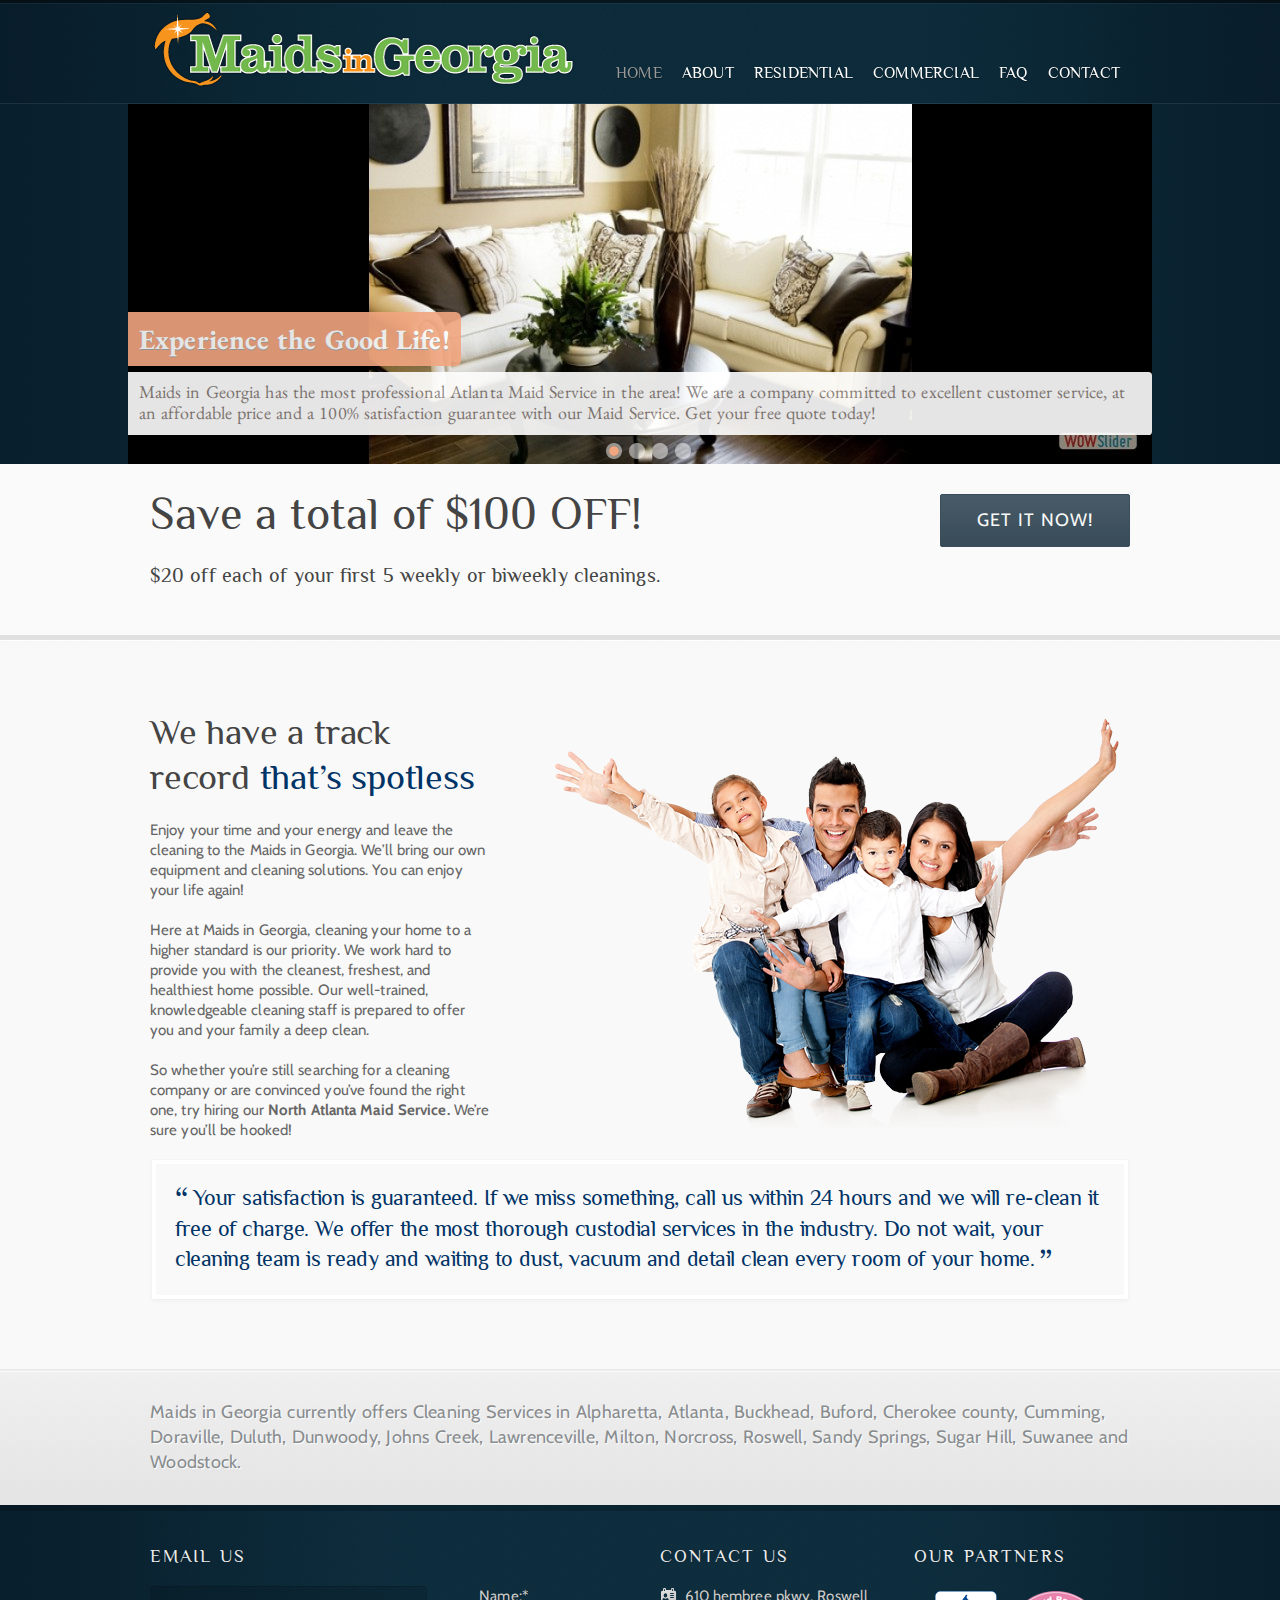
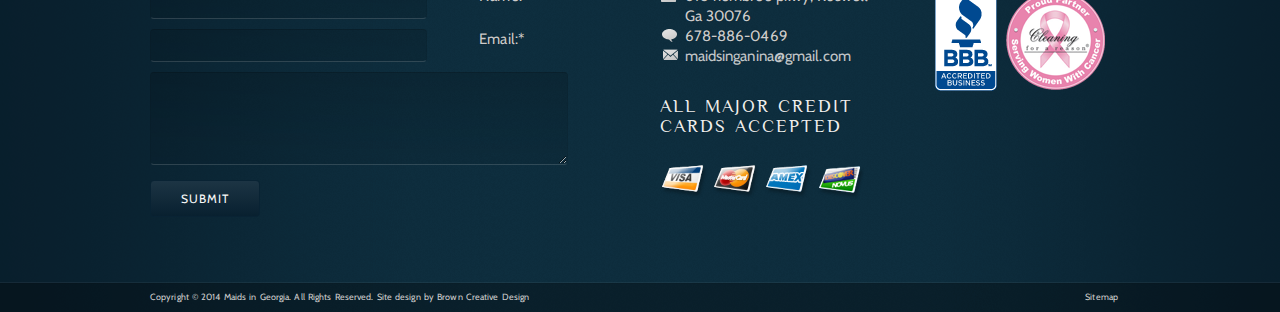
<file: index.html>
<?xml version="1.0" encoding="UTF-8" ?>
<!DOCTYPE html PUBLIC "-//W3C//DTD XHTML 1.0 Transitional//EN" "http://www.w3.org/TR/xhtml1/DTD/xhtml1-transitional.dtd">
<html xmlns="http://www.w3.org/1999/xhtml">

<head>
	<meta charset="UTF-8" />
	<title>Maids in Georgia</title>
	<link rel="stylesheet" href="themes/MaidsInGeorgia/shortcodes.css" type="text/css" media="screen" />
	<link rel="stylesheet" href="themes/MaidsInGeorgia/style.css" type="text/css" media="screen" />
	<link rel="stylesheet" href="themes/MaidsInGeorgia/styles/MaidsInGA2.css" type="text/css" media="screen" />
	<link rel="shortcut icon" href="images/MaidsInGA-Favicon.png" />
	<link rel="stylesheet" type="text/css" href="engine1/style.css" />
	<script type="text/javascript" src="engine1/jquery.js"></script>
	<script type="text/javascript" src="engine1/custom.js"></script>
	<script type="text/javascript" src="engine1/jquery.form.js"></script>
	

	
	<style type="text/css">
		.logo { position: absolute !important; top: 5px !important; left: 0px !important; }
		#header { height: 100px !important; }
		.jqueryslidemenu ul > li a { padding: 40px 0px !important; } 

		.jqueryslidemenu ul > li a { color: white; }
		.jqueryslidemenu ul > li a:hover { color: #999 !important; }
		.current-menu-item a span { color: #999 !important; }

		.pullquote, .pullquote2, .pullquote3 {
  			font-family: Philosopher, Helvetica, Arial, sans-serif;
		}
	</style>
<!--
<script type="text/javascript">
$(document).ready(function() {
   alert("jQuery esta funcionando !!");
 });
</script>
-->
	<link rel='stylesheet' id='mysite_prettyphoto-css'  href='themes/MaidsInGeorgia/lib/scripts/prettyphoto/css/prettyPhoto.css' type='text/css' media='screen' />
	<link rel='stylesheet' id='googlefonts-css'  href='http://fonts.googleapis.com/css?family=Philosopher:400|Cabin:400,400italic,500,500italic,600,600italic,700,700italic' type='text/css' media='all' />	
	
	<style type='text/css' media='screen'>
		h1{ font-family:"Philosopher", arial, sans-serif;}
		h2{ font-family:"Philosopher", arial, sans-serif;}
		h3{ font-family:"Philosopher", arial, sans-serif;}
		h4{ font-family:"Philosopher", arial, sans-serif;}
		h5{ font-family:"Philosopher", arial, sans-serif;}
		h6{ font-family:"Philosopher", arial, sans-serif;}
		body{ font-family:"Cabin", arial, sans-serif;}
		p{ font-family:"Cabin", arial, sans-serif;}
	</style>
	<meta name="description" content="Your trusted cleaning service in Cumming, Johns Creek, Alpharetta, Roswell, Duluth, Sugar Hill, and Suwanee" />
	<meta name="keywords" content="cleaning service, home cleaners, maid service, house cleaning, office cleaning, maids, maid, cleaning, clean home, home cleaning, alpharetta maids, cumming maids, roswell maids, duluth maids, sugar hill maids, johns creek maids, suwanee maids" />
	<link rel="canonical" href="index.html" />




</head>

<body class="has_slider fading_slider slider_nav_dots is_home full_width has_intro has_outro">
	<div class="multibg">	
		<div class="multibg"></div>
	</div>


<div id="body_inner">
	
<div id="header">
	<div id="header_inner">
		<div class="logo">
			<a rel="home" href="index.html" class="site_logo">
				<img src="images/MaidsInGA-Logo-425x80.png" alt="Maids in Georgia"  />
			</a>
		</div><!-- .logo -->
		<div id="primary_menu">
			<div class="jqueryslidemenu">
				<ul id="menu-main-menu" class="">
					<li id="menu-item-53" class="menu-item menu-item-type-custom menu-item-object-custom current-menu-item current_page_item menu-item-home">
						<a href="index.html"><span>Home</span></a>
					</li>
					<li id="menu-item-30" class="menu-item menu-item-type-post_type menu-item-object-page">
						<a href="/about-us/"><span>About</span></a>
					</li>
					<li id="menu-item-29" class="menu-item menu-item-type-post_type menu-item-object-page">
						<a href="/residential/"><span>Residential</span></a>
					</li>
					<li id="menu-item-28" class="menu-item menu-item-type-post_type menu-item-object-page">
						<a href="/commercial/"><span>Commercial</span></a>
					</li>
					<li id="menu-item-27" class="menu-item menu-item-type-post_type menu-item-object-page">
						<a href="/faq/"><span>FAQ</span></a>
					</li>
					<li id="menu-item-26" class="menu-item menu-item-type-post_type menu-item-object-page">
						<a href="/contact/"><span>Contact</span></a>
					</li>
				</ul>
			</div>
			<div class="clearboth"></div>
		</div><!-- #primary_menu -->
	</div><!-- #header_inner -->
</div><!-- #header -->
	
	<!-- Start WOWSlider.com BODY section --> <!-- add to the <body> of your page -->
	<div id="wowslider-container1">
	<div class="ws_images"><ul>
		<li><img src="data1/images/cleanliving567x334.jpg" alt="Experience the Good Life!" title="Experience the Good Life!" id="wows1_0"/>Maids in Georgia has the most professional Atlanta Maid Service in the area! We are a company committed to excellent customer service, at an affordable price and a 100% satisfaction guarantee with our Maid Service. ​Get your free quote today!</li>
		<li><img src="data1/images/satisfactionguaranteed498x400.png" alt="Why Us?" title="Why Us?" id="wows1_1"/>That's a great question. We know how much your home means to you and know how much trust is involved in allowing us in. We would love the opportunity to provide you with a reliable service and the peace of mind that comes along with a <strong>job well done.</strong></li>
		<li><a href="index.html"><img src="data1/images/mansleeping972x392.jpg" alt="joomla slideshow" title="" id="wows1_2"/></a></li>
		<li><img src="data1/images/cleanbedroom567x334.jpg" alt="Clean House is a Healthier House" title="Clean House is a Healthier House" id="wows1_3"/>A clean house is important for the health and well-being of your entire family. A dirty house is a germy house, and the best defense against the spread of illnesses is to keep the germs washed away. As an added benefit, the well being of your family is enhanced by an uncluttered atmosphere.</li>
	</ul></div>
	<div class="ws_bullets"><div>
		<a href="#" title="Experience the Good Life!"><span><img src="data1/tooltips/cleanliving567x334.jpg" alt="Experience the Good Life!"/>1</span></a>
		<a href="#" title="Why Us?"><span><img src="data1/tooltips/satisfactionguaranteed498x400.png" alt="Why Us?"/>2</span></a>
		<a href="#" title=""><span><img src="data1/tooltips/mansleeping972x392.jpg" alt=""/>3</span></a>
		<a href="#" title="Clean House is a Healthier House"><span><img src="data1/tooltips/cleanbedroom567x334.jpg" alt="Clean House is a Healthier House"/>4</span></a>
	</div></div>
	<div class="ws_script" style="position:absolute;left:-99%">
	<a href="http://wowslider.com">bootstrap slider</a> by WOWSlider.com v8.2</div>
	<div class="ws_shadow"></div>
	</div>	
	<script type="text/javascript" src="engine1/wowslider.js"></script>
	<script type="text/javascript" src="engine1/script.js"></script>
	<!-- End WOWSlider.com BODY section -->



<div id="intro">
	<div id="intro_inner">
		<a class="button_link call_to_action alignright" href="/contact/"><span>Get it Now!</span></a>
		<h2>Save a total of $100 OFF! </h2>
		<h4>$20 off each of your first 5 weekly or biweekly cleanings.</h4>
		<div class="clearboth"></div>
	</div><!-- #intro_inner -->
</div><!-- #intro -->

<div id="content">
	<div id="content_inner">
		<div id="main">
			<div id="main_inner">
				<div class="page">
					<p>
						<img class="alignright" title="" src="images/HappyFamily.png" alt="" />
					</p>
					<h3>We have a track record <span style="color: #003366;">that&#8217;s spotless</span></h3>
					<p>Enjoy your time and your energy and leave the cleaning to the Maids in Georgia. We&#8217;ll bring our own equipment and cleaning solutions. You can enjoy your life again!</p>
					<p>Here at Maids in Georgia, cleaning your home to a higher standard is our priority. We work hard to provide you with the cleanest, freshest, and healthiest home possible. Our well-trained, knowledgeable cleaning staff is prepared to offer you and your family a deep clean.</p>
					<p>So whether you’re still searching for a cleaning company or are convinced you’ve found the right one, try hiring our <strong>North Atlanta Maid Service.</strong> We’re sure you’ll be hooked!</p>
					<p><span class="pullquote quotes aligncenter" style="color:#003366;">Your satisfaction is guaranteed. If we miss something, call us within 24 hours and we will re-clean it free of charge. We offer the most thorough custodial services in the industry. Do not wait, your cleaning team is ready and waiting to dust, vacuum and detail clean every room of your home.</span></p>
				</div>
				<div class="clearboth"></div>
			</div><!-- #main_inner -->
		</div><!-- #main -->
		<div class="clearboth"></div>
	</div><!-- #content_inner -->
</div><!-- #content -->

<div id="outro">
	<div id="outro_inner">
		<p>Maids in Georgia currently offers Cleaning Services in Alpharetta, Atlanta, Buckhead, Buford, Cherokee county, Cumming, Doraville, Duluth, Dunwoody, Johns Creek, Lawrenceville, Milton, Norcross, Roswell, Sandy Springs, Sugar Hill, Suwanee and Woodstock.</p>
		<div class="clearboth"></div>
	</div><!-- #outro_inner -->
</div><!-- #outro -->

<div id="footer">
	<div class="multibg">
		<div class="multibg"></div>
	</div>
	<div id="footer_inner">
		<div class="one_half">
			<div id="contact_form-3" class="widget mysite_contact_form_widget">
				<h4 class="widgettitle">Email Us</h4>
				<div id="mysite_form1" class="mysite_form">
					<form action="index.html#mysite_form1" method="post">
						<div class="mysite_form_row name_row">
							<label for="mysite_field01">Name:<span class="star">*</span></label>
							<input type="text" name="mysite_field01" id="mysite_field01" class="textfield name required" value="" />
						</div>
						<div class="mysite_form_row email_row">
							<label for="mysite_field11">Email:<span class="star">*</span></label>
							<input type="text" name="mysite_field11" id="mysite_field11" class="textfield email required" value="" />
						</div>
						<div class="mysite_form_row textarea_row">
							<label for="mysite_field21">Message:<span class="star">*</span></label>
							<textarea name="mysite_field21" id="mysite_field21" class="textarea required" rows="5" cols="40"></textarea>
						</div>
						<div class="mysite_form_row">
							<input type="submit" value="Submit" class="contact_form_submit fancy_button" />
							<div class="mysite_contact_feedback">
								<img src="../themes/MaidsInGeorgia/images/assets/transparent.gif" style="background-image: url(../themes/MaidsInGeorgia/images/assets/preloader.png);">
							</div>
						</div>
						<div class="mysite_form_row mysite_required">
							<input type="text" name="mysite_required" id="mysite_required" />
						</div>
						<div class="mysite_form_row mysite_zip_required">
							<input type="text" name="mysite_zip_required" id="mysite_zip_required" />
						</div>
						<div class="mysite_form_row" style="display:none;">
							<input type="hidden" name="_mysite_form" value="1">
							<input type="hidden" name="_mysite_form_encode" value="[base64]">
						</div>
					</form>
				</div>
			</div>
		</div>
		<div class="one_fourth">	
      	<div id="contact-2" class="widget mysite_contact_widget">
				<h4 class="widgettitle">Contact Us</h4>		
				<span class="contact_widget_name">610 hembree pkwy, Roswell Ga 30076</span><br /> 										
				<span class="contact_widget_phone">678-886-0469</span><br /> 				
				<span class="contact_widget_email">
					<a href="mailto:maidsinganina@gmail.com" rel="maidsinganina@gmail.com" class="email_link_replace">maidsinganina@gmail.com</a>
				</span><br /> 
			</div>
			<div id="text-9" class="widget widget_text">
				<h4 class="widgettitle">All Major Credit Cards Accepted</h4>			
				<div class="textwidget">
					<p>
						<img class="alignnone size-full wp-image-47" title="" src="images/visa1.png" alt="" width="48" height="48" />
						<img class="alignnone size-full wp-image-45" title="" src="images/masterCard1.png" alt="" width="48" height="48" />
						<img class="alignnone size-full wp-image-42" title="" src="images/amex1.png" alt="" width="48" height="48" />
						<img class="alignnone size-full wp-image-43" title="" src="images/discover1.png" alt="" width="48" height="48" />
					</p>
				</div>
			</div>
		</div>
		<div class="one_fourth last">
			<div id="text-10" class="widget widget_text">
				<h4 class="widgettitle">Our Partners</h4>			
				<div class="textwidget">
					<p>
						<img src="images/Partners.png" alt="" title="Partners" width="220" height="100" class="alignright size-full wp-image-95" />
					</p>
				</div>
			</div>
		</div>
		<div class="clearboth"></div>
	</div><!-- #footer_inner -->
</div><!-- #footer -->

<div id="sub_footer">
	<div id="sub_footer_inner">
		<div class="copyright_text">Copyright © 2014 Maids in Georgia. All Rights Reserved. Site design by <a href="http://browncreativedesign.com" title="Brown Creative Design" target="_blank">Brown Creative Design</a>
		</div>
		<div class="footer_links">
			<ul id="menu-bottom-menu" class="">
				<li id="menu-item-212" class="menu-item menu-item-type-post_type menu-item-object-page menu-item-212">
					<a href="http://maidsinga.com/sitemap/">Sitemap</a>
				</li>
			</ul>
		</div>
	</div><!-- #sub_footer_inner -->
</div><!-- #sub_footer -->

</div><!-- #body_inner -->




</body>
</html>
</file>
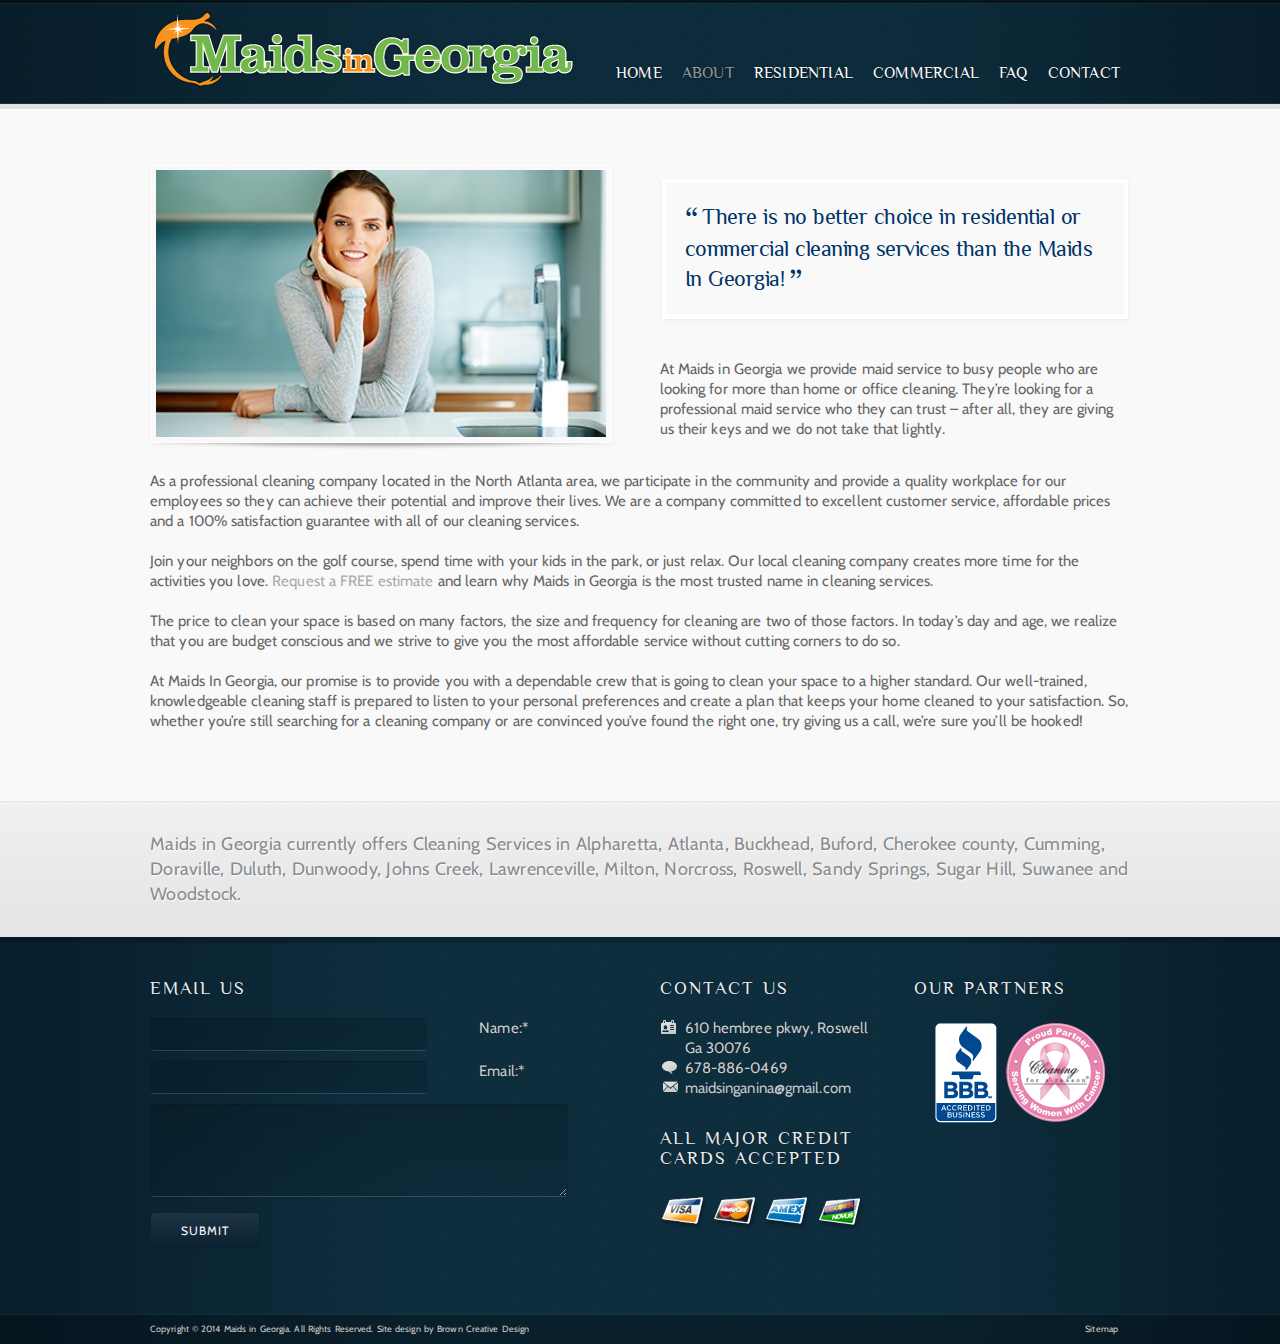
<file: about-us/index.html>
<?xml version="1.0" encoding="UTF-8" ?>
<!DOCTYPE html PUBLIC "-//W3C//DTD XHTML 1.0 Transitional//EN" "http://www.w3.org/TR/xhtml1/DTD/xhtml1-transitional.dtd">
<html xmlns="http://www.w3.org/1999/xhtml">

<head>
	<meta charset="UTF-8" />
	<title>Maids in Georgia</title>
	<link rel="stylesheet" href="../themes/MaidsInGeorgia/shortcodes.css" type="text/css" media="screen" />
	<link rel="stylesheet" href="../themes/MaidsInGeorgia/style.css" type="text/css" media="screen" />
	<link rel="stylesheet" href="../themes/MaidsInGeorgia/styles/MaidsInGA2.css" type="text/css" media="screen" />
	<link rel="shortcut icon" href="../images/MaidsInGA-Favicon.png" />
	<link rel="stylesheet" type="text/css" href="../engine1/style.css" />
	<script type="text/javascript" src="../engine1/jquery.js"></script>

	
	<style type="text/css">
		.logo { position: absolute !important; top: 5px !important; left: 0px !important; }
		#header { height: 100px !important; }
		.jqueryslidemenu ul > li a { padding: 40px 0px !important; } 

		.jqueryslidemenu ul > li a { color: white; }
		.jqueryslidemenu ul > li a:hover { color: #999 !important; }
		.current-menu-item a span { color: #999 !important; }

		.pullquote, .pullquote2, .pullquote3 {
  			font-family: Philosopher, Helvetica, Arial, sans-serif;
		}
	</style>

	<link rel='stylesheet' id='mysite_prettyphoto-css'  href='../themes/MaidsInGeorgia/lib/scripts/prettyphoto/css/prettyPhoto.css' type='text/css' media='screen' />
	<link rel='stylesheet' id='googlefonts-css'  href='http://fonts.googleapis.com/css?family=Philosopher:400|Cabin:400,400italic,500,500italic,600,600italic,700,700italic' type='text/css' media='all' />	
	
	<style type='text/css' media='screen'>
		h1{ font-family:"Philosopher", arial, sans-serif;}
		h2{ font-family:"Philosopher", arial, sans-serif;}
		h3{ font-family:"Philosopher", arial, sans-serif;}
		h4{ font-family:"Philosopher", arial, sans-serif;}
		h5{ font-family:"Philosopher", arial, sans-serif;}
		h6{ font-family:"Philosopher", arial, sans-serif;}
		body{ font-family:"Cabin", arial, sans-serif;}
		p{ font-family:"Cabin", arial, sans-serif;}
	</style>
	<meta name="description" content="Your trusted cleaning service in Cumming, Johns Creek, Alpharetta, Roswell, Duluth, Sugar Hill, and Suwanee" />
	<meta name="keywords" content="cleaning service, home cleaners, maid service, house cleaning, office cleaning, maids, maid, cleaning, clean home, home cleaning, alpharetta maids, cumming maids, roswell maids, duluth maids, sugar hill maids, johns creek maids, suwanee maids" />
	<link rel="canonical" href="index.html" />




</head>

<body class="has_slider fading_slider slider_nav_dots is_home full_width has_intro has_outro">
	<div class="multibg">	
		<div class="multibg"></div>
	</div>


<div id="body_inner">
	
<div id="header">
	<div id="header_inner">
		<div class="logo">
			<a rel="home" href="../index.html" class="site_logo">
				<img src="../images/MaidsInGA-Logo-425x80.png" alt="Maids in Georgia"  />
			</a>
		</div><!-- .logo -->
		<div id="primary_menu">
			<div class="jqueryslidemenu">
				<ul id="menu-main-menu" class="">
					<li id="menu-item-53" class="menu-item menu-item-type-custom menu-item-object-custom menu-item-home">
						<a href="../"><span>Home</span></a>
					</li>
					<li id="menu-item-30" class="menu-item menu-item-type-post_type menu-item-object-page current-menu-item page_item page-item-15 current_page_item">
						<a href="../about-us/"><span>About</span></a>
					</li>
					<li id="menu-item-29" class="menu-item menu-item-type-post_type menu-item-object-page">
						<a href="../residential/"><span>Residential</span></a>
					</li>
					<li id="menu-item-28" class="menu-item menu-item-type-post_type menu-item-object-page">
						<a href="../commercial/"><span>Commercial</span></a>
					</li>
					<li id="menu-item-27" class="menu-item menu-item-type-post_type menu-item-object-page">
						<a href="../faq/"><span>FAQ</span></a>
					</li>
					<li id="menu-item-26" class="menu-item menu-item-type-post_type menu-item-object-page">
						<a href="../contact/"><span>Contact</span></a>
					</li>
				</ul>
			</div>
			<div class="clearboth"></div>
		</div><!-- #primary_menu -->
	</div><!-- #header_inner -->
</div><!-- #header -->
	
<div id="content">
		<div id="content_inner">
			
			<div id="main">
				<div id="main_inner">
					
	
	
		<div id="post-15" class="post-15 page type-page status-publish hentry">
	
						
			<div class="entry">
				<div class="one_half">
<span class="shadow_frame alignleft"><img class="framed" src="../themes/MaidsInGeorgia/lib/scripts/timthumb/Testimonial1-400x267.jpg" title="" alt="" width="450" height="267" /><img alt="" src="../themes/MaidsInGeorgia/images/shortcodes/image_shadow.png" style="width:450px;" class="image_shadow"></span></div>
<div class="one_half last">
<span class="pullquote quotes aligncenter" style="color:#003366;">There is no better choice in residential or commercial cleaning services than the Maids In Georgia!</span><br />
At Maids in Georgia we provide maid service to busy people who are looking for more than home or office cleaning. They’re looking for a professional maid service who they can trust – after all, they are giving us their keys and we do not take that lightly.
</div>
<div class="clearboth"></div>
<p>As a professional cleaning company located in the North Atlanta area, we participate in the community and provide a quality workplace for our employees so they can achieve their potential and improve their lives. We are a company committed to excellent customer service, affordable prices and a 100% satisfaction guarantee with all of our cleaning services.</p>
<p>Join your neighbors on the golf course, spend time with your kids in the park, or just relax. Our local cleaning company creates more time for the activities you love. <a href="../contact/" title="Contact">Request a FREE estimate</a> and learn why Maids in Georgia is the most trusted name in cleaning services.</p>
<p>The price to clean your space is based on many factors, the size and frequency for cleaning are two of those factors. In today&#8217;s day and age, we realize that you are budget conscious and we strive to give you the most affordable service without cutting corners to do so.</p>
<p>At Maids In Georgia, our promise is to provide you with a dependable crew that is going to clean your space to a higher standard. Our well-trained, knowledgeable cleaning staff is prepared to listen to your personal preferences and create a plan that keeps your home cleaned to your satisfaction. So, whether you&#8217;re still searching for a cleaning company or are convinced you&#8217;ve found the right one, try giving us a call, we&#8217;re sure you&#8217;ll be hooked!</p>
				
				<div class="clearboth"></div>
				
												
				</div><!-- .entry -->
							
			
		</div><!-- #post-## -->
		
				
		

		
		<div class="clearboth"></div>
	</div><!-- #main_inner -->
</div><!-- #main -->


<div class="clearboth"></div>

	</div><!-- #content_inner -->
</div><!-- #content -->








<div id="outro">
	<div id="outro_inner">
		<p>Maids in Georgia currently offers Cleaning Services in Alpharetta, Atlanta, Buckhead, Buford, Cherokee county, Cumming, Doraville, Duluth, Dunwoody, Johns Creek, Lawrenceville, Milton, Norcross, Roswell, Sandy Springs, Sugar Hill, Suwanee and Woodstock.</p>
		<div class="clearboth"></div>
	</div><!-- #outro_inner -->
</div><!-- #outro -->

<div id="footer">
	<div class="multibg">
		<div class="multibg"></div>
	</div>
	<div id="footer_inner">
		<div class="one_half">
			<div id="contact_form-3" class="widget mysite_contact_form_widget">
				<h4 class="widgettitle">Email Us</h4>
				<div id="mysite_form1" class="mysite_form">
					<form action="../index.html#mysite_form1" method="post">
						<div class="mysite_form_row name_row">
							<label for="mysite_field01">Name:<span class="star">*</span></label>
							<input type="text" name="mysite_field01" id="mysite_field01" class="textfield name required" value="" />
						</div>
						<div class="mysite_form_row email_row">
							<label for="mysite_field11">Email:<span class="star">*</span></label>
							<input type="text" name="mysite_field11" id="mysite_field11" class="textfield email required" value="" />
						</div>
						<div class="mysite_form_row textarea_row">
							<label for="mysite_field21">Message:<span class="star">*</span></label>
							<textarea name="mysite_field21" id="mysite_field21" class="textarea required" rows="5" cols="40"></textarea>
						</div>
						<div class="mysite_form_row">
							<input type="submit" value="Submit" class="contact_form_submit fancy_button" />
							<div class="mysite_contact_feedback">
								<img src="../themes/MaidsInGeorgia/images/assets/transparent.gif" style="background-image: url(../themes/MaidsInGeorgia/images/assets/preloader.png);">
							</div>
						</div>
						<div class="mysite_form_row mysite_required">
							<input type="text" name="mysite_required" id="mysite_required" />
						</div>
						<div class="mysite_form_row mysite_zip_required">
							<input type="text" name="mysite_zip_required" id="mysite_zip_required" />
						</div>
						<div class="mysite_form_row" style="display:none;">
							<input type="hidden" name="_mysite_form" value="1">
							<input type="hidden" name="_mysite_form_encode" value="[base64]">
						</div>
					</form>
				</div>
			</div>
		</div>
		<div class="one_fourth">	
      	<div id="contact-2" class="widget mysite_contact_widget">
				<h4 class="widgettitle">Contact Us</h4>		
				<span class="contact_widget_name">610 hembree pkwy, Roswell Ga 30076</span><br /> 										
				<span class="contact_widget_phone">678-886-0469</span><br /> 				
				<span class="contact_widget_email">
					<a href="mailto:maidsinganina@gmail.com" rel="maidsinganina@gmail.com" class="email_link_replace">maidsinganina@gmail.com</a>
				</span><br /> 
			</div>
			<div id="text-9" class="widget widget_text">
				<h4 class="widgettitle">All Major Credit Cards Accepted</h4>			
				<div class="textwidget">
					<p>
						<img class="alignnone size-full wp-image-47" title="" src="../images/visa1.png" alt="" width="48" height="48" />
						<img class="alignnone size-full wp-image-45" title="" src="../images/masterCard1.png" alt="" width="48" height="48" />
						<img class="alignnone size-full wp-image-42" title="" src="../images/amex1.png" alt="" width="48" height="48" />
						<img class="alignnone size-full wp-image-43" title="" src="../images/discover1.png" alt="" width="48" height="48" />
					</p>
				</div>
			</div>
		</div>
		<div class="one_fourth last">
			<div id="text-10" class="widget widget_text">
				<h4 class="widgettitle">Our Partners</h4>			
				<div class="textwidget">
					<p>
						<img src="../images/Partners.png" alt="" title="Partners" width="220" height="100" class="alignright size-full wp-image-95" />
					</p>
				</div>
			</div>
		</div>
		<div class="clearboth"></div>
	</div><!-- #footer_inner -->
</div><!-- #footer -->

<div id="sub_footer">
	<div id="sub_footer_inner">
		<div class="copyright_text">Copyright © 2014 Maids in Georgia. All Rights Reserved. Site design by <a href="http://browncreativedesign.com" title="Brown Creative Design" target="_blank">Brown Creative Design</a>
		</div>
		<div class="footer_links">
			<ul id="menu-bottom-menu" class="">
				<li id="menu-item-212" class="menu-item menu-item-type-post_type menu-item-object-page menu-item-212">
					<a href="../sitemap/">Sitemap</a>
				</li>
			</ul>
		</div>
	</div><!-- #sub_footer_inner -->
</div><!-- #sub_footer -->

</div><!-- #body_inner -->




</body>
</html>
</file>
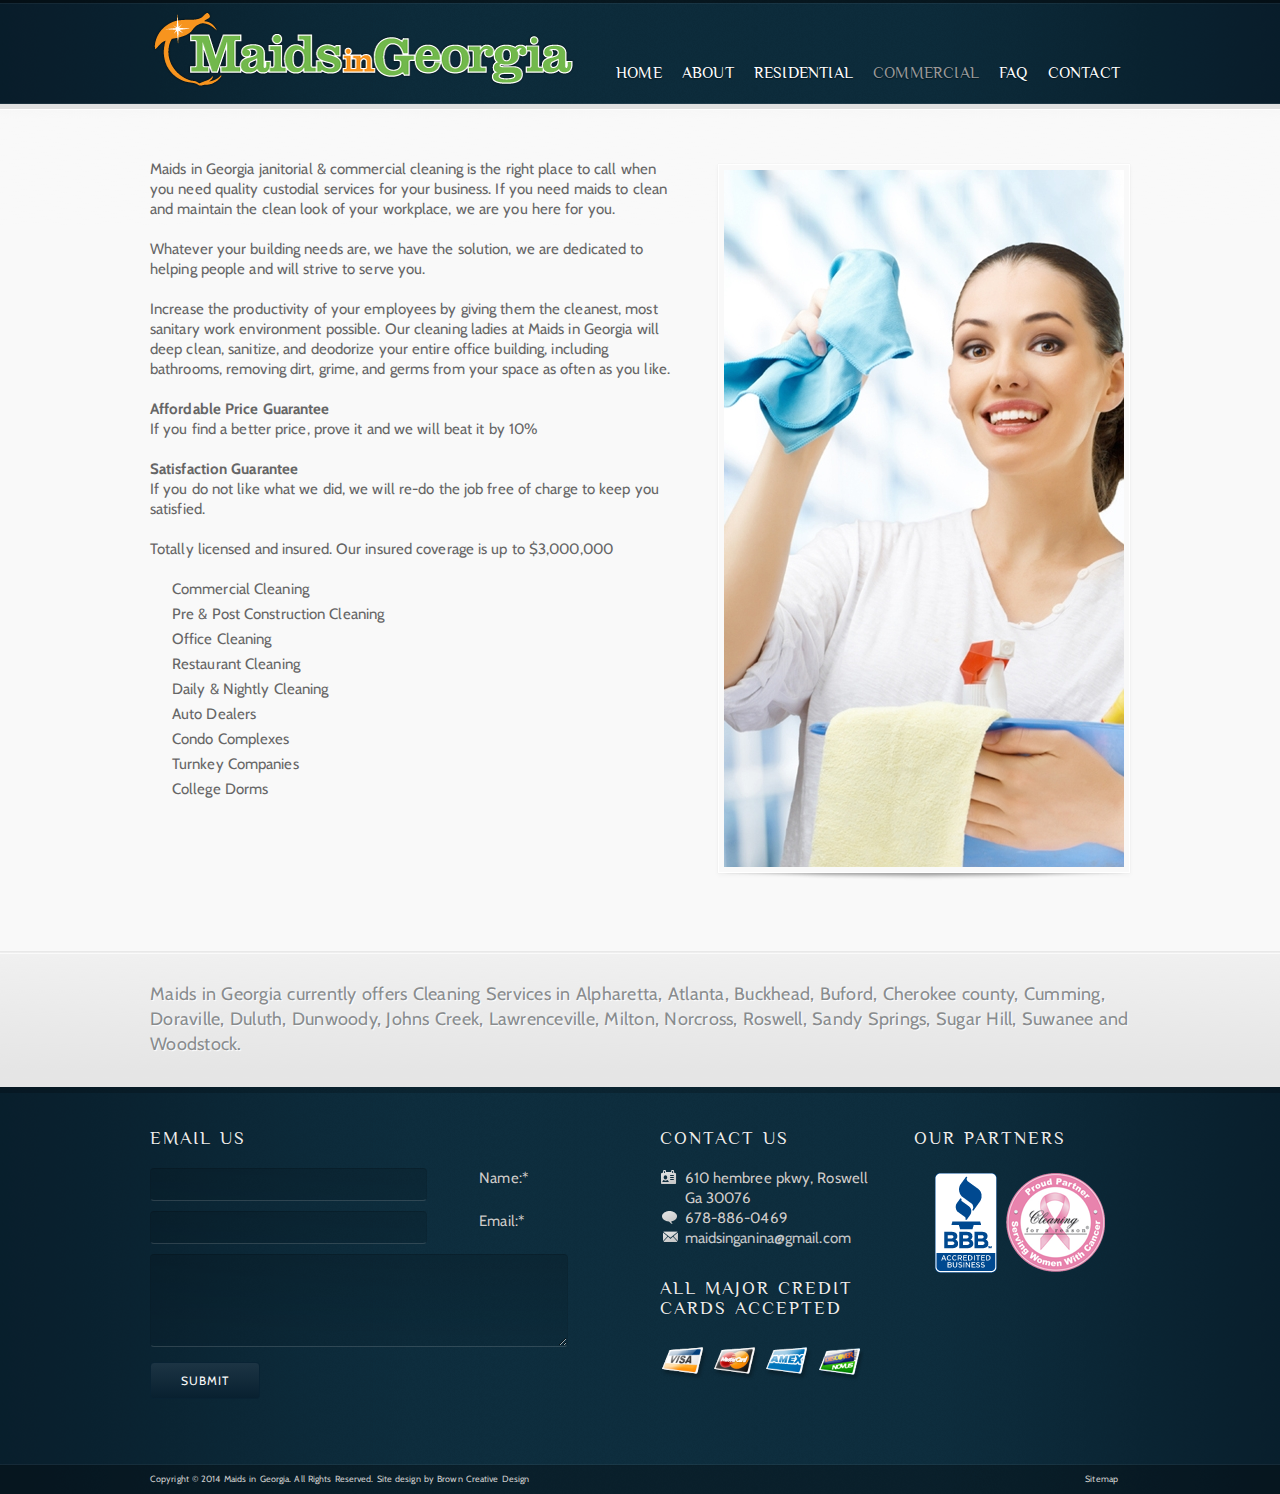
<file: commercial/index.html>
<?xml version="1.0" encoding="UTF-8" ?>
<!DOCTYPE html PUBLIC "-//W3C//DTD XHTML 1.0 Transitional//EN" "http://www.w3.org/TR/xhtml1/DTD/xhtml1-transitional.dtd">
<html xmlns="http://www.w3.org/1999/xhtml">

<head>
	<meta charset="UTF-8" />
	<title>Maids in Georgia</title>
	<link rel="stylesheet" href="../themes/MaidsInGeorgia/shortcodes.css" type="text/css" media="screen" />
	<link rel="stylesheet" href="../themes/MaidsInGeorgia/style.css" type="text/css" media="screen" />
	<link rel="stylesheet" href="../themes/MaidsInGeorgia/styles/MaidsInGA2.css" type="text/css" media="screen" />
	<link rel="shortcut icon" href="../images/MaidsInGA-Favicon.png" />
	<link rel="stylesheet" type="text/css" href="../engine1/style.css" />
	<script type="text/javascript" src="../engine1/jquery.js"></script>

	
	<style type="text/css">
		.logo { position: absolute !important; top: 5px !important; left: 0px !important; }
		#header { height: 100px !important; }
		.jqueryslidemenu ul > li a { padding: 40px 0px !important; } 

		.jqueryslidemenu ul > li a { color: white; }
		.jqueryslidemenu ul > li a:hover { color: #999 !important; }
		.current-menu-item a span { color: #999 !important; }

		.pullquote, .pullquote2, .pullquote3 {
  			font-family: Philosopher, Helvetica, Arial, sans-serif;
		}
	</style>

	<link rel='stylesheet' id='mysite_prettyphoto-css'  href='../themes/MaidsInGeorgia/lib/scripts/prettyphoto/css/prettyPhoto.css' type='text/css' media='screen' />
	<link rel='stylesheet' id='googlefonts-css'  href='http://fonts.googleapis.com/css?family=Philosopher:400|Cabin:400,400italic,500,500italic,600,600italic,700,700italic' type='text/css' media='all' />	
	
	<style type='text/css' media='screen'>
		h1{ font-family:"Philosopher", arial, sans-serif;}
		h2{ font-family:"Philosopher", arial, sans-serif;}
		h3{ font-family:"Philosopher", arial, sans-serif;}
		h4{ font-family:"Philosopher", arial, sans-serif;}
		h5{ font-family:"Philosopher", arial, sans-serif;}
		h6{ font-family:"Philosopher", arial, sans-serif;}
		body{ font-family:"Cabin", arial, sans-serif;}
		p{ font-family:"Cabin", arial, sans-serif;}
	</style>
	<meta name="description" content="Your trusted cleaning service in Cumming, Johns Creek, Alpharetta, Roswell, Duluth, Sugar Hill, and Suwanee" />
	<meta name="keywords" content="cleaning service, home cleaners, maid service, house cleaning, office cleaning, maids, maid, cleaning, clean home, home cleaning, alpharetta maids, cumming maids, roswell maids, duluth maids, sugar hill maids, johns creek maids, suwanee maids" />
	<link rel="canonical" href="index.html" />




</head>

<body class="has_slider fading_slider slider_nav_dots is_home full_width has_intro has_outro">
	<div class="multibg">	
		<div class="multibg"></div>
	</div>


<div id="body_inner">
	
<div id="header">
	<div id="header_inner">
		<div class="logo">
			<a rel="home" href="../index.html" class="site_logo">
				<img src="../images/MaidsInGA-Logo-425x80.png" alt="Maids in Georgia"  />
			</a>
		</div><!-- .logo -->
		<div id="primary_menu">
			<div class="jqueryslidemenu">
				<ul id="menu-main-menu" class="">
					<li id="menu-item-53" class="menu-item menu-item-type-custom menu-item-object-custom menu-item-home">
						<a href="../"><span>Home</span></a>
					</li>
					<li id="menu-item-30" class="menu-item menu-item-type-post_type menu-item-object-page">
						<a href="../about-us/"><span>About</span></a>
					</li>
					<li id="menu-item-29" class="menu-item menu-item-type-post_type menu-item-object-page">
						<a href="../residential/"><span>Residential</span></a>
					</li>
					<li id="menu-item-28" class="menu-item menu-item-type-post_type menu-item-object-page current-menu-item page_item page-item-19 current_page_item">
						<a href="../commercial/"><span>Commercial</span></a>
					</li>
					<li id="menu-item-27" class="menu-item menu-item-type-post_type menu-item-object-page">
						<a href="../faq/"><span>FAQ</span></a>
					</li>
					<li id="menu-item-26" class="menu-item menu-item-type-post_type menu-item-object-page">
						<a href="../contact/"><span>Contact</span></a>
					</li>
				</ul>
			</div>
			<div class="clearboth"></div>
		</div><!-- #primary_menu -->
	</div><!-- #header_inner -->
</div><!-- #header -->
	
<div id="content">
		<div id="content_inner">
			
			<div id="main">
				<div id="main_inner">
					
	
	
		<div id="post-19" class="post-19 page type-page status-publish hentry">
	
						
			<div class="entry">
				<span class="shadow_frame alignright"><img class="framed" src="../themes/MaidsInGeorgia/lib/scripts/timthumb/CleaningLady.jpg" title="" alt="" width="400" height="697" /><img alt="" src="../themes/MaidsInGeorgia/images/shortcodes/image_shadow.png" style="width:400px;" class="image_shadow"></span><p>Maids in Georgia janitorial &amp; commercial cleaning is the right place to call when you need quality custodial services for your business. If you need maids to clean and maintain the clean look of your workplace, we are you here for you.</p>
<p>Whatever your building needs are, we have the solution, we are dedicated to helping people and will strive to serve you.</p>
<p>Increase the productivity of your employees by giving them the cleanest, most sanitary work environment possible. Our cleaning ladies at Maids in Georgia will deep clean, sanitize, and deodorize your entire office building, including bathrooms, removing dirt, grime, and germs from your space as often as you like.</p>
<p><strong>Affordable Price Guarantee</strong><br />
If you find a better price, prove it and we will beat it by 10%</p>
<p><strong>Satisfaction Guarantee</strong><br />
If you do not like what we did, we will re-do the job free of charge to keep you satisfied.</p>
<p>Totally licensed and insured. Our insured coverage is up to $3,000,000</p>
<ul class="fancy_list">
<li class="check_list">Commercial Cleaning</li>
<li class="check_list">Pre &amp; Post Construction Cleaning</li>
<li class="check_list">Office Cleaning</li>
<li class="check_list">Restaurant Cleaning</li>
<li class="check_list">Daily &#038; Nightly Cleaning</li>
<li class="check_list">Auto Dealers</li>
<li class="check_list">Condo Complexes</li>
<li class="check_list">Turnkey Companies</li>
<li class="check_list">College Dorms</li>
</ul>
				
				<div class="clearboth"></div>
				
												
				</div><!-- .entry -->
							
			
		</div><!-- #post-## -->
		
				
		

		
		<div class="clearboth"></div>
	</div><!-- #main_inner -->
</div><!-- #main -->


<div class="clearboth"></div>

	</div><!-- #content_inner -->
</div><!-- #content -->


<div id="outro">
	<div id="outro_inner">
		<p>Maids in Georgia currently offers Cleaning Services in Alpharetta, Atlanta, Buckhead, Buford, Cherokee county, Cumming, Doraville, Duluth, Dunwoody, Johns Creek, Lawrenceville, Milton, Norcross, Roswell, Sandy Springs, Sugar Hill, Suwanee and Woodstock.</p>
		<div class="clearboth"></div>
	</div><!-- #outro_inner -->
</div><!-- #outro -->

<div id="footer">
	<div class="multibg">
		<div class="multibg"></div>
	</div>
	<div id="footer_inner">
		<div class="one_half">
			<div id="contact_form-3" class="widget mysite_contact_form_widget">
				<h4 class="widgettitle">Email Us</h4>
				<div id="mysite_form1" class="mysite_form">
					<form action="../index.html#mysite_form1" method="post">
						<div class="mysite_form_row name_row">
							<label for="mysite_field01">Name:<span class="star">*</span></label>
							<input type="text" name="mysite_field01" id="mysite_field01" class="textfield name required" value="" />
						</div>
						<div class="mysite_form_row email_row">
							<label for="mysite_field11">Email:<span class="star">*</span></label>
							<input type="text" name="mysite_field11" id="mysite_field11" class="textfield email required" value="" />
						</div>
						<div class="mysite_form_row textarea_row">
							<label for="mysite_field21">Message:<span class="star">*</span></label>
							<textarea name="mysite_field21" id="mysite_field21" class="textarea required" rows="5" cols="40"></textarea>
						</div>
						<div class="mysite_form_row">
							<input type="submit" value="Submit" class="contact_form_submit fancy_button" />
							<div class="mysite_contact_feedback">
								<img src="../themes/MaidsInGeorgia/images/assets/transparent.gif" style="background-image: url(../themes/MaidsInGeorgia/images/assets/preloader.png);">
							</div>
						</div>
						<div class="mysite_form_row mysite_required">
							<input type="text" name="mysite_required" id="mysite_required" />
						</div>
						<div class="mysite_form_row mysite_zip_required">
							<input type="text" name="mysite_zip_required" id="mysite_zip_required" />
						</div>
						<div class="mysite_form_row" style="display:none;">
							<input type="hidden" name="_mysite_form" value="1">
							<input type="hidden" name="_mysite_form_encode" value="[base64]">
						</div>
					</form>
				</div>
			</div>
		</div>
		<div class="one_fourth">	
      	<div id="contact-2" class="widget mysite_contact_widget">
				<h4 class="widgettitle">Contact Us</h4>		
				<span class="contact_widget_name">610 hembree pkwy, Roswell Ga 30076</span><br /> 										
				<span class="contact_widget_phone">678-886-0469</span><br /> 				
				<span class="contact_widget_email">
					<a href="mailto:maidsinganina@gmail.com" rel="maidsinganina@gmail.com" class="email_link_replace">maidsinganina@gmail.com</a>
				</span><br /> 
			</div>
			<div id="text-9" class="widget widget_text">
				<h4 class="widgettitle">All Major Credit Cards Accepted</h4>			
				<div class="textwidget">
					<p>
						<img class="alignnone size-full wp-image-47" title="" src="../images/visa1.png" alt="" width="48" height="48" />
						<img class="alignnone size-full wp-image-45" title="" src="../images/masterCard1.png" alt="" width="48" height="48" />
						<img class="alignnone size-full wp-image-42" title="" src="../images/amex1.png" alt="" width="48" height="48" />
						<img class="alignnone size-full wp-image-43" title="" src="../images/discover1.png" alt="" width="48" height="48" />
					</p>
				</div>
			</div>
		</div>
		<div class="one_fourth last">
			<div id="text-10" class="widget widget_text">
				<h4 class="widgettitle">Our Partners</h4>			
				<div class="textwidget">
					<p>
						<img src="../images/Partners.png" alt="" title="Partners" width="220" height="100" class="alignright size-full wp-image-95" />
					</p>
				</div>
			</div>
		</div>
		<div class="clearboth"></div>
	</div><!-- #footer_inner -->
</div><!-- #footer -->

<div id="sub_footer">
	<div id="sub_footer_inner">
		<div class="copyright_text">Copyright © 2014 Maids in Georgia. All Rights Reserved. Site design by <a href="http://browncreativedesign.com" title="Brown Creative Design" target="_blank">Brown Creative Design</a>
		</div>
		<div class="footer_links">
			<ul id="menu-bottom-menu" class="">
				<li id="menu-item-212" class="menu-item menu-item-type-post_type menu-item-object-page menu-item-212">
					<a href="../sitemap/">Sitemap</a>
				</li>
			</ul>
		</div>
	</div><!-- #sub_footer_inner -->
</div><!-- #sub_footer -->

</div><!-- #body_inner -->




</body>
</html>
</file>
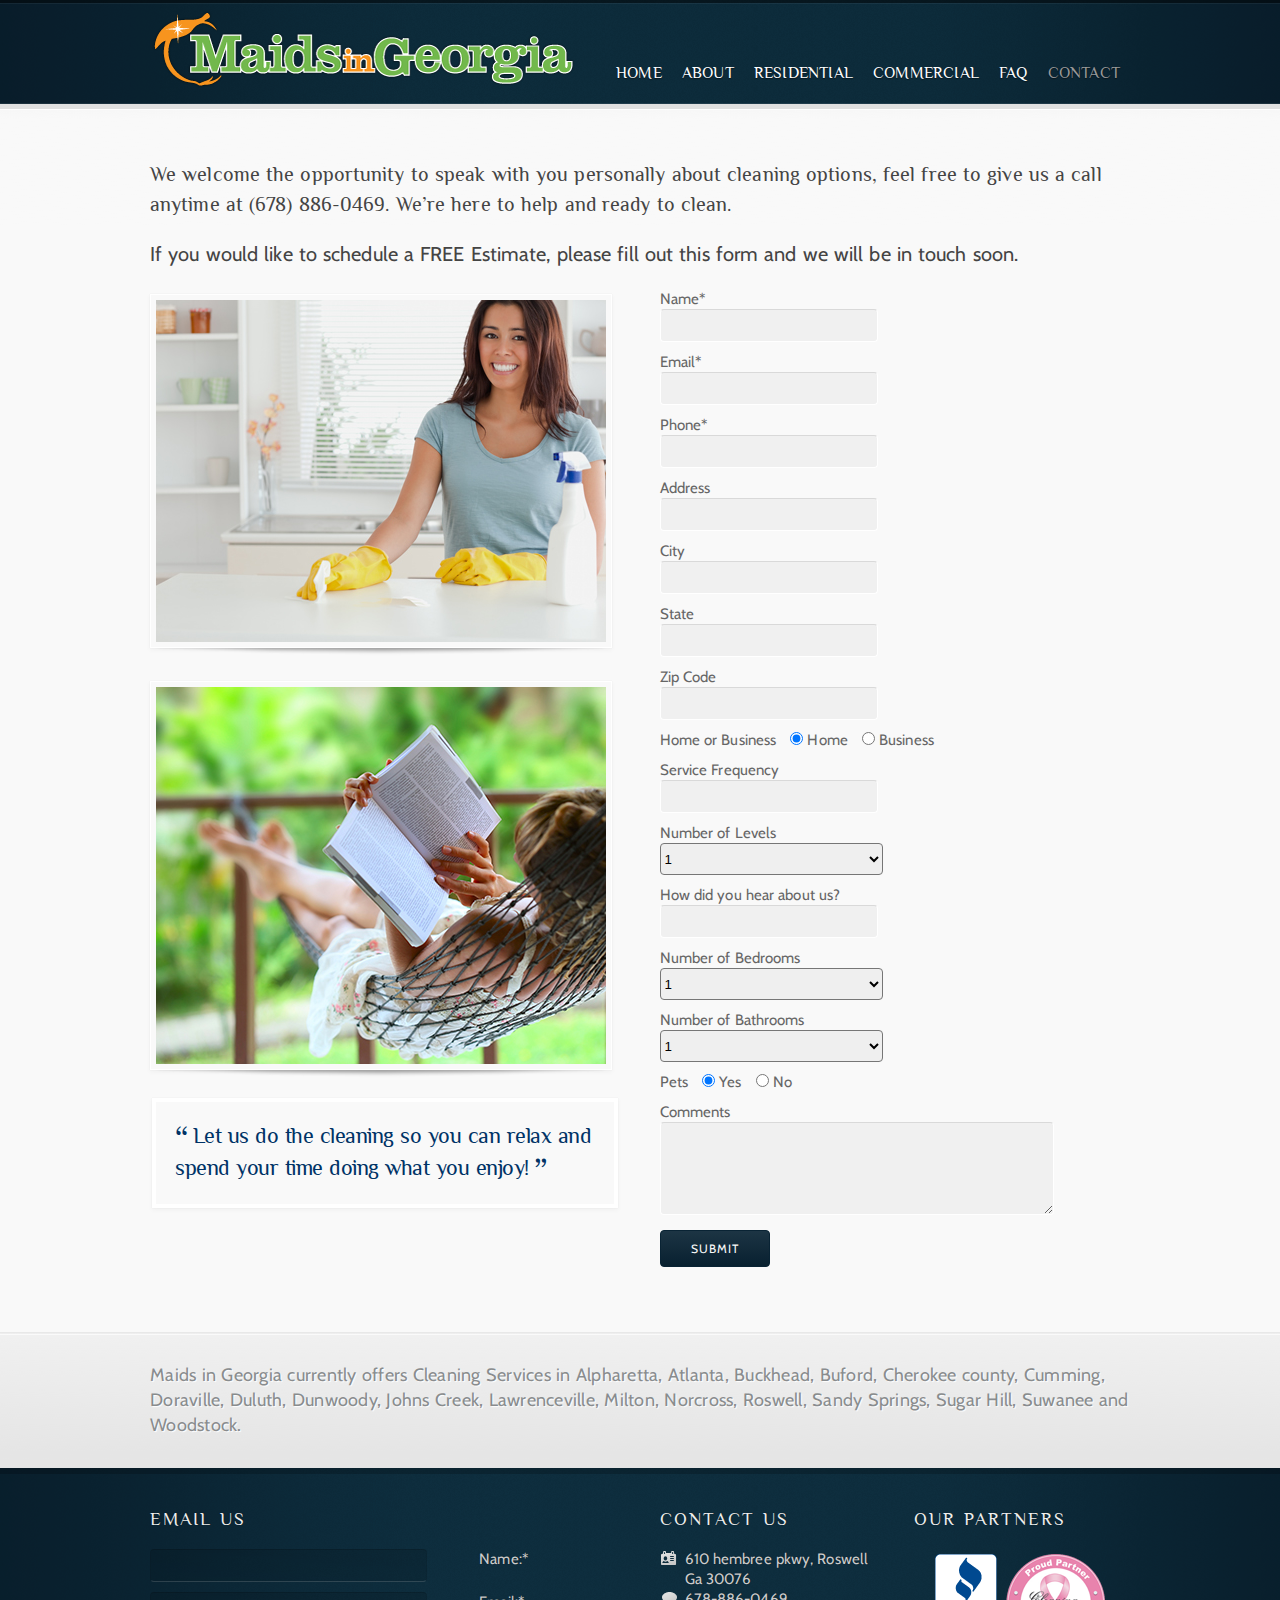
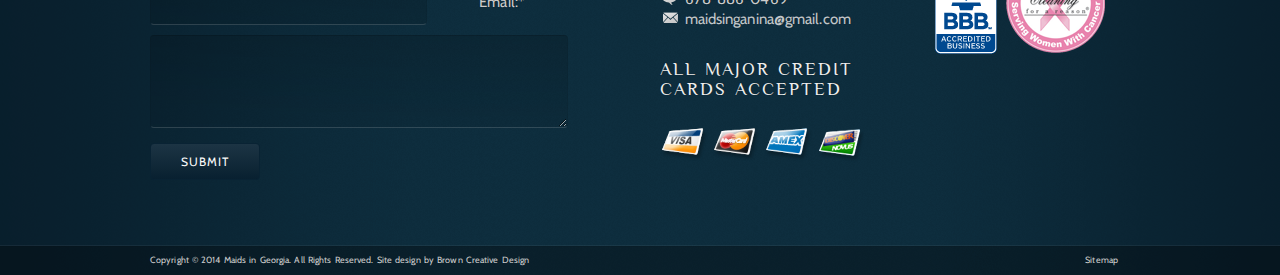
<file: contact/index.html>
<?xml version="1.0" encoding="UTF-8" ?>
<!DOCTYPE html PUBLIC "-//W3C//DTD XHTML 1.0 Transitional//EN" "http://www.w3.org/TR/xhtml1/DTD/xhtml1-transitional.dtd">
<html xmlns="http://www.w3.org/1999/xhtml">

<head>
	<meta charset="UTF-8" />
	<title>Maids in Georgia</title>
	<link rel="stylesheet" href="../themes/MaidsInGeorgia/shortcodes.css" type="text/css" media="screen" />
	<link rel="stylesheet" href="../themes/MaidsInGeorgia/style.css" type="text/css" media="screen" />
	<link rel="stylesheet" href="../themes/MaidsInGeorgia/styles/MaidsInGA2.css" type="text/css" media="screen" />
	<link rel="shortcut icon" href="../images/MaidsInGA-Favicon.png" />
	<link rel="stylesheet" type="text/css" href="../engine1/style.css" />
	<script type="text/javascript" src="../engine1/jquery.js"></script>
	<script type="text/javascript" src="../engine1/custom.js"></script>
	<script type="text/javascript" src="../engine1/jquery.form.js"></script>

	
	<style type="text/css">
		.logo { position: absolute !important; top: 5px !important; left: 0px !important; }
		#header { height: 100px !important; }
		.jqueryslidemenu ul > li a { padding: 40px 0px !important; } 

		.jqueryslidemenu ul > li a { color: white; }
		.jqueryslidemenu ul > li a:hover { color: #999 !important; }
		.current-menu-item a span { color: #999 !important; }

		.pullquote, .pullquote2, .pullquote3 {
  			font-family: Philosopher, Helvetica, Arial, sans-serif;
		}
	</style>

	<link rel='stylesheet' id='mysite_prettyphoto-css'  href='../themes/MaidsInGeorgia/lib/scripts/prettyphoto/css/prettyPhoto.css' type='text/css' media='screen' />
	<link rel='stylesheet' id='googlefonts-css'  href='http://fonts.googleapis.com/css?family=Philosopher:400|Cabin:400,400italic,500,500italic,600,600italic,700,700italic' type='text/css' media='all' />	
	
	<style type='text/css' media='screen'>
		h1{ font-family:"Philosopher", arial, sans-serif;}
		h2{ font-family:"Philosopher", arial, sans-serif;}
		h3{ font-family:"Philosopher", arial, sans-serif;}
		h4{ font-family:"Philosopher", arial, sans-serif;}
		h5{ font-family:"Philosopher", arial, sans-serif;}
		h6{ font-family:"Philosopher", arial, sans-serif;}
		body{ font-family:"Cabin", arial, sans-serif;}
		p{ font-family:"Cabin", arial, sans-serif;}
	</style>
	<meta name="description" content="Your trusted cleaning service in Cumming, Johns Creek, Alpharetta, Roswell, Duluth, Sugar Hill, and Suwanee" />
	<meta name="keywords" content="cleaning service, home cleaners, maid service, house cleaning, office cleaning, maids, maid, cleaning, clean home, home cleaning, alpharetta maids, cumming maids, roswell maids, duluth maids, sugar hill maids, johns creek maids, suwanee maids" />
	<link rel="canonical" href="index.html" />




</head>

<body class="has_slider fading_slider slider_nav_dots is_home full_width has_intro has_outro">
	<div class="multibg">	
		<div class="multibg"></div>
	</div>


<div id="body_inner">
	
<div id="header">
	<div id="header_inner">
		<div class="logo">
			<a rel="home" href="../index.html" class="site_logo">
				<img src="../images/MaidsInGA-Logo-425x80.png" alt="Maids in Georgia"  />
			</a>
		</div><!-- .logo -->
		<div id="primary_menu">
			<div class="jqueryslidemenu">
				<ul id="menu-main-menu" class="">
					<li id="menu-item-53" class="menu-item menu-item-type-custom menu-item-object-custom menu-item-home">
						<a href="../"><span>Home</span></a>
					</li>
					<li id="menu-item-30" class="menu-item menu-item-type-post_type menu-item-object-page">
						<a href="../about-us/"><span>About</span></a>
					</li>
					<li id="menu-item-29" class="menu-item menu-item-type-post_type menu-item-object-page">
						<a href="../residential/"><span>Residential</span></a>
					</li>
					<li id="menu-item-28" class="menu-item menu-item-type-post_type menu-item-object-page">
						<a href="../commercial/"><span>Commercial</span></a>
					</li>
					<li id="menu-item-27" class="menu-item menu-item-type-post_type menu-item-object-page">
						<a href="../faq/"><span>FAQ</span></a>
					</li>
					<li id="menu-item-26" class="menu-item menu-item-type-post_type menu-item-object-page current-menu-item page_item page-item-23 current_page_item">
						<a href="../contact/"><span>Contact</span></a>
					</li>
				</ul>
			</div>
			<div class="clearboth"></div>
		</div><!-- #primary_menu -->
	</div><!-- #header_inner -->
</div><!-- #header -->
	
<div id="content">
		<div id="content_inner">
			
			<div id="main">
				<div id="main_inner">
					
	
	
		<div id="post-23" class="post-23 page type-page status-publish hentry">
	
						
			<div class="entry">
				<h4>We welcome the opportunity to speak with you personally about cleaning options, feel free to give us a call anytime at (678) 886-0469. We’re here to help and ready to clean.</p>
<p>If you would like to schedule a FREE Estimate, please fill out this form and we will be in touch soon.</h4>
<div class="one_half">
	<span class="shadow_frame alignleft">
		<img class="framed" src="../images/PrettyCleaner2.jpg" title="" alt="" width="450" height="342" />
		<img alt="" src="../themes/MaidsInGeorgia/images/shortcodes/image_shadow.png" style="width:450px;" class="image_shadow">
	</span>
	<span class="shadow_frame alignleft">
		<img class="framed" src="../images/Reading-a-Book.jpg" title="" alt="" width="450" height="377" />
		<img alt="" src="../themes/MaidsInGeorgia/images/shortcodes/image_shadow.png" style="width:450px;" class="image_shadow">
	</span>
	<p>
	<span class="pullquote quotes aligncenter" style="color:#003366;">Let us do the cleaning so you can relax and spend your time doing what you enjoy!</span>
</div>
<div class="one_half last">
<div id="mysite_form1" class="mysite_form">
<form action="/contact/#mysite_form1" method="post">
	<div class="mysite_form_row name_row">
		<label for="mysite_field01">Name<span class="star">*</span></label>
		<input type="text" name="mysite_field01" id="mysite_field01" class="textfield name required" value="" />
	</div>
	<div class="mysite_form_row email_row">
		<label for="mysite_field11">Email<span class="star">*</span></label>
		<input type="text" name="mysite_field11" id="mysite_field11" class="textfield email required" value="" />
	</div>
	<div class="mysite_form_row textfield_row">
		<label for="mysite_field21">Phone<span class="star">*</span></label>
		<input type="text" name="mysite_field21" id="mysite_field21" class="textfield required" value="" />
	</div>
	<div class="mysite_form_row textfield_row">
		<label for="mysite_field31">Address</label>
		<input type="text" name="mysite_field31" id="mysite_field31" class="textfield" value="" />
	</div>
	<div class="mysite_form_row textfield_row">
		<label for="mysite_field41">City</label>
		<input type="text" name="mysite_field41" id="mysite_field41" class="textfield" value="" />
	</div>
	<div class="mysite_form_row textfield_row">
		<label for="mysite_field51">State</label>
		<input type="text" name="mysite_field51" id="mysite_field51" class="textfield" value="" />
	</div>
	<div class="mysite_form_row textfield_row">
		<label for="mysite_field61">Zip Code</label>
		<input type="text" name="mysite_field61" id="mysite_field61" class="textfield" value="" />
	</div>
	<div class="mysite_form_row radio_row">
		<label for="mysite_field71">Home or Business</label>
		<input type="radio" name="mysite_field71" id="mysite_field71_0" class="styled" checked="checked" value="0" />
		<label for="mysite_field71_0" class="radio_label">Home</label>
		<input type="radio" name="mysite_field71" id="mysite_field71_1" class="styled" value="1" />
		<label for="mysite_field71_1" class="radio_label">Business</label>
	</div>
	<div class="mysite_form_row textfield_row">
		<label for="mysite_field81">Service Frequency</label>
		<input type="text" name="mysite_field81" id="mysite_field81" class="textfield" value="" />
	</div>
	<div class="mysite_form_row select_row">
		<label for="mysite_field91">Number of Levels</label>
		<select name="mysite_field91" id="mysite_field91" class="styled">
			<option value="1">1</option>
			<option value="2">2</option>
			<option value="3">3</option>
			<option value="4+">4+</option>
		</select>
	</div>
	<div class="mysite_form_row textfield_row">
		<label for="mysite_field101">How did you hear about us?</label>
		<input type="text" name="mysite_field101" id="mysite_field101" class="textfield" value="" />
	</div>
	<div class="mysite_form_row select_row">
		<label for="mysite_field111">Number of Bedrooms</label>
		<select name="mysite_field111" id="mysite_field111" class="styled">
			<option value="1">1</option>
			<option value="2">2</option>
			<option value="3">3</option>
			<option value="4">4</option>
			<option value="5">5</option>
			<option value="6">6</option>
			<option value="7">7</option>
			<option value="8+">8+</option>
		</select>
	</div>
	<div class="mysite_form_row select_row">
		<label for="mysite_field121">Number of Bathrooms</label>
		<select name="mysite_field121" id="mysite_field121" class="styled">
			<option value="1">1</option>
			<option value="2">2</option>
			<option value="3">3</option>
			<option value="4">4</option>
			<option value="5">5</option>
			<option value="6+">6+</option>
		</select>
	</div>
	<div class="mysite_form_row radio_row">
		<label for="mysite_field131">Pets</label>
		<input type="radio" name="mysite_field131" id="mysite_field131_0" class="styled" checked="checked" value="0" />
		<label for="mysite_field131_0" class="radio_label">Yes</label>
		<input type="radio" name="mysite_field131" id="mysite_field131_1" class="styled" value="1" />
		<label for="mysite_field131_1" class="radio_label">No</label>
	</div>
	<div class="mysite_form_row textarea_row">
		<label for="mysite_field141">Comments</label>
		<textarea name="mysite_field141" id="mysite_field141" class="textarea" rows="5" cols="40"></textarea>
	</div>
	<div class="mysite_form_row">
		<input type="submit" value="Submit" class="contact_form_submit fancy_button" />
		<div class="mysite_contact_feedback">
			<img src="../themes/MaidsInGeorgia/images/assets/transparent.gif" style="background-image: url(../themes/MaidsInGeorgia/images/assets/preloader.png);">
		</div>
	</div>
	<div class="mysite_form_row mysite_required">
		<input type="text" name="mysite_required" id="mysite_required" />
	</div>
	<div class="mysite_form_row mysite_date_required">
		<input type="text" name="mysite_date_required" id="mysite_date_required" />
	</div>
	<div class="mysite_form_row" style="display:none;">
		<input type="hidden" name="_mysite_form" value="1">
		<input type="hidden" name="_mysite_form_encode" value="[base64]">
	</div>
</form>
</div>
</div>
	<div class="clearboth"></div>
				
				<div class="clearboth"></div>
				
												
				</div><!-- .entry -->
							
			
		</div><!-- #post-## -->
		
				
		

		
		<div class="clearboth"></div>
	</div><!-- #main_inner -->
</div><!-- #main -->


<div class="clearboth"></div>

	</div><!-- #content_inner -->
</div><!-- #content -->







<div id="outro">
	<div id="outro_inner">
		<p>Maids in Georgia currently offers Cleaning Services in Alpharetta, Atlanta, Buckhead, Buford, Cherokee county, Cumming, Doraville, Duluth, Dunwoody, Johns Creek, Lawrenceville, Milton, Norcross, Roswell, Sandy Springs, Sugar Hill, Suwanee and Woodstock.</p>
		<div class="clearboth"></div>
	</div><!-- #outro_inner -->
</div><!-- #outro -->

<div id="footer">
	<div class="multibg">
		<div class="multibg"></div>
	</div>
	<div id="footer_inner">
		<div class="one_half">
			<div id="contact_form-3" class="widget mysite_contact_form_widget">
				<h4 class="widgettitle">Email Us</h4>
				<div id="mysite_form1" class="mysite_form">
					<form action="../index.html#mysite_form1" method="post">
						<div class="mysite_form_row name_row">
							<label for="mysite_field01">Name:<span class="star">*</span></label>
							<input type="text" name="mysite_field01" id="mysite_field01" class="textfield name required" value="" />
						</div>
						<div class="mysite_form_row email_row">
							<label for="mysite_field11">Email:<span class="star">*</span></label>
							<input type="text" name="mysite_field11" id="mysite_field11" class="textfield email required" value="" />
						</div>
						<div class="mysite_form_row textarea_row">
							<label for="mysite_field21">Message:<span class="star">*</span></label>
							<textarea name="mysite_field21" id="mysite_field21" class="textarea required" rows="5" cols="40"></textarea>
						</div>
						<div class="mysite_form_row">
							<input type="submit" value="Submit" class="contact_form_submit fancy_button" />
							<div class="mysite_contact_feedback">
								<img src="../themes/MaidsInGeorgia/images/assets/transparent.gif" style="background-image: url(../themes/MaidsInGeorgia/images/assets/preloader.png);">
							</div>
						</div>
						<div class="mysite_form_row mysite_required">
							<input type="text" name="mysite_required" id="mysite_required" />
						</div>
						<div class="mysite_form_row mysite_zip_required">
							<input type="text" name="mysite_zip_required" id="mysite_zip_required" />
						</div>
						<div class="mysite_form_row" style="display:none;">
							<input type="hidden" name="_mysite_form" value="1">
							<input type="hidden" name="_mysite_form_encode" value="[base64]">
						</div>
					</form>
				</div>
			</div>
		</div>
		<div class="one_fourth">	
      	<div id="contact-2" class="widget mysite_contact_widget">
				<h4 class="widgettitle">Contact Us</h4>		
				<span class="contact_widget_name">610 hembree pkwy, Roswell Ga 30076</span><br /> 										
				<span class="contact_widget_phone">678-886-0469</span><br /> 				
				<span class="contact_widget_email">
					<a href="mailto:maidsinganina@gmail.com" rel="maidsinganina@gmail.com" class="email_link_replace">maidsinganina@gmail.com</a>
				</span><br /> 
			</div>
			<div id="text-9" class="widget widget_text">
				<h4 class="widgettitle">All Major Credit Cards Accepted</h4>			
				<div class="textwidget">
					<p>
						<img class="alignnone size-full wp-image-47" title="" src="../images/visa1.png" alt="" width="48" height="48" />
						<img class="alignnone size-full wp-image-45" title="" src="../images/masterCard1.png" alt="" width="48" height="48" />
						<img class="alignnone size-full wp-image-42" title="" src="../images/amex1.png" alt="" width="48" height="48" />
						<img class="alignnone size-full wp-image-43" title="" src="../images/discover1.png" alt="" width="48" height="48" />
					</p>
				</div>
			</div>
		</div>
		<div class="one_fourth last">
			<div id="text-10" class="widget widget_text">
				<h4 class="widgettitle">Our Partners</h4>			
				<div class="textwidget">
					<p>
						<img src="../images/Partners.png" alt="" title="Partners" width="220" height="100" class="alignright size-full wp-image-95" />
					</p>
				</div>
			</div>
		</div>
		<div class="clearboth"></div>
	</div><!-- #footer_inner -->
</div><!-- #footer -->

<div id="sub_footer">
	<div id="sub_footer_inner">
		<div class="copyright_text">Copyright © 2014 Maids in Georgia. All Rights Reserved. Site design by <a href="http://browncreativedesign.com" title="Brown Creative Design" target="_blank">Brown Creative Design</a>
		</div>
		<div class="footer_links">
			<ul id="menu-bottom-menu" class="">
				<li id="menu-item-212" class="menu-item menu-item-type-post_type menu-item-object-page menu-item-212">
					<a href="../sitemap/">Sitemap</a>
				</li>
			</ul>
		</div>
	</div><!-- #sub_footer_inner -->
</div><!-- #sub_footer -->

</div><!-- #body_inner -->




</body>
</html>
</file>
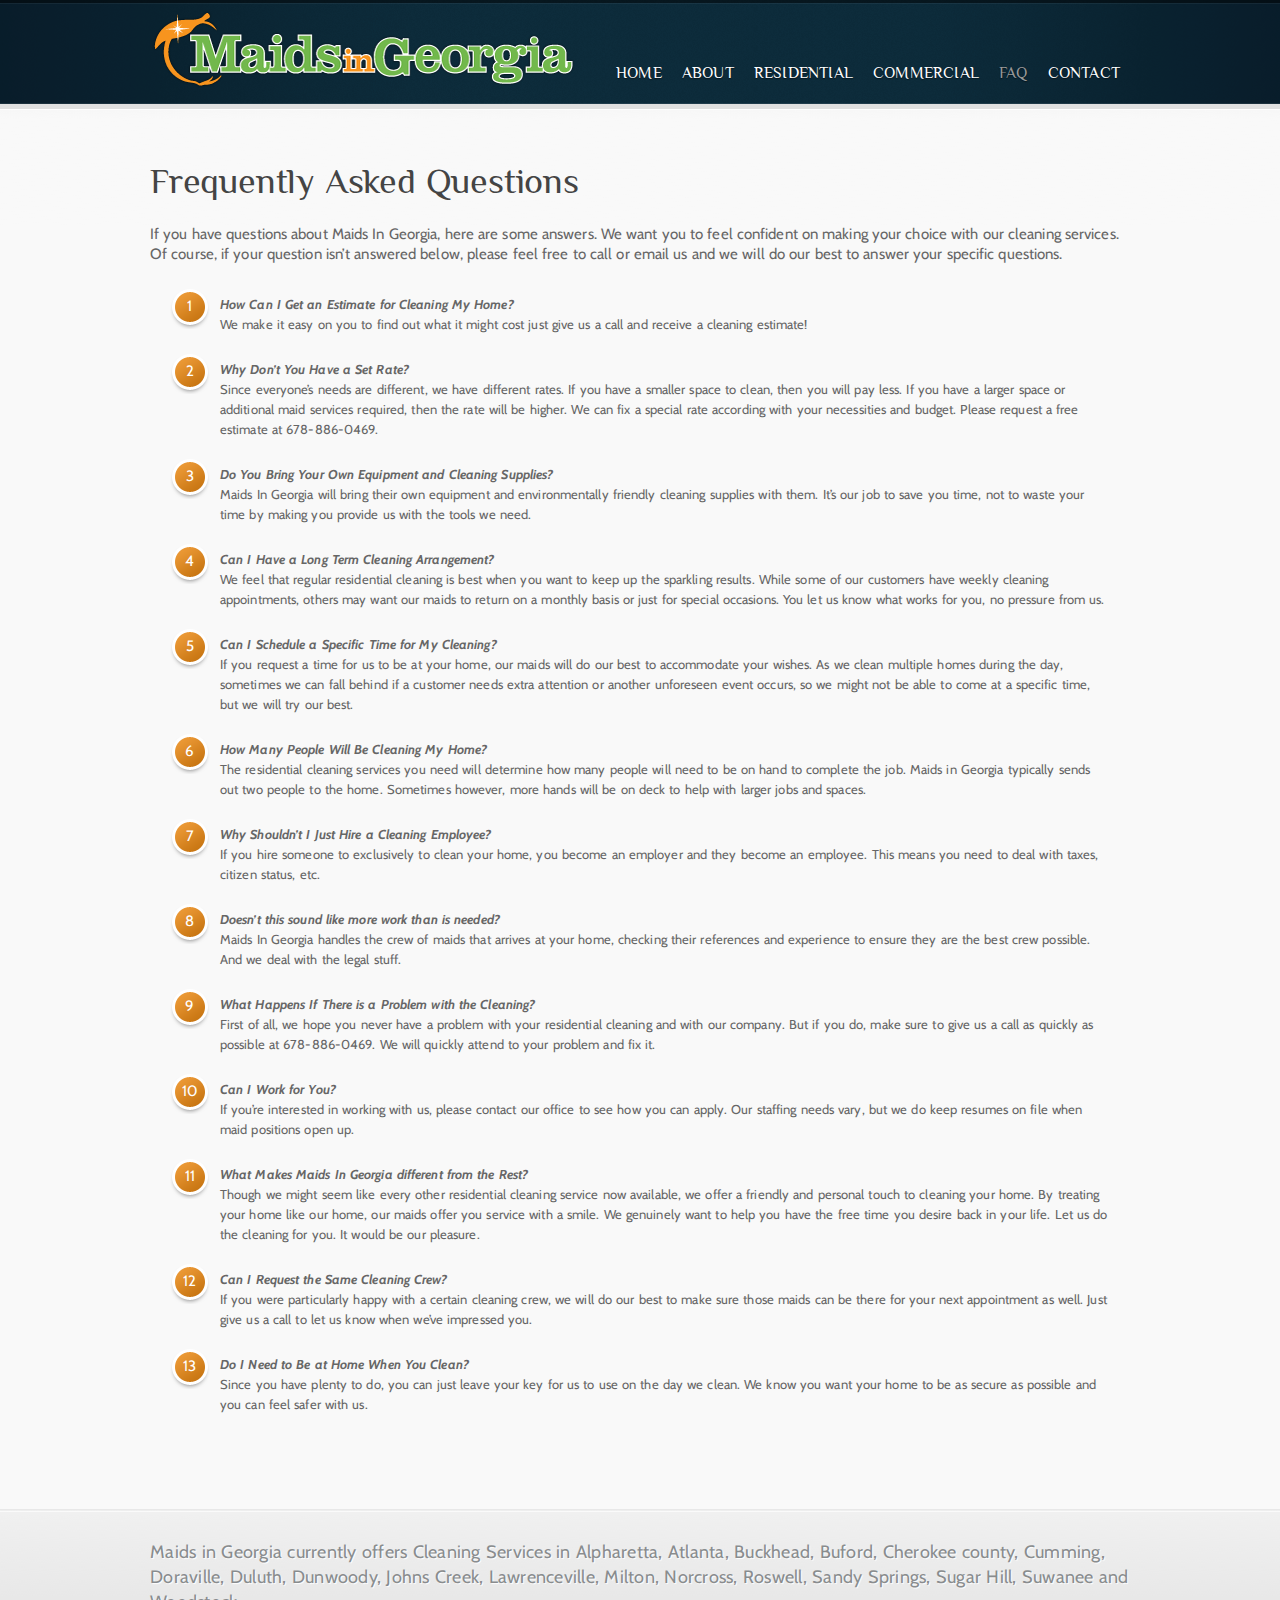
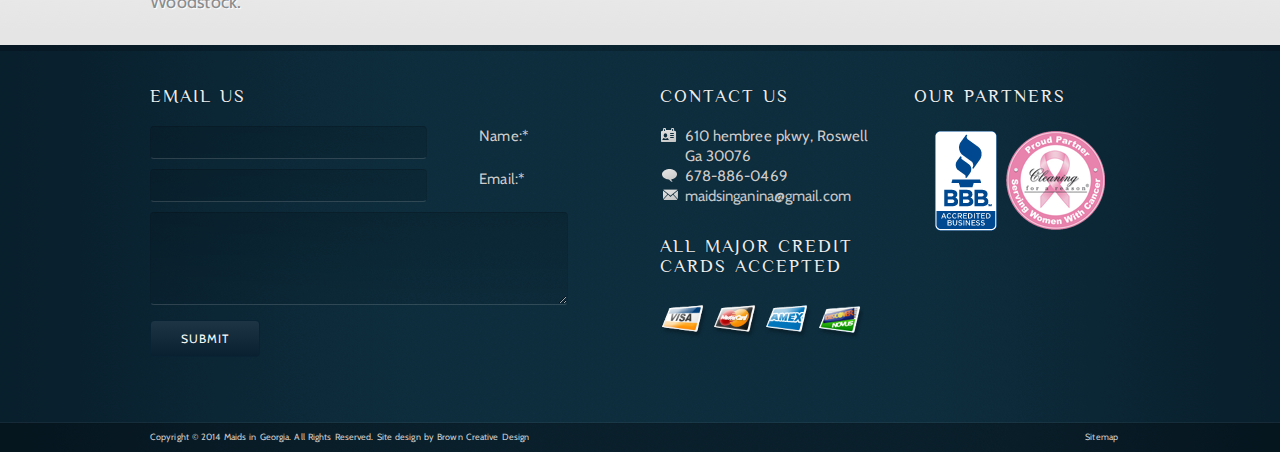
<file: faq/index.html>
<?xml version="1.0" encoding="UTF-8" ?>
<!DOCTYPE html PUBLIC "-//W3C//DTD XHTML 1.0 Transitional//EN" "http://www.w3.org/TR/xhtml1/DTD/xhtml1-transitional.dtd">
<html xmlns="http://www.w3.org/1999/xhtml">

<head>
	<meta charset="UTF-8" />
	<title>Maids in Georgia</title>
	<link rel="stylesheet" href="../themes/MaidsInGeorgia/shortcodes.css" type="text/css" media="screen" />
	<link rel="stylesheet" href="../themes/MaidsInGeorgia/style.css" type="text/css" media="screen" />
	<link rel="stylesheet" href="../themes/MaidsInGeorgia/styles/MaidsInGA2.css" type="text/css" media="screen" />
	<link rel="shortcut icon" href="../images/MaidsInGA-Favicon.png" />
	<link rel="stylesheet" type="text/css" href="../engine1/style.css" />
	<script type="text/javascript" src="../engine1/jquery.js"></script>

	
	<style type="text/css">
		.logo { position: absolute !important; top: 5px !important; left: 0px !important; }
		#header { height: 100px !important; }
		.jqueryslidemenu ul > li a { padding: 40px 0px !important; } 

		.jqueryslidemenu ul > li a { color: white; }
		.jqueryslidemenu ul > li a:hover { color: #999 !important; }
		.current-menu-item a span { color: #999 !important; }

		.pullquote, .pullquote2, .pullquote3 {
  			font-family: Philosopher, Helvetica, Arial, sans-serif;
		}
	</style>


	<link rel='stylesheet' id='mysite_prettyphoto-css'  href='../themes/MaidsInGeorgia/lib/scripts/prettyphoto/css/prettyPhoto.css' type='text/css' media='screen' />
	<link rel='stylesheet' id='googlefonts-css'  href='http://fonts.googleapis.com/css?family=Philosopher:400|Cabin:400,400italic,500,500italic,600,600italic,700,700italic' type='text/css' media='all' />	
	
	<style type='text/css' media='screen'>
		h1{ font-family:"Philosopher", arial, sans-serif;}
		h2{ font-family:"Philosopher", arial, sans-serif;}
		h3{ font-family:"Philosopher", arial, sans-serif;}
		h4{ font-family:"Philosopher", arial, sans-serif;}
		h5{ font-family:"Philosopher", arial, sans-serif;}
		h6{ font-family:"Philosopher", arial, sans-serif;}
		body{ font-family:"Cabin", arial, sans-serif;}
		p{ font-family:"Cabin", arial, sans-serif;}
	</style>
	<meta name="description" content="Your trusted cleaning service in Cumming, Johns Creek, Alpharetta, Roswell, Duluth, Sugar Hill, and Suwanee" />
	<meta name="keywords" content="cleaning service, home cleaners, maid service, house cleaning, office cleaning, maids, maid, cleaning, clean home, home cleaning, alpharetta maids, cumming maids, roswell maids, duluth maids, sugar hill maids, johns creek maids, suwanee maids" />
	<link rel="canonical" href="index.html" />




</head>

<body class="has_slider fading_slider slider_nav_dots is_home full_width has_intro has_outro">
	<div class="multibg">	
		<div class="multibg"></div>
	</div>


<div id="body_inner">
	
<div id="header">
	<div id="header_inner">
		<div class="logo">
			<a rel="home" href="../index.html" class="site_logo">
				<img src="../images/MaidsInGA-Logo-425x80.png" alt="Maids in Georgia"  />
			</a>
		</div><!-- .logo -->
		<div id="primary_menu">
			<div class="jqueryslidemenu">
				<ul id="menu-main-menu" class="">
					<li id="menu-item-53" class="menu-item menu-item-type-custom menu-item-object-custom menu-item-home">
						<a href="../"><span>Home</span></a>
					</li>
					<li id="menu-item-30" class="menu-item menu-item-type-post_type menu-item-object-page">
						<a href="../about-us/"><span>About</span></a>
					</li>
					<li id="menu-item-29" class="menu-item menu-item-type-post_type menu-item-object-page">
						<a href="../residential/"><span>Residential</span></a>
					</li>
					<li id="menu-item-28" class="menu-item menu-item-type-post_type menu-item-object-page">
						<a href="../commercial/"><span>Commercial</span></a>
					</li>
					<li id="menu-item-27" class="menu-item menu-item-type-post_type menu-item-object-page current-menu-item page_item page-item-21 current_page_item">
						<a href="../faq/"><span>FAQ</span></a>
					</li>
					<li id="menu-item-26" class="menu-item menu-item-type-post_type menu-item-object-page">
						<a href="../contact/"><span>Contact</span></a>
					</li>
				</ul>
			</div>
			<div class="clearboth"></div>
		</div><!-- #primary_menu -->
	</div><!-- #header_inner -->
</div><!-- #header -->
	
<div id="content">
		<div id="content_inner">
			
			<div id="main">
				<div id="main_inner">
					
	
	
		<div id="post-21" class="post-21 page type-page status-publish hentry">
	
						
			<div class="entry">
				<h3>Frequently Asked Questions</h3>
<p>If you have questions about Maids In Georgia, here are some answers. We want you to feel confident on making your choice with our cleaning services. Of course, if your question isn&#8217;t answered below, please feel free to call or email us and we will do our best to answer your specific questions.</p>
<ol class="fancy_numbers orange_numbers">
<li><strong><em>How Can I Get an Estimate for Cleaning My Home?</em></strong><br />
We make it easy on you to find out what it might cost just give us a call and receive a cleaning estimate!</li>
<li><strong><em>Why Don&#8217;t You Have a Set Rate?</em></strong><br />
Since everyone&#8217;s needs are different, we have different rates. If you have a smaller space to clean, then you will pay less. If you have a larger space or additional maid services required, then the rate will be higher. We can fix a special rate according with your necessities and budget. Please request a free estimate at 678-886-0469.</li>
<li><strong><em>Do You Bring Your Own Equipment and Cleaning Supplies?</em></strong><br />
Maids In Georgia will bring their own equipment and environmentally friendly cleaning supplies with them. It&#8217;s our job to save you time, not to waste your time by making you provide us with the tools we need.</li>
<li><strong><em>Can I Have a Long Term Cleaning Arrangement?</em></strong><br />
We feel that regular residential cleaning is best when you want to keep up the sparkling results. While some of our customers have weekly cleaning appointments, others may want our maids to return on a monthly basis or just for special occasions. You let us know what works for you, no pressure from us.</li>
<li><strong><em>Can I Schedule a Specific Time for My Cleaning?</em></strong><br />
If you request a time for us to be at your home, our  maids will do our best to accommodate your wishes. As we clean multiple homes during the day, sometimes we can fall behind if a customer needs extra attention or another unforeseen event occurs, so we might not be able to come at a specific time, but we will try our best.</li>
<li><strong><em>How Many People Will Be Cleaning My Home?</em></strong><br />
The residential cleaning services you need will determine how many people will need to be on hand to complete the job. Maids in Georgia typically sends out two people to the home. Sometimes however, more hands will be on deck to help with larger jobs and spaces.</li>
<li><strong><em>Why Shouldn&#8217;t I Just Hire a Cleaning Employee?</em></strong><br />
If you hire someone to exclusively to clean your home, you become an employer and they become an employee. This means you need to deal with taxes, citizen status, etc. </li>
<li><strong><em>Doesn&#8217;t this sound like more work than is needed?</em></strong><br />
Maids In Georgia handles the crew of maids that arrives at your home, checking their references and experience to ensure they are the best crew possible. And we deal with the legal stuff.</li>
<li><strong><em>What Happens If There is a Problem with the Cleaning?</em></strong><br />
First of all, we hope you never have a problem with your residential cleaning and with our company. But if you do, make sure to give us a call as quickly as possible at 678-886-0469. We will quickly attend to your problem and fix it.</li>
<li><strong><em>Can I Work for You?</em></strong><br />
If you&#8217;re interested in working with us, please contact our office to see how you can apply. Our staffing needs vary, but we do keep resumes on file when maid positions open up.</li>
<li><strong><em>What Makes Maids In Georgia different from the Rest?</em></strong><br />
Though we might seem like every other residential cleaning service now available, we offer a friendly and personal touch to cleaning your home. By treating your home like our home, our maids offer you service with a smile. We genuinely want to help you have the free time you desire back in your life. Let us do the cleaning for you. It would be our pleasure.</li>
<li><strong><em>Can I Request the Same Cleaning Crew?</em></strong><br />
If you were particularly happy with a certain cleaning crew, we will do our best to make sure those maids can be there for your next appointment as well. Just give us a call to let us know when we&#8217;ve impressed you.</li>
<li><strong><em>Do I Need to Be at Home When You Clean?</em></strong><br />
Since you have plenty to do, you can just leave your key for us to use on the day we clean. We know you want your home to be as secure as possible and you can feel safer with us.</li>
</ol>
				
				<div class="clearboth"></div>
				
												
				</div><!-- .entry -->
							
			
		</div><!-- #post-## -->
		
				
		

		
		<div class="clearboth"></div>
	</div><!-- #main_inner -->
</div><!-- #main -->


<div class="clearboth"></div>

	</div><!-- #content_inner -->
</div><!-- #content -->

<div id="outro">
	<div id="outro_inner">
		<p>Maids in Georgia currently offers Cleaning Services in Alpharetta, Atlanta, Buckhead, Buford, Cherokee county, Cumming, Doraville, Duluth, Dunwoody, Johns Creek, Lawrenceville, Milton, Norcross, Roswell, Sandy Springs, Sugar Hill, Suwanee and Woodstock.</p>
		<div class="clearboth"></div>
	</div><!-- #outro_inner -->
</div><!-- #outro -->

<div id="footer">
	<div class="multibg">
		<div class="multibg"></div>
	</div>
	<div id="footer_inner">
		<div class="one_half">
			<div id="contact_form-3" class="widget mysite_contact_form_widget">
				<h4 class="widgettitle">Email Us</h4>
				<div id="mysite_form1" class="mysite_form">
					<form action="../index.html#mysite_form1" method="post">
						<div class="mysite_form_row name_row">
							<label for="mysite_field01">Name:<span class="star">*</span></label>
							<input type="text" name="mysite_field01" id="mysite_field01" class="textfield name required" value="" />
						</div>
						<div class="mysite_form_row email_row">
							<label for="mysite_field11">Email:<span class="star">*</span></label>
							<input type="text" name="mysite_field11" id="mysite_field11" class="textfield email required" value="" />
						</div>
						<div class="mysite_form_row textarea_row">
							<label for="mysite_field21">Message:<span class="star">*</span></label>
							<textarea name="mysite_field21" id="mysite_field21" class="textarea required" rows="5" cols="40"></textarea>
						</div>
						<div class="mysite_form_row">
							<input type="submit" value="Submit" class="contact_form_submit fancy_button" />
							<div class="mysite_contact_feedback">
								<img src="../themes/MaidsInGeorgia/images/assets/transparent.gif" style="background-image: url(../themes/MaidsInGeorgia/images/assets/preloader.png);">
							</div>
						</div>
						<div class="mysite_form_row mysite_required">
							<input type="text" name="mysite_required" id="mysite_required" />
						</div>
						<div class="mysite_form_row mysite_zip_required">
							<input type="text" name="mysite_zip_required" id="mysite_zip_required" />
						</div>
						<div class="mysite_form_row" style="display:none;">
							<input type="hidden" name="_mysite_form" value="1">
							<input type="hidden" name="_mysite_form_encode" value="[base64]">
						</div>
					</form>
				</div>
			</div>
		</div>
		<div class="one_fourth">	
      	<div id="contact-2" class="widget mysite_contact_widget">
				<h4 class="widgettitle">Contact Us</h4>		
				<span class="contact_widget_name">610 hembree pkwy, Roswell Ga 30076</span><br /> 										
				<span class="contact_widget_phone">678-886-0469</span><br /> 				
				<span class="contact_widget_email">
					<a href="mailto:maidsinganina@gmail.com" rel="maidsinganina@gmail.com" class="email_link_replace">maidsinganina@gmail.com</a>
				</span><br /> 
			</div>
			<div id="text-9" class="widget widget_text">
				<h4 class="widgettitle">All Major Credit Cards Accepted</h4>			
				<div class="textwidget">
					<p>
						<img class="alignnone size-full wp-image-47" title="" src="../images/visa1.png" alt="" width="48" height="48" />
						<img class="alignnone size-full wp-image-45" title="" src="../images/masterCard1.png" alt="" width="48" height="48" />
						<img class="alignnone size-full wp-image-42" title="" src="../images/amex1.png" alt="" width="48" height="48" />
						<img class="alignnone size-full wp-image-43" title="" src="../images/discover1.png" alt="" width="48" height="48" />
					</p>
				</div>
			</div>
		</div>
		<div class="one_fourth last">
			<div id="text-10" class="widget widget_text">
				<h4 class="widgettitle">Our Partners</h4>			
				<div class="textwidget">
					<p>
						<img src="../images/Partners.png" alt="" title="Partners" width="220" height="100" class="alignright size-full wp-image-95" />
					</p>
				</div>
			</div>
		</div>
		<div class="clearboth"></div>
	</div><!-- #footer_inner -->
</div><!-- #footer -->

<div id="sub_footer">
	<div id="sub_footer_inner">
		<div class="copyright_text">Copyright © 2014 Maids in Georgia. All Rights Reserved. Site design by <a href="http://browncreativedesign.com" title="Brown Creative Design" target="_blank">Brown Creative Design</a>
		</div>
		<div class="footer_links">
			<ul id="menu-bottom-menu" class="">
				<li id="menu-item-212" class="menu-item menu-item-type-post_type menu-item-object-page menu-item-212">
					<a href="../sitemap/">Sitemap</a>
				</li>
			</ul>
		</div>
	</div><!-- #sub_footer_inner -->
</div><!-- #sub_footer -->

</div><!-- #body_inner -->




</body>
</html>
</file>
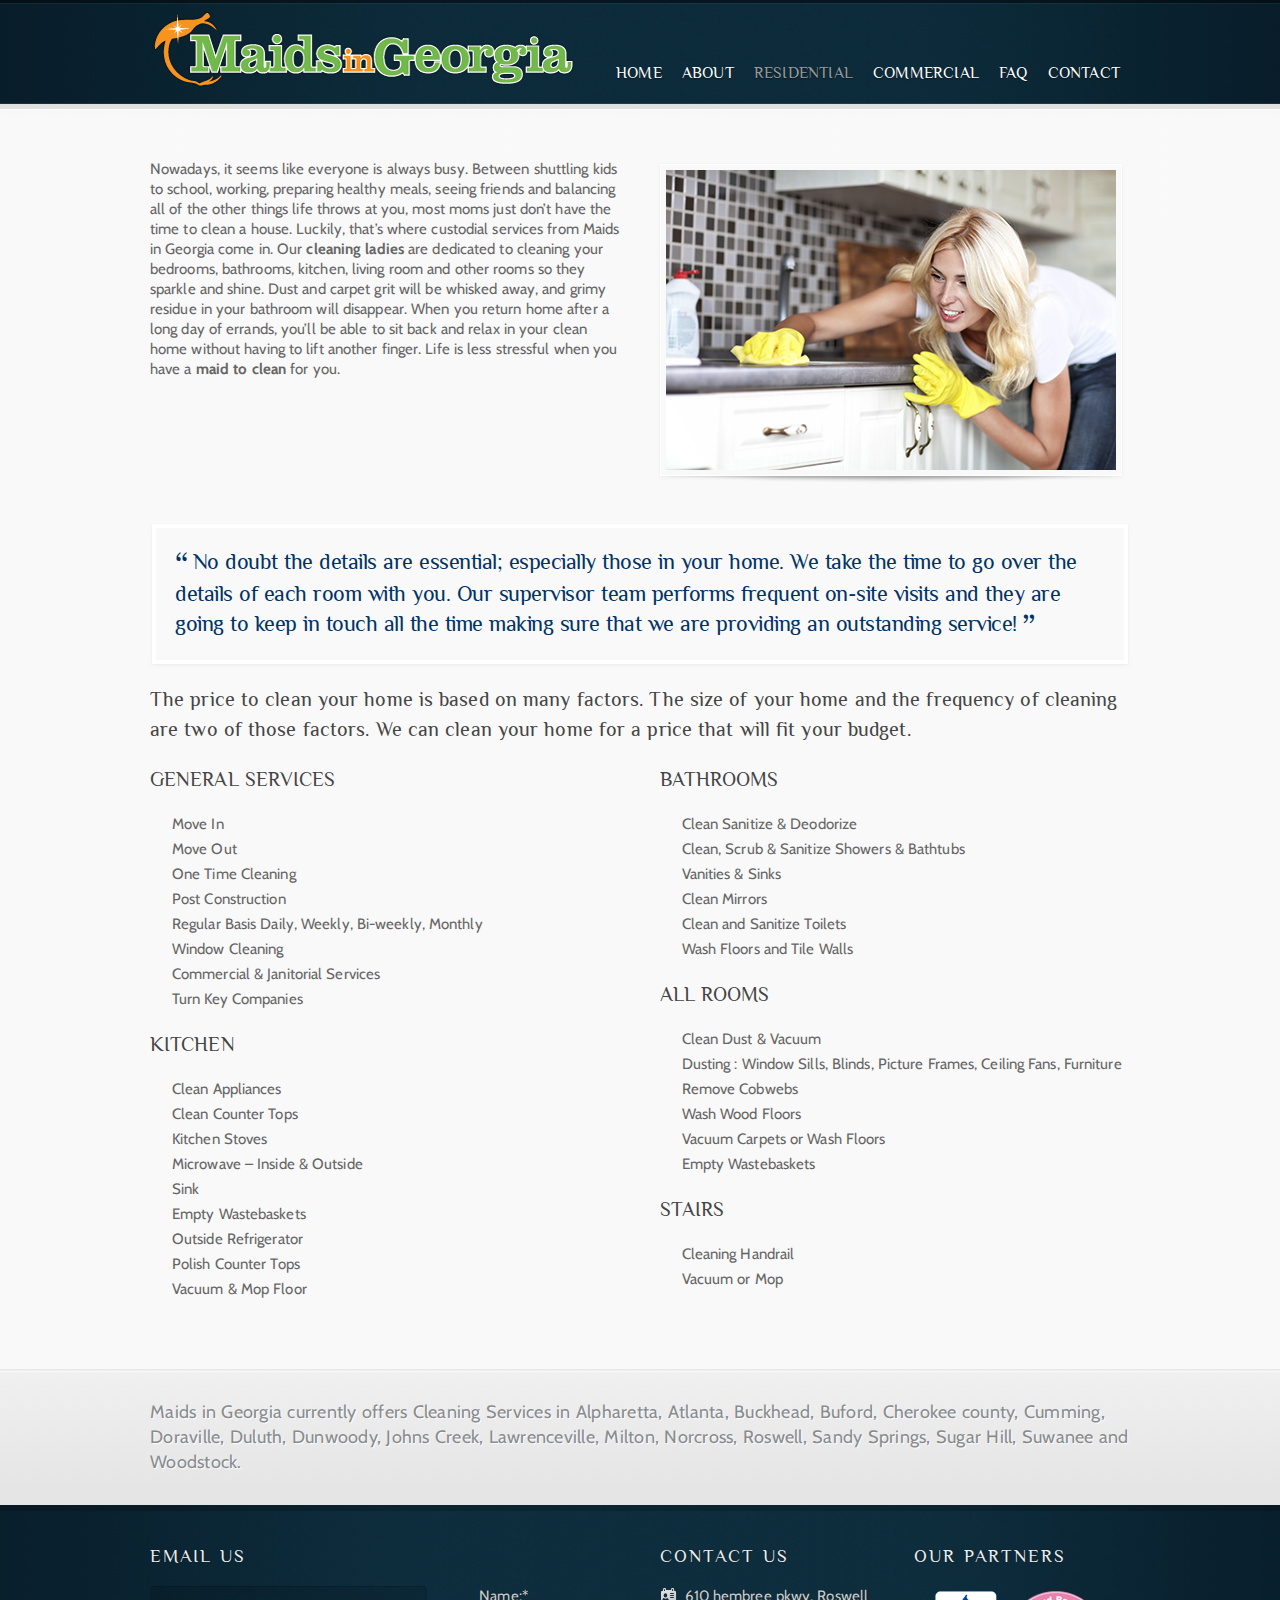
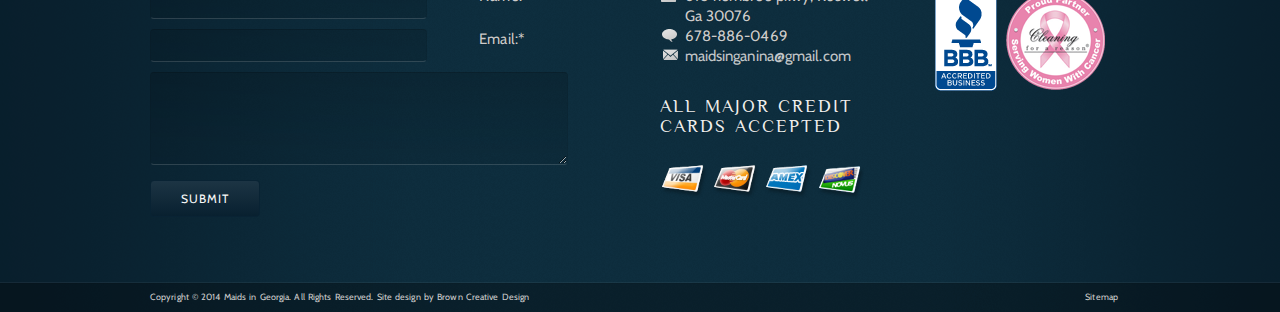
<file: residential/index.html>
<?xml version="1.0" encoding="UTF-8" ?>
<!DOCTYPE html PUBLIC "-//W3C//DTD XHTML 1.0 Transitional//EN" "http://www.w3.org/TR/xhtml1/DTD/xhtml1-transitional.dtd">
<html xmlns="http://www.w3.org/1999/xhtml">

<head>
	<meta charset="UTF-8" />
	<title>Maids in Georgia</title>
	<link rel="stylesheet" href="../themes/MaidsInGeorgia/shortcodes.css" type="text/css" media="screen" />
	<link rel="stylesheet" href="../themes/MaidsInGeorgia/style.css" type="text/css" media="screen" />
	<link rel="stylesheet" href="../themes/MaidsInGeorgia/styles/MaidsInGA2.css" type="text/css" media="screen" />
	<link rel="shortcut icon" href="../images/MaidsInGA-Favicon.png" />
	<link rel="stylesheet" type="text/css" href="../engine1/style.css" />
	<script type="text/javascript" src="../engine1/jquery.js"></script>

	
	<style type="text/css">
		.logo { position: absolute !important; top: 5px !important; left: 0px !important; }
		#header { height: 100px !important; }
		.jqueryslidemenu ul > li a { padding: 40px 0px !important; } 

		.jqueryslidemenu ul > li a { color: white; }
		.jqueryslidemenu ul > li a:hover { color: #999 !important; }
		.current-menu-item a span { color: #999 !important; }

		.pullquote, .pullquote2, .pullquote3 {
  			font-family: Philosopher, Helvetica, Arial, sans-serif;
		}
	</style>


	<link rel='stylesheet' id='mysite_prettyphoto-css'  href='../themes/MaidsInGeorgia/lib/scripts/prettyphoto/css/prettyPhoto.css' type='text/css' media='screen' />
	<link rel='stylesheet' id='googlefonts-css'  href='http://fonts.googleapis.com/css?family=Philosopher:400|Cabin:400,400italic,500,500italic,600,600italic,700,700italic' type='text/css' media='all' />	
	
	<style type='text/css' media='screen'>
		h1{ font-family:"Philosopher", arial, sans-serif;}
		h2{ font-family:"Philosopher", arial, sans-serif;}
		h3{ font-family:"Philosopher", arial, sans-serif;}
		h4{ font-family:"Philosopher", arial, sans-serif;}
		h5{ font-family:"Philosopher", arial, sans-serif;}
		h6{ font-family:"Philosopher", arial, sans-serif;}
		body{ font-family:"Cabin", arial, sans-serif;}
		p{ font-family:"Cabin", arial, sans-serif;}
	</style>
	<meta name="description" content="Your trusted cleaning service in Cumming, Johns Creek, Alpharetta, Roswell, Duluth, Sugar Hill, and Suwanee" />
	<meta name="keywords" content="cleaning service, home cleaners, maid service, house cleaning, office cleaning, maids, maid, cleaning, clean home, home cleaning, alpharetta maids, cumming maids, roswell maids, duluth maids, sugar hill maids, johns creek maids, suwanee maids" />
	<link rel="canonical" href="index.html" />




</head>

<body class="has_slider fading_slider slider_nav_dots is_home full_width has_intro has_outro">
	<div class="multibg">	
		<div class="multibg"></div>
	</div>


<div id="body_inner">
	
<div id="header">
	<div id="header_inner">
		<div class="logo">
			<a rel="home" href="../index.html" class="site_logo">
				<img src="../images/MaidsInGA-Logo-425x80.png" alt="Maids in Georgia"  />
			</a>
		</div><!-- .logo -->
		<div id="primary_menu">
			<div class="jqueryslidemenu">
				<ul id="menu-main-menu" class="">
					<li id="menu-item-53" class="menu-item menu-item-type-custom menu-item-object-custom menu-item-home">
						<a href="../"><span>Home</span></a>
					</li>
					<li id="menu-item-30" class="menu-item menu-item-type-post_type menu-item-object-page">
						<a href="../about-us/"><span>About</span></a>
					</li>
					<li id="menu-item-29" class="menu-item menu-item-type-post_type menu-item-object-page current-menu-item page_item page-item-17 current_page_item">
						<a href="../residential/"><span>Residential</span></a>
					</li>
					<li id="menu-item-28" class="menu-item menu-item-type-post_type menu-item-object-page">
						<a href="../commercial/"><span>Commercial</span></a>
					</li>
					<li id="menu-item-27" class="menu-item menu-item-type-post_type menu-item-object-page">
						<a href="../faq/"><span>FAQ</span></a>
					</li>
					<li id="menu-item-26" class="menu-item menu-item-type-post_type menu-item-object-page">
						<a href="../contact/"><span>Contact</span></a>
					</li>
				</ul>
			</div>
			<div class="clearboth"></div>
		</div><!-- #primary_menu -->
	</div><!-- #header_inner -->
</div><!-- #header -->
	
<div id="content">
		<div id="content_inner">
			
			<div id="main">
				<div id="main_inner">
					
	
	
		<div id="post-17" class="post-17 page type-page status-publish hentry">
	
						
			<div class="entry">
				<div class="one_half">
Nowadays, it seems like everyone is always busy. Between shuttling kids to school, working, preparing healthy meals, seeing friends and balancing all of the other things life throws at you, most moms just don’t have the time to clean a house. Luckily, that’s where custodial services from Maids in Georgia come in. Our <strong>cleaning ladies</strong> are dedicated to cleaning your bedrooms, bathrooms, kitchen, living room and other rooms so they sparkle and shine. Dust and carpet grit will be whisked away, and grimy residue in your bathroom will disappear. When you return home after a long day of errands, you’ll be able to sit back and relax in your clean home without having to lift another finger. Life is less stressful when you have a <strong>maid to clean</strong> for you.
</div>
<div class="one_half last">
<span class="shadow_frame alignleft"><img class="framed" src="../images/Cleaner-450x300.jpg" title="" alt="" width="450" height="300" /><img alt="" src="../themes/MaidsInGeorgia/images/shortcodes/image_shadow.png" style="width:450px;" class="image_shadow"></span></div>
<div class="clearboth"></div>
<p><span class="pullquote quotes aligncenter" style="color:#003366;">No doubt the details are essential; especially those in your home. We take the time to go over the details of each room with you. Our supervisor team performs frequent on-site visits and they are going to keep in touch all the time making sure that we are providing an outstanding service!</span></p>
<h4>The price to clean your home is based on many factors. The size of your home and the frequency of cleaning are two of those factors. We can clean your home for a price that will fit your budget.</h4>
<div class="one_half">
<h4>GENERAL SERVICES</h4>
<ul class="fancy_list">
<li class="check_list">Move In</li>
<li class="check_list">Move Out</li>
<li class="check_list">One Time Cleaning</li>
<li class="check_list">Post Construction</li>
<li class="check_list">Regular Basis Daily, Weekly, Bi-weekly, Monthly</li>
<li class="check_list">Window Cleaning</li>
<li class="check_list">Commercial &amp; Janitorial Services</li>
<li class="check_list">Turn Key Companies</li>
</ul>
<h4>KITCHEN</h4>
<ul class="fancy_list">
<li class="check_list">Clean Appliances</li>
<li class="check_list">Clean Counter Tops</li>
<li class="check_list">Kitchen Stoves</li>
<li class="check_list">Microwave &#8211; Inside &amp; Outside</li>
<li class="check_list">Sink</li>
<li class="check_list">Empty Wastebaskets</li>
<li class="check_list">Outside Refrigerator</li>
<li class="check_list">Polish Counter Tops</li>
<li class="check_list">Vacuum &amp; Mop Floor</li>
</ul>
</div>
<div class="one_half last">
<h4>BATHROOMS</h4>
<ul class="fancy_list">
<li class="check_list">Clean Sanitize &amp; Deodorize</li>
<li class="check_list">Clean, Scrub &amp; Sanitize Showers &amp; Bathtubs</li>
<li class="check_list">Vanities &amp; Sinks</li>
<li class="check_list">Clean Mirrors</li>
<li class="check_list">Clean and Sanitize Toilets</li>
<li class="check_list">Wash Floors and Tile Walls</li>
</ul>
<h4>ALL ROOMS</h4>
<ul class="fancy_list">
<li class="check_list">Clean Dust &amp; Vacuum</li>
<li class="check_list">Dusting : Window Sills, Blinds, Picture Frames, Ceiling Fans, Furniture</li>
<li class="check_list">Remove Cobwebs</li>
<li class="check_list">Wash Wood Floors</li>
<li class="check_list">Vacuum Carpets or Wash Floors</li>
<li class="check_list">Empty Wastebaskets</li>
</ul>
<h4>STAIRS</h4>
<ul class="fancy_list">
<li class="check_list">Cleaning Handrail</li>
<li class="check_list">Vacuum or Mop</li>
</ul>
</div>
<div class="clearboth"></div>
				
				<div class="clearboth"></div>
				
												
				</div><!-- .entry -->
							
			
		</div><!-- #post-## -->
		
				
		

		
		<div class="clearboth"></div>
	</div><!-- #main_inner -->
</div><!-- #main -->


<div class="clearboth"></div>

	</div><!-- #content_inner -->
</div><!-- #content -->


<div id="outro">
	<div id="outro_inner">
		<p>Maids in Georgia currently offers Cleaning Services in Alpharetta, Atlanta, Buckhead, Buford, Cherokee county, Cumming, Doraville, Duluth, Dunwoody, Johns Creek, Lawrenceville, Milton, Norcross, Roswell, Sandy Springs, Sugar Hill, Suwanee and Woodstock.</p>
		<div class="clearboth"></div>
	</div><!-- #outro_inner -->
</div><!-- #outro -->

<div id="footer">
	<div class="multibg">
		<div class="multibg"></div>
	</div>
	<div id="footer_inner">
		<div class="one_half">
			<div id="contact_form-3" class="widget mysite_contact_form_widget">
				<h4 class="widgettitle">Email Us</h4>
				<div id="mysite_form1" class="mysite_form">
					<form action="../index.html#mysite_form1" method="post">
						<div class="mysite_form_row name_row">
							<label for="mysite_field01">Name:<span class="star">*</span></label>
							<input type="text" name="mysite_field01" id="mysite_field01" class="textfield name required" value="" />
						</div>
						<div class="mysite_form_row email_row">
							<label for="mysite_field11">Email:<span class="star">*</span></label>
							<input type="text" name="mysite_field11" id="mysite_field11" class="textfield email required" value="" />
						</div>
						<div class="mysite_form_row textarea_row">
							<label for="mysite_field21">Message:<span class="star">*</span></label>
							<textarea name="mysite_field21" id="mysite_field21" class="textarea required" rows="5" cols="40"></textarea>
						</div>
						<div class="mysite_form_row">
							<input type="submit" value="Submit" class="contact_form_submit fancy_button" />
							<div class="mysite_contact_feedback">
								<img src="../themes/MaidsInGeorgia/images/assets/transparent.gif" style="background-image: url(../themes/MaidsInGeorgia/images/assets/preloader.png);">
							</div>
						</div>
						<div class="mysite_form_row mysite_required">
							<input type="text" name="mysite_required" id="mysite_required" />
						</div>
						<div class="mysite_form_row mysite_zip_required">
							<input type="text" name="mysite_zip_required" id="mysite_zip_required" />
						</div>
						<div class="mysite_form_row" style="display:none;">
							<input type="hidden" name="_mysite_form" value="1">
							<input type="hidden" name="_mysite_form_encode" value="[base64]">
						</div>
					</form>
				</div>
			</div>
		</div>
		<div class="one_fourth">	
      	<div id="contact-2" class="widget mysite_contact_widget">
				<h4 class="widgettitle">Contact Us</h4>		
				<span class="contact_widget_name">610 hembree pkwy, Roswell Ga 30076</span><br /> 										
				<span class="contact_widget_phone">678-886-0469</span><br /> 				
				<span class="contact_widget_email">
					<a href="mailto:maidsinganina@gmail.com" rel="maidsinganina@gmail.com" class="email_link_replace">maidsinganina@gmail.com</a>
				</span><br /> 
			</div>
			<div id="text-9" class="widget widget_text">
				<h4 class="widgettitle">All Major Credit Cards Accepted</h4>			
				<div class="textwidget">
					<p>
						<img class="alignnone size-full wp-image-47" title="" src="../images/visa1.png" alt="" width="48" height="48" />
						<img class="alignnone size-full wp-image-45" title="" src="../images/masterCard1.png" alt="" width="48" height="48" />
						<img class="alignnone size-full wp-image-42" title="" src="../images/amex1.png" alt="" width="48" height="48" />
						<img class="alignnone size-full wp-image-43" title="" src="../images/discover1.png" alt="" width="48" height="48" />
					</p>
				</div>
			</div>
		</div>
		<div class="one_fourth last">
			<div id="text-10" class="widget widget_text">
				<h4 class="widgettitle">Our Partners</h4>			
				<div class="textwidget">
					<p>
						<img src="../images/Partners.png" alt="" title="Partners" width="220" height="100" class="alignright size-full wp-image-95" />
					</p>
				</div>
			</div>
		</div>
		<div class="clearboth"></div>
	</div><!-- #footer_inner -->
</div><!-- #footer -->

<div id="sub_footer">
	<div id="sub_footer_inner">
		<div class="copyright_text">Copyright © 2014 Maids in Georgia. All Rights Reserved. Site design by <a href="http://browncreativedesign.com" title="Brown Creative Design" target="_blank">Brown Creative Design</a>
		</div>
		<div class="footer_links">
			<ul id="menu-bottom-menu" class="">
				<li id="menu-item-212" class="menu-item menu-item-type-post_type menu-item-object-page menu-item-212">
					<a href="../sitemap/">Sitemap</a>
				</li>
			</ul>
		</div>
	</div><!-- #sub_footer_inner -->
</div><!-- #sub_footer -->

</div><!-- #body_inner -->




</body>
</html>
</file>
<file: themes/MaidsInGeorgia/style.css>
/*
Theme Name: Persuasion
Theme URI: http://mysitemyway.com/
Description: A Mysitemyway Premium Wordpress Theme
Author: Mysitemyway
Author URI: http://mysitemyway.com/
Version: 2.1
*/

/*  TOC 
01. GENERAL TYPOGRAPHY 
02. STRUCTURE
03. MENU
04. POST LISTS & GRIDS
05. SINGULAR POSTS
06. WIDGETS & SHORTCODES
07. SLIDERS
08. PROGRESSIVE ENHANCEMENTS
09. RESPONSIVENESS & MOBILE
*/

/*
===============================================================================================================
01. GENERAL TYPOGRAPHY
=============================================================================================================== */

/* Global Reset
-------------------------------------------------------------- */
html,body,div,form,fieldset,input,textarea,h1,h2,h3,h4,h5,h6,p,ul,ol,li{vertical-align:baseline;font-size:100%;padding:0;margin:0;}
h1,h2,h3,h4,h5,h6,p,ul,ol{margin-bottom:20px;}
input,textarea{font-family:inherit;padding:4px;}
img,fieldset{border:0;}
body{letter-spacing:.1px;word-spacing:1px;line-height:20px;font-size:12px;}
a,a:hover,a:active,a:focus{text-decoration:none;outline:0 none;-moz-outline-style:none;}
ol{list-style:decimal outside;}
ul{list-style:disc outside;}
ul,ol{padding-left:25px;}
li ol,li ul{margin-bottom:0;}

/* Headers
-------------------------------------------------------------- */
h1{font-size:62px;line-height:105%;letter-spacing:-0.2px;}
h2{font-size:46px;line-height:110%;letter-spacing:0;}
h3{font-size:36px;line-height:125%;letter-spacing:-0.2px}
h4{font-size:20px;line-height:150%;}
h5{letter-spacing:1.6px;text-transform:uppercase;font-size:10px;line-height:20px;padding-bottom:10px;background:url(images/shortcodes/inset_line.png) no-repeat left bottom;}
h6{font-size:10px;letter-spacing:3px;text-transform:uppercase;}
h4+h6{margin-top:-10px;}

/* Forms & Buttons 
-------------------------------------------------------------- */
.textfield,.password,.textarea,#s,#comment{background:#f0f0f0;border-color:#d9d9d9 #fff #fff;letter-spacing:.4px;border-style:solid;border-width:1px;font-size:12px;color:#888;padding:8px;}
.textarea,#comment{width:96%;}
.textfield:focus,.password:focus,.textarea:focus,#s:focus,#comment:focus{outline:0 none;background:#f4f4f4;background:#f7f7f7;}
.textfield_label{font-size:11px;letter-spacing:1px;text-transform:uppercase;color:#aaa;}
.mysite_form .select{background:url(images/select.png) right top no-repeat #f0f0f0;border-color:#d9d9d9 #fff #fff;letter-spacing:.4px;border-style:solid;border-width:1px;font-size:12px;color:#888;}
.mysite_form .select,.mysite_form select.styled{height:32px!important;line-height:32px;}
.large_button,.call_to_action{font-size:18px;padding:18px 36px;}
/* search */
#searchsubmit{padding:7px 12px;}
.right_sidebar #s{width:140px;}
.left_sidebar #sidebar #s{width:93px;}
.left_sidebar #sidebar #searchsubmit{padding:7px 8px;}

/* Images & Galleria
-------------------------------------------------------------- */
#body_inner .galleria-container,.wp-caption,#content .gallery img,.single_post_image img,.post_grid_image img,.post_list_image img,
.framed,.video_frame,.mysite_flickr_widget img,.avatar,.about_author_module .avatar,
.fancy_images img{background:#f9f9f9;border:1px solid #fff;padding:5px;}
.fancy_images{padding-top:2px;}
.avatar,.about_author_module .avatar,.small_post_list .post_list_image img{float:left;margin:1px;padding:3px;}
#slider_module .video_frame{border:0;padding:0;outline:0;}
/* galleria */
#body_inner .galleria-container{margin:2px 2px 20px 2px;}
#body_inner .galleria-thumbnails .galleria-image{background:transparent;border:0;}
#body_inner .galleria-stage{top:5px!important;left:5px!important;right:5px!important;bottom:50px!important;}
#body_inner .galleria-thumbnails-container{bottom:5px!important;left:5px!important;right:5px!important;height:40px!important;}

/*
===============================================================================================================
02. STRUCTURE
=============================================================================================================== */
body{position:relative;min-width:998px;}
#body_inner{position:relative;min-width:998px;}
#header_extras_inner,#header_inner,#slider_module_inner,#intro_inner,#breadcrumbs_inner,#content_inner,#outro_inner,#footer_inner,#sub_footer_inner{position:relative;width:980px;margin:0 auto;}

/* Custom Backgrounds
-------------------------------------------------------------- */
body.has_custombg>.multibg>.multibg,body.has_custombg>.multibg{display:none;}

/* Header
-------------------------------------------------------------- */
#header{background:url(images/header_overlay.png) repeat-x bottom center;border-top:1px solid rgba(255,255,255,.05);height:70px;}
#header_extras{background:url(styles/_rgba/black50.png);
display:block;overflow:hidden;letter-spacing:.5px;font-size:10px;line-height:20px;}
#header_extras,#header_extras a{color:#aaa;}
#header_extras a:hover{text-decoration:none;background:url(styles/_rgba/black20.png);}
.header_links{float:left;text-transform:uppercase;font-size:9px;padding:2px 0 3px;}
.header_links ul{list-style:none;padding:0;margin:0;}
.header_links li{float:left;padding-right:12px;}
.header_links li ul{float:right;margin-right:0px;}
.header_social{float:right;margin-left:10px;padding-top:2px;padding-bottom:4px;}
.header_social .social_icon{float:left;padding:0 2px;}
.header_social img{vertical-align:middle;}
.header_text{float:right;padding:2px 0 3px;}
.logo{position:absolute;top:0;left:0;z-index:300;letter-spacing:4px;text-transform:uppercase;line-height:70px;}
.logo a:hover{text-decoration:none;}

/* Intro & Breadcrumbs
-------------------------------------------------------------- */
#header+#intro h1,#header+#intro h5{color:inherit;}
#intro a:hover{text-decoration:none;}
#intro_inner{padding:25px 0;}
#intro h3{font-size:24px;margin-bottom:0;letter-spacing:0.5px;line-height:125%;}
#intro .teaser{margin-bottom:10px;}
#intro .intro_title{margin-bottom:10px;}
.teaser{font-size:20px;letter-spacing:0.5px;line-height:150%;}
#breadcrumbs_inner{padding:10px 0;}
#breadcrumbs .delimiter{padding:0 5px;color:#ccc;}
/* Image Banner Intros */
.has_image_banner #intro_inner{margin:0 auto;padding:0;width:auto;}
.image_banner_intro .image_banner{width:100%!important;height:auto!important;vertical-align:bottom;}
.has_image_banner #intro .intro_title{background:rgba(0,0,0,0.8);bottom:0;box-shadow:0 -1px 0 rgba(255,255,255,0.1);left:0;margin:0;padding:20px;position:absolute;right:0;text-align:center;width:auto;}

/* Content
-------------------------------------------------------------- */
#content,#main,#sidebar{min-height:250px;}
#content_inner{padding:50px 0;}
.right_sidebar #main{float:left;width:700px;}
.right_sidebar #main_inner{margin-right:40px;}
.right_sidebar #sidebar{float:left;width:280px;}
.right_sidebar #sidebar_inner{margin-left:30px;}
.right_sidebar #content_inner{background:url(images/sidebarR.png) repeat-y scroll 699px 0 transparent;}
.left_sidebar #main{float:right;width:740px;}
.left_sidebar #main_inner{margin-left:40px;}
.left_sidebar #sidebar{float:right;width:240px;}
.left_sidebar #sidebar_inner{margin-right:30px;}
.left_sidebar #content_inner{background:url(images/sidebarL.png) repeat-y scroll -160px 0 transparent;}

/* Footer
-------------------------------------------------------------- */
#outro{padding:20px 0;text-shadow:1px 1px 1px #fff;}
#outro p{font-size:18px;margin-bottom:0;padding:10px 0;letter-spacing:.25px;line-height:25px;}
#footer{border-top:6px solid rgba(0,0,0,0.2)}
#footer_inner{padding-top:35px;padding-bottom:20px;}
#sub_footer{padding:5px 0;background:url(images/sub_footer.png) repeat-x 0 0;overflow:hidden;}
#sub_footer a:hover{text-decoration:none;}
.copyright_text{float:left;}
.footer_links{float:right;}
.footer_links li{float:left;padding-right:12px;}
.footer_links ul{list-style:none;padding:0;margin:0;}
.footer_links ul ul{float:right;margin-right:0px;}
/* footer widgets */
#footer .widget li{padding:1px 0;background:none;}
#footer li a,#footer .widget_tag_cloud a{display:inline-block;padding:2px 5px;margin-left:-5px;text-decoration:none;}
#footer li a:hover,#footer .widget_tag_cloud a:hover{background:url(styles/_rgba/black10.png);background:rgba(0,0,0,0.1);text-decoration:none;}
#outro .mysite_twitter_widget li{background:url(images/outro_tweet.png) no-repeat 0 2px;padding-left:40px;}
#outro .mysite_twitter_widget li a:hover{text-decoration:none;}
#outro .widget{margin-bottom:0;}
.no_footer #footer{display:none;}

/* Squeeze Page
-------------------------------------------------------------- */
.squeeze_page #body_inner{margin:10px auto;width:800px;min-width:800px;border:4px solid rgba(0,0,0,.08);}
.squeeze_page #header{border-top:none;}
.squeeze_page #header_inner,.squeeze_page #intro_inner,.squeeze_page #content_inner,.squeeze_page #sub_footer_inner{width:auto;padding-left:50px;padding-right:50px;}
.squeeze_page .logo{left:50px;}

/*
===============================================================================================================
03. MENU
=============================================================================================================== */

#primary_menu{position:absolute;top:14px;right:0;text-shadow: 0 1px 1px rgba(0,0,0,.5);}
.jqueryslidemenu{position:relative;z-index:2000;line-height:20px;letter-spacing:.2px;text-transform:uppercase;}
.jqueryslidemenu a{display:block;padding:5px;}
.jqueryslidemenu a:hover{color:#fff;text-decoration:none;}
.jqueryslidemenu ul{margin:0;padding:0;list-style-type:none;float:right;}
.jqueryslidemenu li{padding:5px 10px;float:left;list-style:none;height:45px;position:relative;display:inline;margin:0;}
.jqueryslidemenu ul ul{width:212px;position:absolute;top:20px;padding:4px;margin-left:4px;margin-right:4px;display:block;visibility:hidden;}
.jqueryslidemenu li li{display:list-item;float:none;padding:1px;height:auto;}
.jqueryslidemenu li li a{width:200px;margin:0;height:100%;padding:6px 9px;}
.jqueryslidemenu ul ul ul{margin-top:-5px;z-index:2001;}
.jqueryslidemenu li small{display:none;}

/*
===============================================================================================================
04. POST LISTS & GRIDS
=============================================================================================================== */

/* Specific Layouts
-------------------------------------------------------------- */
.post_title{margin-bottom:10px;}
.post_grid_module,.post_list_module{margin-bottom:60px;}
.portfolio .date{margin-bottom:10px;letter-spacing:.5px;}
.blog_layout2 .post_list_module,
.blog_layout1 .post_grid_module,
.blog_layout3 .clearboth{background:url(images/shortcodes/inset_line.png) no-repeat left bottom;margin-bottom:40px;padding-bottom:30px;}
.blog_layout3 .post_grid_module{margin-bottom:0px;}
.single_post_module .post_grid_image,
.one_column_blog .post_grid_image,
.one_column_portfolio .post_grid_image{margin-bottom:30px;}
.one_column_portfolio .post_grid_content{text-align:center;}
.two_column_blog .post_title,
.two_column_portfolio .post_title{font-size:36px;}
.two_column_portfolio .post_grid_content{text-align:center;}
.three_column_blog .post_title,
.three_column_portfolio .post_title{font-size:30px;}
.four_column_blog .post_title,
.four_column_portfolio .post_title{font-size:20px;margin-bottom:5px;}
.small_post_list .post_title{font-size:13px;}
.small_post_list .date{margin-bottom:0;}

/* Meta
-------------------------------------------------------------- */
.meta_date{margin-right:15px;}
.meta_author{display:none;}
.meta_comments{margin-right:15px;}

/* Meta
-------------------------------------------------------------- */
.post_meta,.post_meta_bottom{color:#aaa;font-size:9px;letter-spacing:1.6px;text-transform:uppercase;}
.post_nav_module a,.post_meta em,.post_meta_bottom em{color:#888;font-family:georgia;font-style:italic;letter-spacing:0.2px;margin-right:3px;margin-top:5px;text-transform:lowercase;}
.post_meta_bottom span{display:block;margin-bottom:5px;}
.post_meta a:hover,.post_meta_bottom a:hover{text-decoration:none;border-bottom:1px dashed #e0e0e0;}

/* More Links
-------------------------------------------------------------- */
.post_more_link,.comment-reply-link,.comment-edit-link,.post-edit-link{color:#f2f2f2;font-size:9px;letter-spacing:1px;margin-right:2px;padding:7px 11px;text-transform:uppercase;display:inline-block;line-height:100%;}
#searchsubmit:hover,#submit:hover,.button_link:hover,.fancy_button:hover,
.post_more_link:hover,.comment-reply-link:hover,.comment-edit-link:hover,.post-edit-link:hover{background:#2C2F2F;border-color:#2C2F2F;text-decoration:none;color:#fff;}
#searchsubmit:hover,#submit:hover,.button_link:hover,.fancy_button:hover{opacity:1;}

/*
===============================================================================================================
05. SINGULAR POSTS
=============================================================================================================== */

#comments-title,
.about_author_title,
.additional_posts_title{background:url(images/shortcodes/inset_line.png) 0 bottom no-repeat;margin-bottom:40px;font-size:10px;color:#ddd;letter-spacing:1.6px;text-transform:uppercase;padding-bottom:1px;}
#comments-title span,
.about_author_title span,
.additional_posts_title span{border-bottom:1px solid #aaa;color:#aaa;height:28px;display:inline-block;}

/* Single Post Module
-------------------------------------------------------------- */
.single_post_module{margin-bottom:60px;}
.single_post_module .post_title{margin-bottom:20px;}
.single_post_module .post_meta{margin-bottom:20px;}
.single_post_image{margin-bottom:20px;display:block;}
.single_post_content{position:relative;}
.edit_link{margin-bottom:30px;}

/* Post Nav Module
-------------------------------------------------------------- */
.post_nav_module{padding-top:30px;margin-bottom:60px;overflow:hidden;background:url(images/shortcodes/inset_line.png) left top no-repeat;}
.previous_post{float:left;}
.next_post{text-align:right;}
.previous_post a:before{content:"\2190";font-size:12px;font-weight:normal;padding-right:4px;}
.next_post a:after{content:"\2192";font-size:12px;font-weight:normal;padding-left:4px;}

/* Share This Module
-------------------------------------------------------------- */
.share_this_module{float:right;margin-bottom:0;}
.share_this_title{display:none;}
.post_sociable{margin-right:5px;vertical-align:middle;}

/* About Author Module
-------------------------------------------------------------- */
.about_author_module{display:block;margin-bottom:60px;}
.author_bio{overflow:hidden;}
.author_name{display:block;font-size:14px;margin-bottom:10px;}
.about_author_module .avatar{margin-right:30px;}
.about_author_module .fancy_link{display:block;font-family:georgia;font-size:10px;font-style:italic;letter-spacing:0.8px;margin:5px 0;text-transform:lowercase;}

/* Blog Tabs
-------------------------------------------------------------- */
.blog_tabs{height:30px;padding:0;margin:0;list-style-type:none;background:url(images/shortcodes/inset_line.png) left bottom no-repeat;margin-bottom:20px;}
.blog_tabs li{float:left;}
.blog_tabs a{height:28px;font-size:10px;padding:0;margin-right:30px;color:#ddd;display:block;text-decoration:none;letter-spacing:1.6px;text-transform:uppercase;}
.blog_tabs a:hover{color:#888;text-decoration:none;}
.blog_tabs a.current{color:#aaa;cursor:default;border-bottom: 1px solid;}
.blog_tabs_content{display:none;padding:20px 0;overflow:visible;}
.blog_tabs_content .post_grid_module,.blog_tabs_content .one_fourth{margin-bottom:0;}
.blog_tabs_content .tooltip_load{display:none;}

/* Additional Posts Module
-------------------------------------------------------------- */
.additional_posts_module h4{display:none;}
.cluetip-minimal .ui-cluetip-content{line-height:17px;font-family:georgia;font-style:italic;letter-spacing:.8px;text-transform:lowercase;}
.cluetip-minimal .ui-cluetip-content:first-letter{text-transform:capitalize;}
.additional_posts_module .one_half{margin-bottom:50px;}

/* Threaded Comments
-------------------------------------------------------------- */
.commentlist{margin:0;padding:0;margin-bottom:30px;}
.commentlist .avatar{float:left;}
.commentlist li{padding-left:0;list-style:none;overflow:hidden;clear:both;border-top:1px solid #eee;padding-top:35px;margin-top:35px;}
.commentlist>li:first-child{margin-top:0;padding-top:0;border-top:none;}
.children{padding-left:30px;}
.comment-text{left:0;min-height:80px;overflow:hidden;padding-left:30px;position:relative;color:#888;}
.commentlist cite{font-style:normal;padding-right:15px;font-size:14px;}
.commentlist cite,.commentlist cite a:link,.commentlist cite a:visited{color:#666;}
.date{color:#bbb;font-size:9px;letter-spacing:0;text-transform:uppercase;}
.moderation{font-style:italic;font-size:10px;font-weight:bold;}
.comment-navigation{clear:both;display:block;margin:20px 0px;overflow:hidden;}
.commentmetadata{padding-top:20px;}
.comment-text p{margin-bottom:0;padding-top:20px;}
.comment-text li{border:none!important;padding:2px;margin:0;}
.comment-text ol li{list-style:decimal;overflow:visible;}

/* Reply Form
-------------------------------------------------------------- */
#respond{padding-bottom:20px;padding-top:30px;clear:both;width:95%;}
#comments{margin-top:40px;}
#commentform{padding-top:20px;}
#commentform #email,#commentform #author,#commentform #url{width:250px;}
#cancel-comment-reply-link{font-size:10px;margin-left:5px;letter-spacing:.8px;text-transform:uppercase;}
#cancel-comment-reply-link:hover{text-decoration:none!important;background:url(styles/_rgba/black01.png);background:rgba(0,0,0,.01);}
.log-in-out{text-transform:lowercase;font-family:georgia;font-style:italic;font-size:12px;}

/*
===============================================================================================================
06. WIDGETS & SHORTCODES
=============================================================================================================== */

.widget{clear:both;margin-bottom:30px;}
.widget ul{margin:0;padding:0;list-style:none;}
.widget li{padding-top:2px;padding-bottom:3px;}
.widget li a:hover{text-decoration:none;}
.widgettitle{letter-spacing:2px;line-height:20px;text-transform:uppercase;font-size:12px;}

/* 	WP Calendar
-------------------------------------------------------------- */
#wp-calendar{color:#888;background:url(styles/_rgba/black01.png);background:rgba(0,0,0,.01);}
#wp-calendar th,#wp-calendar td,#wp-calendar tfoot{border:1px solid #e0e0e0;}
#today{background:url(styles/_rgba/black03.png);background:rgba(0,0,0,.03);}

/* 	Categories, Archives, Etc. 
-------------------------------------------------------------- */
.widget_archive li,.widget_categories li,.widget_links li,.widget_nav_menu li,.widget_pages li,.mysite_subnav_widget li,.widget_recent_entries li{padding-left:0;background:none;}

/* Tabs
-------------------------------------------------------------- */
.featured_tabs_content{padding-left:40px;}

/* Misc.
-------------------------------------------------------------- */
.pullquote{background:#F9F9F9;border:4px solid #fff;}
.pullquote4{font-family:georgia;font-size:14px;font-style:italic;letter-spacing:0.5px;line-height:25px;padding:24px 29px;}
#intro .tweet{background:url(images/intro_tweet.png) no-repeat 0 0;padding-left:40px;}
#intro .tweet:hover{text-decoration:none;}
.wp-pagenavi .pagenavi-page:hover{background:#f0f0f0;border-color:#d9d9d9 #eaeaea #fff;color:#666;}
.mysite_jcarousel_blog .post_grid_image img,.mysite_jcarousel_blog .video_frame,
.mysite_jcarousel_portfolio .post_grid_image img,.mysite_jcarousel_portfolio .video_frame{margin:1px;padding:4px;}

/* Flickr
-------------------------------------------------------------- */
.right_sidebar #sidebar .flickr_badge_image img{height:70px;width:70px;margin:3px;padding:4px;}
.right_sidebar #sidebar .flickr_wrap{margin-left:-4px;}

/*
===============================================================================================================
07. SLIDERS
=============================================================================================================== */

#slider_module{position:relative;clear:both;width:100%;overflow:hidden;}
#slider_module_inner{margin:0 auto;width:980px;height:470px;}
#slider_module+#intro+#content{border:none;}
#slider_module+#intro+#breadcrumbs{display:none;}
/* Fading */
#mysite_fading_slider{margin-left:-50px;position:relative;width:1080px;height:470px;}
.single_fading_slide{width:1080px;height:100%;position:absolute;top:0;left:0;overflow:hidden;}
/* Scrolling */
#mysite_scrolling_slider{overflow:hidden;height:470px;width:1080px;position:relative;margin-left:-50px;}
#scrolling_slides{width:9999em;position:absolute;height:100%;}
.single_scrolling_slide{float:left;position:relative;width:1080px;height:100%;overflow:hidden;}
/* Nivo */
#mysite_nivo_slider{margin:35px auto 0;width:972px;}
.nivo_slider #slider_module_inner{background:url(images/sliders/floating.png) center top no-repeat;overflow:hidden;width:100%;overflow:hidden;}
#mysite_nivo_slider .nivo-controlNav{background:#F9F9F9;height:20px;left:-4px;padding:5px 10px 0;position:absolute;top:416px;width:auto;z-index:100;}
#mysite_nivo_slider .nivo-controlNav a{width:19px;float:none;display:inline-block;background:url(images/sliders/nav_dots_sprite.png) -2px 0px no-repeat;margin-right:0;}
#mysite_nivo_slider .nivo-controlNav a.active{background-position:-2px -34px;}
.nivo-caption{font-size:14px;}

/* Slider Nav
-------------------------------------------------------------- */
.slider_nav{z-index:1001;}
.slider_nav a{margin-left:10px;margin-top:10px;margin-bottom:10px;display:inline-block;line-height:0px;font-size:1px;}
/* Nav Thumbs */
.slider_nav_thumb .slider_nav{position:absolute;background:url(styles/_rgba/black50.png);opacity:0;height:0;overflow:hidden;
-webkit-transition:height .3s ease,opacity .3s ease;
-moz-transition:height .3s ease,opacity .3s ease;
-o-transition:height .3s ease,opacity .3s ease;
transition:height .3s ease,opacity .3s ease;}
.slider_nav_thumb .slider_nav img{border:1px solid rgba(0,0,0,0.2)}
.slider_nav_thumb #slider_module_inner:hover .slider_nav{opacity:1;height:56px;}
.slider_nav_thumb .slider_nav a{opacity:.6;
-webkit-transition:all .5s ease;
-moz-transition:all .5s ease;
-o-transition:all .5s ease;
transition:all .5s ease;}
.slider_nav_thumb .slider_nav a:hover{opacity:1;}
.slider_nav_thumb .raw_html .slider_nav,
.slider_nav_thumb .full_slide .slider_nav{width:980px;left:50px;bottom:0;}
.slider_nav_thumb .floating_slide .slider_nav{width:972px;left:54px;bottom:43px;}
.slider_nav_thumb .staged_slide .slider_nav{width:972px;left:54px;bottom:43px;}
.slider_nav_thumb .partial_staged_slide .slider_nav{width:592px;right:54px;bottom:43px;}
.slider_nav_thumb .partial_staged_slideL .slider_nav{width:592px;left:54px;bottom:43px;}
.slider_nav_thumb .overlay_slide .slider_nav{width:400px;left:54px;bottom:43px;}
.slider_nav_thumb .partial_gradient_slide .slider_nav{width:400px;left:54px;bottom:43px;}
.slider_nav_thumb .raw_html.vimeo_slide .slider_nav,
.slider_nav_thumb .full_slide.vimeo_slide .slider_nav{top:0px;}
.slider_nav_thumb .floating_slide.vimeo_slide .slider_nav,
.slider_nav_thumb .staged_slide.vimeo_slide .slider_nav,
.slider_nav_thumb .overlay_slide.vimeo_slide .slider_nav,
.slider_nav_thumb .partial_gradient_slide.vimeo_slide .slider_nav,
.slider_nav_thumb .partial_staged_slide.vimeo_slide .slider_nav,
.slider_nav_thumb .partial_staged_slideL.vimeo_slide .slider_nav{top:35px;}
/* Nav Dots*/
.slider_nav_dots .slider_nav{background:#F9F9F9;bottom:-2px;left:50px;height:18px;padding:3px 10px 0;position:absolute;width:auto;z-index:100;}
.slider_nav_dots .slider_nav a{width:15px;height:15px;margin:2px;background:url(images/sliders/nav_dots_sprite.png) -4px 0px no-repeat;display:inline-block;font-size:1px;}
.slider_nav_dots .slider_nav a:hover{opacity:.7;}
.slider_nav_dots .slider_nav .current{background-position:-4px -34px;}

/* Stageing Effects
-------------------------------------------------------------- */
.slide_title{color:#fff;}
.slide_content{z-index:5;font-size:14px;color:#ddd;height:350px;left:90px;line-height:25px;overflow:hidden;position:absolute;top:40px;width:340px;}
.slide_content .button_link{background-color:#ddd;border-color:#D0D0D0;color:#999;font-weight:bold;text-shadow:0 1px 1px #fff}
.slide_overlay{z-index:3;position:absolute;}
.positioning{z-index:1;float:right;}
/* Full/Raw */
#slider_module_inner .raw_html .slide_content{height:100%;width:980px;top:0;left:50px;}
#slider_module_inner .raw_html .positioning,
#slider_module_inner .full_slide .positioning{margin-right:50px;}
#slider_module_inner .full_slide .slide_content{height:315px;left:40px;position:absolute;top:30px;width:900px;z-index:2;}
/* Floating */
#slider_module_inner .floating_slide{background:url(images/sliders/floating.png) center top no-repeat;}
#slider_module_inner .floating_slide .positioning{margin-top:35px;margin-right:54px;}
#slider_module_inner .floating_slide .slide_content{height:315px;left:70px;position:absolute;top:70px;width:840px;z-index:2;}
/* Staged */
#slider_module_inner .staged_slide{background:url(images/sliders/staged.png) center top no-repeat;}
#slider_module_inner .staged_slide .positioning{margin-top:35px;margin-right:54px;}
#slider_module_inner .staged_slide .slide_content{height:315px;left:70px;position:absolute;top:70px;width:840px;z-index:2;}
/* Overlay */
#slider_module_inner .overlay_slide{background:url(images/sliders/staged.png) center top no-repeat;}
#slider_module_inner .overlay_slide .positioning{margin-top:35px;margin-right:54px;}
#slider_module_inner .overlay_slide .slide_content{height:380px;top:60px;width:320px;z-index:4;}
#slider_module_inner .overlay_slide .slide_overlay{background:url(styles/_rgba/black80.png) repeat;height:392px;left:54px;top:35px;width:400px;}
#slider_module_inner .overlay_slide .button_link{background-color:#ddd;border-color:#D0D0D0;color:#999;font-weight:bold;text-shadow:0 1px 1px #fff}
/* Partial Staged */
#slider_module_inner .partial_staged_slide{background:url(images/sliders/partial_stagedR.png) center top no-repeat;}
#slider_module_inner .partial_staged_slide .positioning{margin-right:54px;margin-top:35px;}
#slider_module_inner .partial_staged_slide .slide_content{height:380px;left:50px;top:40px;width:345px;}
/* Partial Staged L */
#slider_module_inner .partial_staged_slideL{background:url(images/sliders/partial_stagedL.png) center top no-repeat;}
#slider_module_inner .partial_staged_slideL .positioning{float:left;margin:35px 0 0 54px;}
#slider_module_inner .partial_staged_slideL .slide_content{height:380px;left:auto;right:50px;top:40px;width:345px;}
/* Partial Gradient */
#slider_module_inner .partial_gradient_slide{background:url(images/sliders/staged.png) center top no-repeat;}
#slider_module_inner .partial_gradient_slide .positioning{margin-top:35px;margin-right:54px;}
#slider_module_inner .partial_gradient_slide .slide_content{height:380px;letter-spacing:1px;top:60px;width:320px;z-index:4;}
#slider_module_inner .partial_gradient_slide .slide_overlay{height:392px;left:54px;top:35px;width:400px;}


/*
===============================================================================================================
08. PROGRESSIVE ENHANCEMENTS
=============================================================================================================== */

/* Border Radius 
-------------------------------------------------------------- */
.button_link, .fancy_button,.dropcap4,.fancy_table,.toggle_frame,.tabs_button a.current,.fancy_box,.colored_box,.fancy_header span,
.download_box,.warning_box,.success_box,.info_box,.note_box,.pullquote4 {
border-radius: 2px;
-moz-border-radius: 2px;
-webkit-border-radius: 2px;}
.tabs_framed a,.titled_box_title {
border-radius: 2px 2px 0 0;
-moz-border-radius: 2px 2px 0 0;
-webkit-border-top-right-radius: 2px;
-webkit-border-top-left-radius: 2px;}
.titled_box_content,.jqueryslidemenu ul ul{
border-radius: 0 0 2px 2px;
-moz-border-radius: 0 0 2px 2px;
-webkit-border-bottom-right-radius: 2px;
-webkit-border-bottom-left-radius: 2px;}
.post_more_link,.comment-reply-link,.comment-edit-link,.post-edit-link,
#footer li a:hover,#footer .widget_tag_cloud a:hover,
#searchsubmit,#submit,.mysite_form .select,
.fancy_button,.fancy_table,.widget_calendar table,.fancy_titled_box,.fancy_box,.color_scheme_box_content,
.teaser_fancy_input,.teaser_fancy_button,input[type=text],input[type=password],textarea,select,
.jqueryslidemenu ul li ul li a:hover,.jqueryslidemenu ul ul li a:hover {
-webkit-border-radius:4px;
-moz-border-radius: 4px;
border-radius: 4px;}
.slider_nav_dots .slider_nav,
.mysite_responsive .flex-control-nav,
#mysite_nivo_slider .nivo-controlNav{
-webkit-border-radius: 3px 3px 0 0;
-moz-border-radius: 3px 3px 0 0;
border-radius: 3px 3px 0 0;}

/* Gradients
-------------------------------------------------------------- */
.post_more_link, .comment-reply-link, .comment-edit-link, .post-edit-link,
#searchsubmit,#submit,.pullquote4,.button_link,.fancy_button{
background-image:-webkit-gradient(linear, center top, center bottom, from(rgba(255,255,255,0.08)), to(rgba(0,0,0,0.08)));
background-image:-moz-linear-gradient(top,rgba(255,255,255,.08),rgba(0,0,0,.08));
background-image:-o-linear-gradient(top,rgba(255,255,255,.08),rgba(0,0,0,.08));
background-image:linear-gradient(top,rgba(255,255,255,.08),rgba(0,0,0,.08));}
.partial_gradient_slide .slide_overlay{
background-image:-webkit-gradient(radial,100% 0%, 0, 100% 0%, 600,from(rgba(0,0,0,.1)), to(rgba(0,0,0,.4)));
background-image:-moz-radial-gradient(top right,rgba(0,0,0,.1),rgba(0,0,0,.4));
background-image:-o-radial-gradient(top right,rgba(0,0,0,.1),rgba(0,0,0,.4));
background-image:radial-gradient(top right,rgba(0,0,0,.1),rgba(0,0,0,.4));}
#slider_module+#intro{
background-color:#fafafa;
background-image: -webkit-gradient(linear,left top,left bottom,from(#fafafa),to(#f0f0f0));
background-image: -moz-linear-gradient(top,#fafafa,#f0f0f0);
background-image: -o-linear-gradient(top,#fafafa,#f0f0f0);
background-image: linear-gradient(top,#fafafa,#f0f0f0);}

/* Box Shadows
-------------------------------------------------------------- */
#slider_module+#intro{
-webkit-box-shadow:0 -1px 0 rgba(0,0,0,0.02) inset,0 -5px 0 #e0e0e0;
-moz-box-shadow:0 -1px 0 rgba(0,0,0,0.02) inset,0 -5px 0 #e0e0e0;
box-shadow:0 -1px 0 rgba(0,0,0,0.02) inset,0 -5px 0 #e0e0e0;}
.pullquote,#body_inner .galleria-container,.wp-caption,#content .gallery img,.single_post_image img,.post_grid_image img,.post_list_image img,
.framed,.video_frame,.mysite_flickr_widget img,.avatar,.about_author_module .avatar,.fancy_images img{
-webkit-box-shadow:0 2px 5px rgba(0,0,0,0.04),0 0 1px rgba(0,0,0,0.08);
-moz-box-shadow:0 2px 5px rgba(0,0,0,0.04),0 0 1px rgba(0,0,0,0.08);
box-shadow:0 2px 5px rgba(0,0,0,0.04),0 0 1px rgba(0,0,0,0.08);}
.about_author_module .avatar,
.additional_posts_module img,
#comments img{
-webkit-box-shadow:0 0 1px rgba(0, 0, 0, 0.12);
-moz-box-shadow:0 0 1px rgba(0, 0, 0, 0.12);
box-shadow:0 0 1px rgba(0, 0, 0, 0.12);}
.jqueryslidemenu ul ul{
-webkit-box-shadow:0px 1px 1px rgba(0,0,0,.4);
-moz-box-shadow:0px 1px 1px rgba(0,0,0,.4);
box-shadow:0px 1px 1px rgba(0,0,0,.4);}
.slider_nav_dots .slider_nav,
.mysite_responsive .flex-control-nav,
#mysite_nivo_slider .nivo-controlNav{
-webkit-box-shadow:0 -1px 1px rgba(0,0,0,0.1);
-moz-box-shadow:0 -1px 1px rgba(0,0,0,0.1);
box-shadow:0 -1px 1px rgba(0,0,0,0.1);}

/* Transitions
-------------------------------------------------------------- */
.jqueryslidemenu li li a:hover{
background:url(styles/_rgba/black30.png);
background:rgba(0,0,0,.3);
-webkit-transition: all 0.5s ease;
-moz-transition: all 0.5s ease;
-o-transition: all 0.5s ease;
transition: all 0.5s ease;}
#footer li a,#footer .widget_tag_cloud a,#intro a,
.post_more_link,.comment-reply-link,.comment-edit-link,.post-edit-link,.button_link,.fancy_button,input[type="submit"]{
-webkit-transition: all 0.3s ease;
-moz-transition: all 0.3s ease;
-o-transition: all 0.3s ease;
transition: all 0.3s ease;}
#intro a,#footer a{opacity:.8;}
#intro a:hover,#footer a:hover{opacity:1;}

/* Text Shadow
-------------------------------------------------------------- */
#intro .intro_title,#slider_module{text-shadow:0px 1px 1px rgba(0,0,0,.6);}
#footer,#header+#intro{text-shadow:0 0 1px rgba(0,0,0,0.5);}

/*
===============================================================================================================
09. RESPONSIVENESS & MOBILE
=============================================================================================================== */

/* Responsive Slider
-------------------------------------------------------------- */
.mysite_responsive #slider_module_inner{height:auto;}
.mysite_responsive .flexslider{background:none;border:4px solid rgba(255,255,255,0.1);border-radius:0;box-shadow:0 10px 30px rgba(0,0,0,0.5);margin-top:35px;margin-bottom:35px;}
.mysite_responsive .flexslider_content{font-size:14px;color:#eee;}
.slider_content_left .flexslider,
.slider_content_right .flexslider{width:592px;}
.mysite_responsive.slider_nav_dots .flex-caption{padding-bottom:30px;}
.mysite_responsive .flex-control-nav{
background:-webkit-linear-gradient(bottom,rgba(255,255,255,0.1),rgba(255,255,255,0.4));
background:-moz-linear-gradient(bottom,rgba(255,255,255,0.1),rgba(255,255,255,0.4));
background:-o-linear-gradient(bottom,rgba(255,255,255,0.1),rgba(255,255,255,0.4));
background:linear-gradient(bottom,rgba(255,255,255,0.1),rgba(255,255,255,0.4));
border-radius:0;bottom:0;height:20px;padding:2px 0;z-index:100;}
.mysite_responsive .flex-control-nav li{margin:0;}
.mysite_responsive .flex-control-nav li a{width:18px;height:20px;background:url(images/sliders/nav_dots_sprite.png) 0 0 no-repeat transparent;}
.mysite_responsive .flex-control-nav li a:hover{background-position:0 0;opacity:.7;}
.mysite_responsive .flex-control-nav li a.flex-active{background-position:0 -34px;}

/* Responsive Menu
-------------------------------------------------------------- */
.mysite_responsive #responsive_menu{margin-bottom:20px;
background:-webkit-linear-gradient(top,rgba(255,255,255,0.07),rgba(255,255,255,0.01));
background:-moz-linear-gradient(top,rgba(255,255,255,0.07),rgba(255,255,255,0.01));
background:-o-linear-gradient(top,rgba(255,255,255,0.07),rgba(255,255,255,0.01));
background:linear-gradient(top,rgba(255,255,255,0.07),rgba(255,255,255,0.01));
box-shadow:0 1px 2px rgba(0,0,0,0.2),0 1px 0 rgba(255,255,255,0.2) inset;}
.mysite_responsive #responsive_menu .select,
.mysite_responsive #responsive_menu .mysite_message{background:url(images/select_menu.png) right center no-repeat;text-indent:20px;color:#fff;}

/* Media Queries
-------------------------------------------------------------- */
@media screen and (max-width: 998px){
.mysite_responsive,.mysite_responsive #body_inner{width:100%!important;min-width:100%!important;}
.mysite_responsive.squeeze_page #body_inner{max-width:800px;min-width:0!important;overflow:hidden;}
.mysite_responsive #header_inner,
.mysite_responsive #slider_module_inner,
.mysite_responsive #intro_inner,
.mysite_responsive #breadcrumbs_inner,
.mysite_responsive #content_inner,
.mysite_responsive #outro_inner,
.mysite_responsive #footer_inner,
.mysite_responsive #sub_footer_inner{width:90%;position:relative;}
.mysite_responsive.has_image_banner #intro_inner{width:100%;}
.mysite_responsive.left_sidebar #content_inner{
background:-webkit-linear-gradient(right,transparent,transparent 68%,rgba(0,0,0,.03) 68%,transparent);
background:-moz-linear-gradient(right,transparent,transparent 68%,rgba(0,0,0,.03) 68%,transparent);
background:-o-linear-gradient(right,transparent,transparent 68%,rgba(0,0,0,.03) 68%,transparent);
background:linear-gradient(right,transparent,transparent 68%,rgba(0,0,0,.03) 68%,transparent);}
.mysite_responsive.right_sidebar #content_inner{
background:-webkit-linear-gradient(left,transparent,transparent 68%,rgba(0,0,0,.03) 68%,transparent);
background:-moz-linear-gradient(left,transparent,transparent 68%,rgba(0,0,0,.03) 68%,transparent);
background:-o-linear-gradient(left,transparent,transparent 68%,rgba(0,0,0,.03) 68%,transparent);
background:linear-gradient(left,transparent,transparent 68%,rgba(0,0,0,.03) 68%,transparent);}
}
@media screen and (max-width: 800px){
.mysite_responsive.squeeze_page .logo{position:relative;left:0;}
.mysite_responsive.squeeze_page #body_inner{margin:0;border:0;}
.mysite_responsive.squeeze_page #header_inner,
.mysite_responsive.squeeze_page #content_inner{padding-left:20px;padding-right:20px;}
}
@media screen and (max-width:768px){
.mysite_responsive .logo{position:relative;line-height:100%;}
.mysite_responsive #header{height:auto;overflow:hidden;}
}
@media screen and (max-width: 650px){
.mysite_responsive.left_sidebar #content_inner,
.mysite_responsive.right_sidebar #content_inner{background:none;}
.mysite_responsive.right_sidebar #sidebar .widget,
.mysite_responsive.left_sidebar #sidebar .widget{width:100%;padding: 20px 0;margin:0;background:none;}
.mysite_responsive.left_sidebar #sidebar_inner{margin-right:0;}
.mysite_responsive.right_sidebar #sidebar_inner{margin-left:0;}
}
@media screen and (max-width: 480px){
}
</file>
<file: engine1/style.css>
/*
 *	generated by WOW Slider 8.2
 *	template Gentle
 */
@import url(https://fonts.googleapis.com/css?family=EB+Garamond&subset=latin,cyrillic,latin-ext);
#wowslider-container1 { 
	display: table;
	zoom: 1; 
	position: relative;
	width: 100%;
	max-width: 1024px;
	max-height:360px;
	margin:0px auto 0px;
	z-index:90;
	text-align:left; /* reset align=center */
	font-size: 10px;
	text-shadow: none; /* fix some user styles */

	/* reset box-sizing (to boostrap friendly) */
	-webkit-box-sizing: content-box;
	-moz-box-sizing: content-box;
	box-sizing: content-box; 
}
* html #wowslider-container1{ width:1024px }
#wowslider-container1 .ws_images ul{
	position:relative;
	width: 10000%; 
	height:100%;
	left:0;
	list-style:none;
	margin:0;
	padding:0;
	border-spacing:0;
	overflow: visible;
	/*table-layout:fixed;*/
}
#wowslider-container1 .ws_images ul li{
	position: relative;
	width:1%;
	height:100%;
	line-height:0; /*opera*/
	overflow: hidden;
	float:left;
	/*font-size:0;*/
	padding:0 0 0 0 !important;
	margin:0 0 0 0 !important;
}

#wowslider-container1 .ws_images{
	position: relative;
	left:0;
	top:0;
	height:100%;
	max-height:360px;
	max-width: 1024px;
	vertical-align: top;
	overflow: hidden;
}
#wowslider-container1 .ws_images ul a{
	width:100%;
	height:100%;
	max-height:360px;
	display:block;
	color:transparent;
}
#wowslider-container1 img{
	max-width: none !important;
}
#wowslider-container1 .ws_images .ws_list img,
#wowslider-container1 .ws_images > div > img{
	width:100%;
	border:none 0;
	max-width: none;
	padding:0;
	margin:0;
}
#wowslider-container1 .ws_images > div > img {
	max-height:360px;
}

#wowslider-container1 .ws_images iframe {
	position: absolute;
	z-index: -1;
}

#wowslider-container1 .ws-title > div {
	display: inline-block !important;
}

#wowslider-container1 a{ 
	text-decoration: none; 
	outline: none; 
	border: none; 
}

#wowslider-container1  .ws_bullets { 
	float: left;
	position:absolute;
	z-index:70;
}
#wowslider-container1  .ws_bullets div{
	position:relative;
	float:left;
	font-size: 0px;
}
/* compatibility with Joomla styles */
#wowslider-container1  .ws_bullets a {
	line-height: 0;
}

#wowslider-container1  .ws_script{
	display:none;
}
#wowslider-container1 sound, 
#wowslider-container1 object{
	position:absolute;
}

/* prevent some of users reset styles */
#wowslider-container1 .ws_effect {
	position: static;
	width: 100%;
	height: 100%;
}

#wowslider-container1 .ws_photoItem {
	border: 2em solid #fff;
	margin-left: -2em;
	margin-top: -2em;
}
#wowslider-container1 .ws_cube_side {
	background: #A6A5A9;
}


#wowslider-container1.ws_gestures {
	cursor: -webkit-grab;
	cursor: -moz-grab;
	cursor: url("[data-uri]"), move;
}
#wowslider-container1.ws_gestures.ws_grabbing {
	cursor: -webkit-grabbing;
	cursor: -moz-grabbing;
	cursor: url("[data-uri]"), move;
}

/* hide controls when video start play */
#wowslider-container1.ws_video_playing .ws_bullets {
	display: none;
}
#wowslider-container1.ws_video_playing:hover .ws_bullets {
	display: block;
}
/* IE fix because it don't show controls on hover if frame visible */
#wowslider-container1.ws_video_playing_ie .ws_bullets,
#wowslider-container1.ws_video_playing_ie a.ws_next,
#wowslider-container1.ws_video_playing_ie a.ws_prev {
	display: block;
}


/* youtube/vimeo buttons */
#wowslider-container1 .ws_video_btn {
	position: absolute;
	display: none;
	cursor: pointer;
	top: 0;
	left: 0;
	width: 100%;
	height: 100%;
	z-index: 55;
}
#wowslider-container1 .ws_video_btn.ws_youtube,
#wowslider-container1 .ws_video_btn.ws_vimeo {
	display: block;
}
#wowslider-container1 .ws_video_btn div {
	position: absolute;
	background-image: url(./playvideo.png);
	background-size: 200%;
	top: 50%;
	left: 50%;
	width: 7em;
	height: 5em;
	margin-left: -3.5em;
	margin-top: -2.5em;
}
#wowslider-container1 .ws_video_btn.ws_youtube div {
	background-position: 0 0;
}
#wowslider-container1 .ws_video_btn.ws_youtube:hover div {
	background-position: 100% 0;
}
#wowslider-container1 .ws_video_btn.ws_vimeo div {
	background-position: 0 100%;
}
#wowslider-container1 .ws_video_btn.ws_vimeo:hover div {
	background-position: 100% 100%;
}

#wowslider-container1 .ws_playpause.ws_hide {
	display: none !important;
}

#wowslider-container1  .ws_bullets { 
	padding: 5px; 
}
#wowslider-container1 .ws_bullets a { 
	width:16px;
	height:16px;
	background: url(./bullet.png) left top;
	float: left; 
	text-indent: -4000px; 
	position:relative;
	margin-left:7px;
	color:transparent;
}
#wowslider-container1 .ws_bullets a:hover{
	background-position: 0 50%;	
}
#wowslider-container1 .ws_bullets a.ws_selbull{ 
	background-position: 0 100%;
}	
#wowslider-container1 a.ws_next, #wowslider-container1 a.ws_prev {
	background-size: 200%;
	position:absolute;
	top:50%;
	margin-top:-2.1em;
	z-index:60;
	width: 4.3em;	
	height: 4.3em;
	background-image: url(./arrows.png);
}
#wowslider-container1 a.ws_next{
	background-position: 100% 0;
	right:0.5em;
}
#wowslider-container1 a.ws_prev {
	left:0.5em;
	background-position: 0 0; 
}
#wowslider-container1 a.ws_next:hover{
	background-position: 100% 100%;
}
#wowslider-container1 a.ws_prev:hover {
	background-position: 0 100%; 
}

/*playpause*/
#wowslider-container1 .ws_playpause {
    width: 4.3em;
    height: 4.3em;
    position: absolute;
    top: 50%;
    left: 50%;
    margin-left: -2.1em;
    margin-top: -2.1em;
    z-index: 59;
	background-size: 100%;
}

#wowslider-container1 .ws_pause {
    background-image: url(./pause.png);
}

#wowslider-container1 .ws_play {
    background-image: url(./play.png);
}

#wowslider-container1 .ws_pause:hover, #wowslider-container1 .ws_play:hover {
    background-position: 100% 100% !important;
}/* bottom center */
#wowslider-container1  .ws_bullets {
    bottom: 0px;
	left:50%;
}
#wowslider-container1  .ws_bullets div{
	left:-50%;
}
#wowslider-container1 .ws-title{
	position:absolute;
	display:block;
	font: 2.8em 'EB Garamond', Georgia,serif;	
	bottom: 1.05em;
	left: 0;
	margin-right:0.3em;
	z-index: 50;
	color:#ffffff;	
	text-shadow: 0 1px 0 #a3a3a3;
	font-family:'EB Garamond', Georgia,serif;
	line-height: 1em;
	font-weight: bold;
}
#wowslider-container1 .ws-title div,#wowslider-container1 .ws-title span{
	display:inline-block;
	background-color: #F2A680;
	border-radius:0 0.2em 0.2em 0;
	-moz-border-radius:0 0.2em 0.2em 0;
	-webkit-border-radius:0 0.2em 0.2em 0;
	opacity:0.9;
	filter:progid:DXImageTransform.Microsoft.Alpha(opacity=90);	
}
#wowslider-container1 .ws-title div{
	display:block;
	margin-top:0.3em;
	font-size: 0.643em;
	font-weight: normal;
	line-height: 1.15em;
	padding:0.6em;
	background:#ffffff;	
	color: #8a817c; 
	text-shadow:none;
}
#wowslider-container1 .ws-title span{
	padding:0.4em;
	line-height: 1.15em;
}#wowslider-container1 .ws_images > ul{
	animation: wsBasic 16s infinite;
	-moz-animation: wsBasic 16s infinite;
	-webkit-animation: wsBasic 16s infinite;
}
@keyframes wsBasic{0%{left:-0%} 12.5%{left:-0%} 25%{left:-100%} 37.5%{left:-100%} 50%{left:-200%} 62.5%{left:-200%} 75%{left:-300%} 87.5%{left:-300%} }
@-moz-keyframes wsBasic{0%{left:-0%} 12.5%{left:-0%} 25%{left:-100%} 37.5%{left:-100%} 50%{left:-200%} 62.5%{left:-200%} 75%{left:-300%} 87.5%{left:-300%} }
@-webkit-keyframes wsBasic{0%{left:-0%} 12.5%{left:-0%} 25%{left:-100%} 37.5%{left:-100%} 50%{left:-200%} 62.5%{left:-200%} 75%{left:-300%} 87.5%{left:-300%} }

#wowslider-container1 .ws_bullets  a img{
	text-indent:0;
	display:block;
	bottom:20px;
	left:-68px;
	visibility:hidden;
	position:absolute;
    border: 4px solid rgba(220, 220, 220, 0.6);
	border-radius:2px;
	-moz-border-radius:2px;
	-webkit-border-radius:2px;
	max-width:none;
}
#wowslider-container1 .ws_bullets a:hover img{
	visibility:visible;
}

#wowslider-container1 .ws_bulframe div div{
	height:48px;
	overflow:visible;
	position:relative;
}
#wowslider-container1 .ws_bulframe div {
	left:0;
	overflow:hidden;
	position:relative;
	width:136px;
	background-color:rgba(220, 220, 220, 0.6);
}
#wowslider-container1  .ws_bullets .ws_bulframe{
	display:none;
	bottom:21px;
	overflow:visible;
	position:absolute;
	cursor:pointer;
    border: 4px solid rgba(220, 220, 220, 0.6);
	border-radius:2px;
	-moz-border-radius:2px;
	-webkit-border-radius:2px;
}
#wowslider-container1 .ws_bulframe span{
	display:block;
	position:absolute;
	bottom:-10px;
	margin-left:-4px;
	left:68px;
	background:url(./triangle.png);
	width:15px;
	height:6px;
}#wowslider-container1 .ws_bulframe div div{
	height: auto;
}

@media all and (max-width:760px) {
	#wowslider-container1 .ws_fullscreen {
		display: block;
	}
}
@media all and (max-width:400px){
	#wowslider-container1 .ws_controls,
	#wowslider-container1 .ws_bullets,
	#wowslider-container1 .ws_thumbs{
		display: none
	}
}
</file>
<file: themes/MaidsInGeorgia/lib/scripts/prettyphoto/css/prettyPhoto.css>
div.pp_default .pp_top,div.pp_default .pp_top .pp_middle,div.pp_default .pp_top .pp_left,div.pp_default .pp_top .pp_right,div.pp_default .pp_bottom,div.pp_default .pp_bottom .pp_left,div.pp_default .pp_bottom .pp_middle,div.pp_default .pp_bottom .pp_right{height:13px}
div.pp_default .pp_top .pp_left{background:url(../images/prettyPhoto/default/sprite.png) -78px -93px no-repeat}
div.pp_default .pp_top .pp_middle{background:url(../images/prettyPhoto/default/sprite_x.png) top left repeat-x}
div.pp_default .pp_top .pp_right{background:url(../images/prettyPhoto/default/sprite.png) -112px -93px no-repeat}
div.pp_default .pp_content .ppt{color:#f8f8f8}
div.pp_default .pp_content_container .pp_left{background:url(../images/prettyPhoto/default/sprite_y.png) -7px 0 repeat-y;padding-left:13px}
div.pp_default .pp_content_container .pp_right{background:url(../images/prettyPhoto/default/sprite_y.png) top right repeat-y;padding-right:13px}
div.pp_default .pp_next:hover{background:url(../images/prettyPhoto/default/sprite_next.png) center right no-repeat;cursor:pointer}
div.pp_default .pp_previous:hover{background:url(../images/prettyPhoto/default/sprite_prev.png) center left no-repeat;cursor:pointer}
div.pp_default .pp_expand{background:url(../images/prettyPhoto/default/sprite.png) 0 -29px no-repeat;cursor:pointer;height:28px;width:28px}
div.pp_default .pp_expand:hover{background:url(../images/prettyPhoto/default/sprite.png) 0 -56px no-repeat;cursor:pointer}
div.pp_default .pp_contract{background:url(../images/prettyPhoto/default/sprite.png) 0 -84px no-repeat;cursor:pointer;height:28px;width:28px}
div.pp_default .pp_contract:hover{background:url(../images/prettyPhoto/default/sprite.png) 0 -113px no-repeat;cursor:pointer}
div.pp_default .pp_close{background:url(../images/prettyPhoto/default/sprite.png) 2px 1px no-repeat;cursor:pointer;height:30px;width:30px}
div.pp_default .pp_gallery ul li a{background:url(../images/prettyPhoto/default/default_thumb.png) center center #f8f8f8;border:1px solid #aaa}
div.pp_default .pp_social{margin-top:7px}
div.pp_default .pp_gallery a.pp_arrow_previous,div.pp_default .pp_gallery a.pp_arrow_next{left:auto;position:static}
div.pp_default .pp_nav .pp_play,div.pp_default .pp_nav .pp_pause{background:url(../images/prettyPhoto/default/sprite.png) -51px 1px no-repeat;height:30px;width:30px}
div.pp_default .pp_nav .pp_pause{background-position:-51px -29px}
div.pp_default a.pp_arrow_previous,div.pp_default a.pp_arrow_next{background:url(../images/prettyPhoto/default/sprite.png) -31px -3px no-repeat;height:20px;margin:4px 0 0;width:20px}
div.pp_default a.pp_arrow_next{background-position:-82px -3px;left:52px}
div.pp_default .pp_content_container .pp_details{margin-top:5px}
div.pp_default .pp_nav{clear:none;height:30px;position:relative;width:110px}
div.pp_default .pp_nav .currentTextHolder{color:#999;font-family:Georgia;font-size:11px;font-style:italic;left:75px;line-height:25px;margin:0;padding:0 0 0 10px;position:absolute;top:2px}
div.pp_default .pp_close:hover,div.pp_default .pp_nav .pp_play:hover,div.pp_default .pp_nav .pp_pause:hover,div.pp_default .pp_arrow_next:hover,div.pp_default .pp_arrow_previous:hover{opacity:0.7}
div.pp_default .pp_description{font-size:11px;font-weight:700;line-height:14px;margin:5px 50px 5px 0}
div.pp_default .pp_bottom .pp_left{background:url(../images/prettyPhoto/default/sprite.png) -78px -127px no-repeat}
div.pp_default .pp_bottom .pp_middle{background:url(../images/prettyPhoto/default/sprite_x.png) bottom left repeat-x}
div.pp_default .pp_bottom .pp_right{background:url(../images/prettyPhoto/default/sprite.png) -112px -127px no-repeat}
div.pp_default .pp_loaderIcon{background:url(../images/prettyPhoto/default/loader.gif) center center no-repeat}
div.light_rounded .pp_top .pp_left{background:url(../images/prettyPhoto/light_rounded/sprite.png) -88px -53px no-repeat}
div.light_rounded .pp_top .pp_right{background:url(../images/prettyPhoto/light_rounded/sprite.png) -110px -53px no-repeat}
div.light_rounded .pp_next:hover{background:url(../images/prettyPhoto/light_rounded/btnNext.png) center right no-repeat;cursor:pointer}
div.light_rounded .pp_previous:hover{background:url(../images/prettyPhoto/light_rounded/btnPrevious.png) center left no-repeat;cursor:pointer}
div.light_rounded .pp_expand{background:url(../images/prettyPhoto/light_rounded/sprite.png) -31px -26px no-repeat;cursor:pointer}
div.light_rounded .pp_expand:hover{background:url(../images/prettyPhoto/light_rounded/sprite.png) -31px -47px no-repeat;cursor:pointer}
div.light_rounded .pp_contract{background:url(../images/prettyPhoto/light_rounded/sprite.png) 0 -26px no-repeat;cursor:pointer}
div.light_rounded .pp_contract:hover{background:url(../images/prettyPhoto/light_rounded/sprite.png) 0 -47px no-repeat;cursor:pointer}
div.light_rounded .pp_close{background:url(../images/prettyPhoto/light_rounded/sprite.png) -1px -1px no-repeat;cursor:pointer;height:22px;width:75px}
div.light_rounded .pp_nav .pp_play{background:url(../images/prettyPhoto/light_rounded/sprite.png) -1px -100px no-repeat;height:15px;width:14px}
div.light_rounded .pp_nav .pp_pause{background:url(../images/prettyPhoto/light_rounded/sprite.png) -24px -100px no-repeat;height:15px;width:14px}
div.light_rounded .pp_arrow_previous{background:url(../images/prettyPhoto/light_rounded/sprite.png) 0 -71px no-repeat}
div.light_rounded .pp_arrow_next{background:url(../images/prettyPhoto/light_rounded/sprite.png) -22px -71px no-repeat}
div.light_rounded .pp_bottom .pp_left{background:url(../images/prettyPhoto/light_rounded/sprite.png) -88px -80px no-repeat}
div.light_rounded .pp_bottom .pp_right{background:url(../images/prettyPhoto/light_rounded/sprite.png) -110px -80px no-repeat}
div.dark_rounded .pp_top .pp_left{background:url(../images/prettyPhoto/dark_rounded/sprite.png) -88px -53px no-repeat}
div.dark_rounded .pp_top .pp_right{background:url(../images/prettyPhoto/dark_rounded/sprite.png) -110px -53px no-repeat}
div.dark_rounded .pp_content_container .pp_left{background:url(../images/prettyPhoto/dark_rounded/contentPattern.png) top left repeat-y}
div.dark_rounded .pp_content_container .pp_right{background:url(../images/prettyPhoto/dark_rounded/contentPattern.png) top right repeat-y}
div.dark_rounded .pp_next:hover{background:url(../images/prettyPhoto/dark_rounded/btnNext.png) center right no-repeat;cursor:pointer}
div.dark_rounded .pp_previous:hover{background:url(../images/prettyPhoto/dark_rounded/btnPrevious.png) center left no-repeat;cursor:pointer}
div.dark_rounded .pp_expand{background:url(../images/prettyPhoto/dark_rounded/sprite.png) -31px -26px no-repeat;cursor:pointer}
div.dark_rounded .pp_expand:hover{background:url(../images/prettyPhoto/dark_rounded/sprite.png) -31px -47px no-repeat;cursor:pointer}
div.dark_rounded .pp_contract{background:url(../images/prettyPhoto/dark_rounded/sprite.png) 0 -26px no-repeat;cursor:pointer}
div.dark_rounded .pp_contract:hover{background:url(../images/prettyPhoto/dark_rounded/sprite.png) 0 -47px no-repeat;cursor:pointer}
div.dark_rounded .pp_close{background:url(../images/prettyPhoto/dark_rounded/sprite.png) -1px -1px no-repeat;cursor:pointer;height:22px;width:75px}
div.dark_rounded .pp_description{color:#fff;margin-right:85px}
div.dark_rounded .pp_nav .pp_play{background:url(../images/prettyPhoto/dark_rounded/sprite.png) -1px -100px no-repeat;height:15px;width:14px}
div.dark_rounded .pp_nav .pp_pause{background:url(../images/prettyPhoto/dark_rounded/sprite.png) -24px -100px no-repeat;height:15px;width:14px}
div.dark_rounded .pp_arrow_previous{background:url(../images/prettyPhoto/dark_rounded/sprite.png) 0 -71px no-repeat}
div.dark_rounded .pp_arrow_next{background:url(../images/prettyPhoto/dark_rounded/sprite.png) -22px -71px no-repeat}
div.dark_rounded .pp_bottom .pp_left{background:url(../images/prettyPhoto/dark_rounded/sprite.png) -88px -80px no-repeat}
div.dark_rounded .pp_bottom .pp_right{background:url(../images/prettyPhoto/dark_rounded/sprite.png) -110px -80px no-repeat}
div.dark_rounded .pp_loaderIcon{background:url(../images/prettyPhoto/dark_rounded/loader.gif) center center no-repeat}
div.dark_square .pp_left,div.dark_square .pp_middle,div.dark_square .pp_right,div.dark_square .pp_content{background:#000}
div.dark_square .pp_description{color:#fff;margin:0 85px 0 0}
div.dark_square .pp_loaderIcon{background:url(../images/prettyPhoto/dark_square/loader.gif) center center no-repeat}
div.dark_square .pp_expand{background:url(../images/prettyPhoto/dark_square/sprite.png) -31px -26px no-repeat;cursor:pointer}
div.dark_square .pp_expand:hover{background:url(../images/prettyPhoto/dark_square/sprite.png) -31px -47px no-repeat;cursor:pointer}
div.dark_square .pp_contract{background:url(../images/prettyPhoto/dark_square/sprite.png) 0 -26px no-repeat;cursor:pointer}
div.dark_square .pp_contract:hover{background:url(../images/prettyPhoto/dark_square/sprite.png) 0 -47px no-repeat;cursor:pointer}
div.dark_square .pp_close{background:url(../images/prettyPhoto/dark_square/sprite.png) -1px -1px no-repeat;cursor:pointer;height:22px;width:75px}
div.dark_square .pp_nav{clear:none}
div.dark_square .pp_nav .pp_play{background:url(../images/prettyPhoto/dark_square/sprite.png) -1px -100px no-repeat;height:15px;width:14px}
div.dark_square .pp_nav .pp_pause{background:url(../images/prettyPhoto/dark_square/sprite.png) -24px -100px no-repeat;height:15px;width:14px}
div.dark_square .pp_arrow_previous{background:url(../images/prettyPhoto/dark_square/sprite.png) 0 -71px no-repeat}
div.dark_square .pp_arrow_next{background:url(../images/prettyPhoto/dark_square/sprite.png) -22px -71px no-repeat}
div.dark_square .pp_next:hover{background:url(../images/prettyPhoto/dark_square/btnNext.png) center right no-repeat;cursor:pointer}
div.dark_square .pp_previous:hover{background:url(../images/prettyPhoto/dark_square/btnPrevious.png) center left no-repeat;cursor:pointer}
div.light_square .pp_expand{background:url(../images/prettyPhoto/light_square/sprite.png) -31px -26px no-repeat;cursor:pointer}
div.light_square .pp_expand:hover{background:url(../images/prettyPhoto/light_square/sprite.png) -31px -47px no-repeat;cursor:pointer}
div.light_square .pp_contract{background:url(../images/prettyPhoto/light_square/sprite.png) 0 -26px no-repeat;cursor:pointer}
div.light_square .pp_contract:hover{background:url(../images/prettyPhoto/light_square/sprite.png) 0 -47px no-repeat;cursor:pointer}
div.light_square .pp_close{background:url(../images/prettyPhoto/light_square/sprite.png) -1px -1px no-repeat;cursor:pointer;height:22px;width:75px}
div.light_square .pp_nav .pp_play{background:url(../images/prettyPhoto/light_square/sprite.png) -1px -100px no-repeat;height:15px;width:14px}
div.light_square .pp_nav .pp_pause{background:url(../images/prettyPhoto/light_square/sprite.png) -24px -100px no-repeat;height:15px;width:14px}
div.light_square .pp_arrow_previous{background:url(../images/prettyPhoto/light_square/sprite.png) 0 -71px no-repeat}
div.light_square .pp_arrow_next{background:url(../images/prettyPhoto/light_square/sprite.png) -22px -71px no-repeat}
div.light_square .pp_next:hover{background:url(../images/prettyPhoto/light_square/btnNext.png) center right no-repeat;cursor:pointer}
div.light_square .pp_previous:hover{background:url(../images/prettyPhoto/light_square/btnPrevious.png) center left no-repeat;cursor:pointer}
div.facebook .pp_top .pp_left{background:url(../images/prettyPhoto/facebook/sprite.png) -88px -53px no-repeat}
div.facebook .pp_top .pp_middle{background:url(../images/prettyPhoto/facebook/contentPatternTop.png) top left repeat-x}
div.facebook .pp_top .pp_right{background:url(../images/prettyPhoto/facebook/sprite.png) -110px -53px no-repeat}
div.facebook .pp_content_container .pp_left{background:url(../images/prettyPhoto/facebook/contentPatternLeft.png) top left repeat-y}
div.facebook .pp_content_container .pp_right{background:url(../images/prettyPhoto/facebook/contentPatternRight.png) top right repeat-y}
div.facebook .pp_expand{background:url(../images/prettyPhoto/facebook/sprite.png) -31px -26px no-repeat;cursor:pointer}
div.facebook .pp_expand:hover{background:url(../images/prettyPhoto/facebook/sprite.png) -31px -47px no-repeat;cursor:pointer}
div.facebook .pp_contract{background:url(../images/prettyPhoto/facebook/sprite.png) 0 -26px no-repeat;cursor:pointer}
div.facebook .pp_contract:hover{background:url(../images/prettyPhoto/facebook/sprite.png) 0 -47px no-repeat;cursor:pointer}
div.facebook .pp_close{background:url(../images/prettyPhoto/facebook/sprite.png) -1px -1px no-repeat;cursor:pointer;height:22px;width:22px}
div.facebook .pp_description{margin:0 37px 0 0}
div.facebook .pp_loaderIcon{background:url(../images/prettyPhoto/facebook/loader.gif) center center no-repeat}
div.facebook .pp_arrow_previous{background:url(../images/prettyPhoto/facebook/sprite.png) 0 -71px no-repeat;height:22px;margin-top:0;width:22px}
div.facebook .pp_arrow_previous.disabled{background-position:0 -96px;cursor:default}
div.facebook .pp_arrow_next{background:url(../images/prettyPhoto/facebook/sprite.png) -32px -71px no-repeat;height:22px;margin-top:0;width:22px}
div.facebook .pp_arrow_next.disabled{background-position:-32px -96px;cursor:default}
div.facebook .pp_nav{margin-top:0}
div.facebook .pp_nav p{font-size:15px;padding:0 3px 0 4px}
div.facebook .pp_nav .pp_play{background:url(../images/prettyPhoto/facebook/sprite.png) -1px -123px no-repeat;height:22px;width:22px}
div.facebook .pp_nav .pp_pause{background:url(../images/prettyPhoto/facebook/sprite.png) -32px -123px no-repeat;height:22px;width:22px}
div.facebook .pp_next:hover{background:url(../images/prettyPhoto/facebook/btnNext.png) center right no-repeat;cursor:pointer}
div.facebook .pp_previous:hover{background:url(../images/prettyPhoto/facebook/btnPrevious.png) center left no-repeat;cursor:pointer}
div.facebook .pp_bottom .pp_left{background:url(../images/prettyPhoto/facebook/sprite.png) -88px -80px no-repeat}
div.facebook .pp_bottom .pp_middle{background:url(../images/prettyPhoto/facebook/contentPatternBottom.png) top left repeat-x}
div.facebook .pp_bottom .pp_right{background:url(../images/prettyPhoto/facebook/sprite.png) -110px -80px no-repeat}
div.pp_pic_holder a:focus{outline:none}
div.pp_overlay{background:#000;display:none;left:0;position:absolute;top:0;width:100%;z-index:9500}
div.pp_pic_holder{display:none;position:absolute;width:100px;z-index:10000}
.pp_content{height:40px;min-width:40px}
* html .pp_content{width:40px}
.pp_content_container{position:relative;text-align:left;width:100%}
.pp_content_container .pp_left{padding-left:20px}
.pp_content_container .pp_right{padding-right:20px}
.pp_content_container .pp_details{float:left;margin:10px 0 2px}
.pp_description{display:none;margin:0}
.pp_social{float:left;margin:0}
.pp_social .facebook{float:left;margin-left:5px;overflow:hidden;width:55px}
.pp_social .twitter{float:left}
.pp_nav{clear:right;float:left;margin:3px 10px 0 0}
.pp_nav p{float:left;margin:2px 4px;white-space:nowrap}
.pp_nav .pp_play,.pp_nav .pp_pause{float:left;margin-right:4px;text-indent:-10000px}
a.pp_arrow_previous,a.pp_arrow_next{display:block;float:left;height:15px;margin-top:3px;overflow:hidden;text-indent:-10000px;width:14px}
.pp_hoverContainer{position:absolute;top:0;width:100%;z-index:2000}
.pp_gallery{display:none;left:50%;margin-top:-50px;position:absolute;z-index:10000}
.pp_gallery div{float:left;overflow:hidden;position:relative}
.pp_gallery ul{float:left;height:35px;margin:0 0 0 5px;padding:0;position:relative;white-space:nowrap}
.pp_gallery ul a{border:1px rgba(0,0,0,0.5) solid;display:block;float:left;height:33px;overflow:hidden}
.pp_gallery ul a img{border:0}
.pp_gallery li{display:block;float:left;margin:0 5px 0 0;padding:0}
.pp_gallery li.default a{background:url(../images/prettyPhoto/facebook/default_thumbnail.gif) 0 0 no-repeat;display:block;height:33px;width:50px}
.pp_gallery .pp_arrow_previous,.pp_gallery .pp_arrow_next{margin-top:7px!important}
a.pp_next{background:url(../images/prettyPhoto/light_rounded/btnNext.png) 10000px 10000px no-repeat;display:block;float:right;height:100%;text-indent:-10000px;width:49%}
a.pp_previous{background:url(../images/prettyPhoto/light_rounded/btnNext.png) 10000px 10000px no-repeat;display:block;float:left;height:100%;text-indent:-10000px;width:49%}
a.pp_expand,a.pp_contract{cursor:pointer;display:none;height:20px;position:absolute;right:30px;text-indent:-10000px;top:10px;width:20px;z-index:20000}
a.pp_close{display:block;line-height:22px;position:absolute;right:0;text-indent:-10000px;top:0}
.pp_loaderIcon{display:block;height:24px;left:50%;margin:-12px 0 0 -12px;position:absolute;top:50%;width:24px}
#pp_full_res{line-height:1!important}
#pp_full_res .pp_inline{text-align:left}
#pp_full_res .pp_inline p{margin:0 0 15px}
div.ppt{color:#fff;display:none;font-size:17px;margin:0 0 5px 15px;z-index:9999}
div.pp_default .pp_content,div.light_rounded .pp_content{background-color:#fff}
div.pp_default #pp_full_res .pp_inline,div.light_rounded .pp_content .ppt,div.light_rounded #pp_full_res .pp_inline,div.light_square .pp_content .ppt,div.light_square #pp_full_res .pp_inline,div.facebook .pp_content .ppt,div.facebook #pp_full_res .pp_inline{color:#000}
div.pp_default .pp_gallery ul li a:hover,div.pp_default .pp_gallery ul li.selected a,.pp_gallery ul a:hover,.pp_gallery li.selected a{border-color:#fff}
div.pp_default .pp_details,div.light_rounded .pp_details,div.dark_rounded .pp_details,div.dark_square .pp_details,div.light_square .pp_details,div.facebook .pp_details{position:relative}
div.light_rounded .pp_top .pp_middle,div.light_rounded .pp_content_container .pp_left,div.light_rounded .pp_content_container .pp_right,div.light_rounded .pp_bottom .pp_middle,div.light_square .pp_left,div.light_square .pp_middle,div.light_square .pp_right,div.light_square .pp_content,div.facebook .pp_content{background:#fff}
div.light_rounded .pp_description,div.light_square .pp_description{margin-right:85px}
div.light_rounded .pp_gallery a.pp_arrow_previous,div.light_rounded .pp_gallery a.pp_arrow_next,div.dark_rounded .pp_gallery a.pp_arrow_previous,div.dark_rounded .pp_gallery a.pp_arrow_next,div.dark_square .pp_gallery a.pp_arrow_previous,div.dark_square .pp_gallery a.pp_arrow_next,div.light_square .pp_gallery a.pp_arrow_previous,div.light_square .pp_gallery a.pp_arrow_next{margin-top:12px!important}
div.light_rounded .pp_arrow_previous.disabled,div.dark_rounded .pp_arrow_previous.disabled,div.dark_square .pp_arrow_previous.disabled,div.light_square .pp_arrow_previous.disabled{background-position:0 -87px;cursor:default}
div.light_rounded .pp_arrow_next.disabled,div.dark_rounded .pp_arrow_next.disabled,div.dark_square .pp_arrow_next.disabled,div.light_square .pp_arrow_next.disabled{background-position:-22px -87px;cursor:default}
div.light_rounded .pp_loaderIcon,div.light_square .pp_loaderIcon{background:url(../images/prettyPhoto/light_rounded/loader.gif) center center no-repeat}
div.dark_rounded .pp_top .pp_middle,div.dark_rounded .pp_content,div.dark_rounded .pp_bottom .pp_middle{background:url(../images/prettyPhoto/dark_rounded/contentPattern.png) top left repeat}
div.dark_rounded .currentTextHolder,div.dark_square .currentTextHolder{color:#c4c4c4}
div.dark_rounded #pp_full_res .pp_inline,div.dark_square #pp_full_res .pp_inline{color:#fff}
.pp_top,.pp_bottom{height:20px;position:relative}
* html .pp_top,* html .pp_bottom{padding:0 20px}
.pp_top .pp_left,.pp_bottom .pp_left{height:20px;left:0;position:absolute;width:20px}
.pp_top .pp_middle,.pp_bottom .pp_middle{height:20px;left:20px;position:absolute;right:20px}
* html .pp_top .pp_middle,* html .pp_bottom .pp_middle{left:0;position:static}
.pp_top .pp_right,.pp_bottom .pp_right{height:20px;left:auto;position:absolute;right:0;top:0;width:20px}
.pp_fade,.pp_gallery li.default a img{display:none}
</file>
<file: themes/MaidsInGeorgia/shortcodes.css>
/* TOC 
01. COLUMN LAYOUTS ETC.
02. COLOR VARIATION CLASSES
03. FANCY BUTTONS & LINKS
04. FANCY FORMS
05. FANCY BOXES
06. FANCY IMAGES & GALLERIES
07. FANCY TYPOGRAPHY
08. JQUERY TABS
09. JQUERY TOGGLES
10. JQUERY TOOLTIPS
11. TESTIMONIALS
12. BLOG & PORTFOLIO SHORTCODES
13. WIDGETS
14. JCAROUSEL
15. MISC SHORTCODES
16. SQUEEZE
17. PROGRESSIVE ENHANCEMENTS
18. RESPONSIVENESS & MOBILE
*/

/* 
===============================================================================================================
01. COLUMN LAYOUTS ETC.
=============================================================================================================== */

/* Column Layouts 
-------------------------------------------------------------- */
.one_half{width:48%;}
.one_third{width:30.66%;}
.two_third{width:65.33%;}
.one_fourth{width:22%;}
.three_fourth{width:74%;}
.one_fifth{width:16.8%;}
.two_fifth{width:37.6%;}
.three_fifth{width:58.4%;}
.four_fifth{width:79.2%;}
.one_sixth{width:13.33%;}
.five_sixth{width:82.67%;}
.custom_column{position:relative;margin:0;float:left;}
.one_half,.one_third,.two_third,.three_fourth,.one_fourth,.one_fifth,.two_fifth,.three_fifth,.four_fifth,.one_sixth,.five_sixth{position:relative;margin-right:4%;float:left;min-height:1px;margin-bottom:0;}
.last{margin-right:0!important;clear:right;}

/* Clear Floats 
-------------------------------------------------------------- */
.clearboth,.divider_padding{width:100%;height:0px;line-height:0;font-size:0px;clear:both;display:block;}
.divider_padding{padding-bottom:40px}
#intro_inner:after,
#slider_module:after,
.jqueryslidemenu ul:after,
#content_inner:after,
#sidebar_inner:after,
#main_inner:after,
#outro_inner:after,
#footer_inner:after,
#sub_footer_inner:after,
.post_grid:after,
.post_list_module:after,
.single_post_module:after,
.post_nav_module:after,
.share_this_content:after,
.about_author_content:after,
.additional_posts_module:after,
.widget:after,.page:after,
.clearfix:after{content:" ";display:block;height:0;font-size:0;clear:both;visibility:hidden;}

/* 
===============================================================================================================
02. COLOR VARIATION CLASSES
=============================================================================================================== */

/* Backgrounds & Borders 
-------------------------------------------------------------- */
.red{background-color:#700 !important;border-color:#700 !important;}
.orange{background-color:#e98813 !important;border-color:#e98813 !important;}
.yellow{background-color:#f7c808 !important;border-color:#f7c808 !important;}
.green{background-color:#74941f !important;border-color:#74941f !important;}
.olive{background-color:#3a491a !important;border-color:#3a491a !important;}
.teal{background-color:#089 !important;border-color:#089 !important;}
.blue{background-color:#00437f !important;border-color:#00437f !important;}
.deepblue{background-color:#092334 !important;border-color:#092334 !important;}
.purple{background-color:#4b2c5a !important;border-color:#4b2c5a !important;}
.hotpink{background-color:#bc006e !important;border-color:#bc006e !important;}
.slategrey{background-color:#3b424a !important;border-color:#3b424a !important;}
.mauve{background-color:#625b56 !important;border-color:#625b56 !important;}
.pearl{background-color:#ab998f !important;border-color:#ab998f !important;}
.steelblue{background-color:#788794 !important;border-color:#788794 !important;}
.mossgreen{background-color:#717a75 !important;border-color:#717a75 !important;}
.wheat{background-color:#79745d !important;border-color:#79745d !important;}
.coffee{background-color:#372e25 !important;border-color:#372e25 !important;}
.copper{background-color:#6b3c02 !important;border-color:#6b3c02 !important;}
.silver{background-color:#ddd !important;border-color:#d0d0d0 !important;color:#444!important;}
.black{background-color:#111 !important;border-color:#111 !important;}
.white{background-color:#fff !important;border-color:#eee !important;color:#aaa!important;}
.white .colored_box_title{background:none;border-bottom:1px dashed #eee;color:#999;}
.titled_box_title.white{background:url(images/shortcodes/th.png) repeat-x 0 0 #F3F3F3;}
 
/* Icon Variations 
-------------------------------------------------------------- */
.red_sprite,.red_numbers li:before{background-image:url(images/shortcodes/sprites/custom_sprite_770000.png) !important;}
.orange_sprite,.orange_numbers li:before{background-image:url(images/shortcodes/sprites/custom_sprite_e98813.png) !important;}
.yellow_sprite,.yellow_numbers li:before{background-image:url(images/shortcodes/sprites/custom_sprite_f7c808.png) !important;}
.green_sprite,.green_numbers li:before{background-image:url(images/shortcodes/sprites/custom_sprite_74941f.png) !important;}
.olive_sprite,.olive_numbers li:before{background-image:url(images/shortcodes/sprites/custom_sprite_3a491a.png) !important;}
.teal_sprite,.teal_numbers li:before{background-image:url(images/shortcodes/sprites/custom_sprite_008899.png) !important;}
.blue_sprite,.blue_numbers li:before{background-image:url(images/shortcodes/sprites/custom_sprite_00437f.png) !important;}
.deepblue_sprite,.deepblue_numbers li:before{background-image:url(images/shortcodes/sprites/custom_sprite_092334.png) !important;}
.purple_sprite,.purple_numbers li:before{background-image:url(images/shortcodes/sprites/custom_sprite_4b2c5a.png) !important;}
.hotpink_sprite,.hotpink_numbers li:before{background-image:url(images/shortcodes/sprites/custom_sprite_bc006e.png) !important;}
.slategrey_sprite,.slategrey_numbers li:before{background-image:url(images/shortcodes/sprites/custom_sprite_3b424a.png) !important;}
.mauve_sprite,.mauve_numbers li:before{background-image:url(images/shortcodes/sprites/custom_sprite_625b56.png) !important;}
.pearl_sprite,.pearl_numbers li:before{background-image:url(images/shortcodes/sprites/custom_sprite_ab998f.png) !important;}
.steelblue_sprite,.steelblue_numbers li:before{background-image:url(images/shortcodes/sprites/custom_sprite_788794.png) !important;}
.mossgreen_sprite,.mossgreen_numbers li:before{background-image:url(images/shortcodes/sprites/custom_sprite_717a75.png) !important;}
.wheat_sprite,.wheat_numbers li:before{background-image:url(images/shortcodes/sprites/custom_sprite_79745d.png) !important;}
.coffee_sprite,.coffee_numbers li:before{background-image:url(images/shortcodes/sprites/custom_sprite_372e25.png) !important;}
.copper_sprite,.copper_numbers li:before{background-image:url(images/shortcodes/sprites/custom_sprite_6b3c02.png) !important;}
.silver_sprite,.silver_numbers li:before{background-image:url(images/shortcodes/sprites/custom_sprite_dddddd.png) !important;}
.black_sprite,.black_numbers li:before{background-image:url(images/shortcodes/sprites/custom_sprite_222222.png) !important;}

/* Text Variations 
-------------------------------------------------------------- */
.red_text,.red_sprite a{color:#700 !important;}
.orange_text,.orange_sprite a{color:#e98813 !important;}
.yellow_text,.yellow_sprite a{color:#f7c808 !important;}
.green_text,.green_sprite a{color:#74941f !important;}
.olive_text,.olive_sprite a{color:#3a491a !important;}
.teal_text,.teal_sprite a{color:#089 !important;}
.blue_text,.blue_sprite a{color:#00437f !important;}
.deepblue_text,.deepblue_sprite a{color:#092334 !important;}
.purple_text,.purple_sprite a{color:#4b2c5a !important;}
.hotpink_text,.hotpink_sprite a{color:#bc006e !important;}
.slategrey_text,.slategrey_sprite a{color:#3b424a !important;}
.mauve_text,.mauve_sprite a{color:#625b56 !important;}
.pearl_text,.pearl_sprite a{color:#ab998f !important;}
.steelblue_text,.steelblue_sprite a{color:#788794 !important;}
.mossgreen_text,.mossgreen_sprite a{color:#717a75 !important;}
.wheat_text,.wheat_sprite a{color:#79745d !important;}
.coffee_text,.coffee_sprite a{color:#372e25 !important;}
.copper_text,.copper_sprite a{color:#6b3c02 !important;}
.silver_text,.silver_sprite a{color:#ddd !important;}
.black_text,.black_sprite a{color:#111 !important;}

/* 
===============================================================================================================
03. FANCY BUTTONS & LINKS
=============================================================================================================== */

/* Fancy Buttons 
-------------------------------------------------------------- */
.button_link,.fancy_button,#searchsubmit,#submit{background:url(images/shortcodes/button_overlay.png) repeat-x 0 0 #111;text-transform:uppercase;border:1px solid #111;margin:5px 10px 5px 0;display:inline-block;letter-spacing:1px;padding:10px 30px;line-height:15px;font-size:12px;color:#f8f8f8;}
.button_link:hover,.fancy_button:hover,#searchsubmit:hover,#submit:hover{text-decoration:none!important;cursor:pointer;color:#fff;}
.fancy_button::-moz-focus-inner{border:0;padding:0;}
.small_button{line-height:10px;font-size:10px;padding:8px 15px 7px;}
.large_button,.call_to_action{font-size:18px;padding:15px 40px;}

/* Fancy Links 
-------------------------------------------------------------- */
.email_link{padding-left:22px;margin-right:10px;background:url(images/shortcodes/sprites/custom_sprite_dddddd.png) no-repeat -340px -283px;}
.twitter_link{padding-left:22px;margin-right:10px;background:url(images/shortcodes/sprites/custom_sprite_dddddd.png) no-repeat -659px -85px;}
.download_link{padding-left:22px;margin-right:10px;background:url(images/shortcodes/sprites/custom_sprite_dddddd.png) no-repeat -262px -363px;}
.fancy_link{margin-right:10px;display:inline-block;}
.fancy_link:hover{text-decoration:underline;}
.download_link:hover,.email_link:hover,.download_link:hover{text-decoration:underline!important;}

/* Simple Form Styles 
-------------------------------------------------------------- */
.textfield,.password,#s{border:1px solid #eee;background:transparent;padding:10px;}
.textarea,#comment{border:1px solid #eee;background:transparent;padding:10px;width:97%;}
.textfield_label{display: inline-block;margin-left: 10px;}
#commentform p{margin-bottom:10px;}
#footer #s,#footer .textfield,#footer .password,#footer .textarea{background:url(images/shortcodes/dark_opacity_strip.png) repeat-x 0 85%;border-color:rgba(0,0,0,0.15) rgba(0,0,0,0.06) rgba(255,255,255,0.15) rgba(0,0,0,0.06);border-style:solid;border-width:1px;color:inherit;overflow:hidden;}
#footer .textarea{background-position: 0 90%;} 
#footer #s:focus,#footer .textfield:focus,#footer .textarea:focus{opacity:.8;}

/* Search Widget 
-------------------------------------------------------------- */
#searchsubmit{font-size:11px;margin-right:0;padding: 10px 18px;}
.screen-reader-text{display:none;}

/* 
===============================================================================================================
04. FANCY FORMS SHORTCODE
=============================================================================================================== */

/* Forms Shortcode
-------------------------------------------------------------- */
.mysite_form_row{margin-bottom:10px;}
.mysite_form_row label:first-child{display:block;}
.radio_row label:first-child,.checkbox_row label:first-child{display:inline-block;padding-right:10px;}
.mysite_required,.mysite_name_required,.mysite_email_required,.mysite_zip_required,.mysite_date_required{display:none;}
.mysite_form .checkbox{float:left;}
.mysite_form .textfield{width:200px;}
.mysite_form .textarea{width:80%;}
.radio_label{padding-right:10px;}
.mysite_form .checkbox,.mysite_form .radio{width:20px;height:25px;padding:0 5px 0 0;background:url(images/shortcodes/checkbox.png) no-repeat;display:inline-block;vertical-align:middle;line-height:25px;}
.mysite_form .radio{background:url(images/shortcodes/radio.png) no-repeat;}
.mysite_form .select{background:url(images/shortcodes/select.png) no-repeat right 0;border:1px solid #E0E0E0;color:#aaa;height:35px;line-height:35px;overflow:hidden;padding:0 10px;position:absolute;width:200px;}
.mysite_form select.styled{height:35px!important;width:223px!important;}

/* Contact Form Widget 
-------------------------------------------------------------- */
.mysite_contact_form_widget .name_row label,.mysite_contact_form_widget .email_row label,.mysite_contact_form_widget .captcha_row label{width:30%;float:right;}
.mysite_contact_form_widget .textarea_row label:first-child{display:none;}
.mysite_contact_form_widget .textfield{width:55%;}
.mysite_contact_form_widget .textarea{width:85%;}

/* Required Error
-------------------------------------------------------------- */
.mysite_message.errors{color:#c31b00;padding:15px 20px;margin-bottom:20px;letter-spacing:.3px;background:#ffcccc;border:1px solid #ff9999;}
.mysite_message.errors ul{list-style:none;margin:0;padding:0;}
.mysite_message.errors li{background:url(images/shortcodes/error.png) no-repeat 0 2px;padding-left:22px;}
.required_error{border:1px solid #ff9999!important;}

/*
=============================================================================================================== 
05. FANCY BOXES
=============================================================================================================== */

.colored_box_content,.fancy_box_content,.titled_box_content{position:relative;overflow:hidden;clear:both;padding:20px;}
.colored_box p:last-child,.fancy_box_content p:last-child,.titled_box_content p:last-child{margin-bottom:10px;}

/* Fancy Boxes 
-------------------------------------------------------------- */
.fancy_box{border:1px solid #fff;margin:2px 2px 20px;color:#888;background-color:#f8f8f8;}
.fancy_box_title{font-size:12px;line-height:30px;text-transform:uppercase;letter-spacing:1px;border-bottom:1px solid #fff;margin:0;padding:5px 20px;background:#f3f3f3 url(images/shortcodes/th.png) 0 0 repeat-x;}
.colored_box{background:url(images/shortcodes/button_overlay.png) repeat-x 0 0 #111;border:1px solid #111;margin-bottom:20px;color:#fff;}
.colored_box_title{background:url(images/shortcodes/colored_box_title.png) repeat-x bottom right;padding:10px 20px;}
.titled_box{margin-bottom:20px;color:#888;}
.titled_box_title{background:url(images/shortcodes/button_overlay.png) repeat-x 0 0 #111;border:1px solid #111;padding:10px 20px;}
.titled_box_content{padding:20px;border:1px solid #e5e5e5;margin:0;}
.colored_box_title,.titled_box_title{text-transform:uppercase;letter-spacing:1px;line-height:10px;font-size:11px;color:#fff;margin:0;}

/* Fancy Code & Pre Boxes 
-------------------------------------------------------------- */
code,pre{font-family:"Courier New","Consolas",Courier,monospace;white-space:pre;overflow:auto;font-size:11px;margin-bottom:20px;}
.fancy_code_box,.fancy_pre_box{border:1px solid #eee;margin-bottom:20px;line-height:20px;background:#fff;padding:0 20px;display:block;overflow:auto;}
.fancy_code_box{background:url(images/shortcodes/code.gif) repeat 0 0;border-top:transparent;}

/* Alert Boxes 
-------------------------------------------------------------- */
.download_box,.warning_box,.success_box,.info_box,.note_box{padding:20px 15px 20px 55px;margin-bottom:20px;font-size:14px;letter-spacing:.3px;}
.download_box a,.warning_box a,.success_box a,.info_box a,.note_box a{text-decoration:underline !important;}
.info_box{background:#bfe4f9 url(images/shortcodes/icons/info.png) no-repeat 10px 15px;border:1px solid #68a2cf;}
.note_box{background:#fdebae url(images/shortcodes/icons/notebook.png) no-repeat 10px 15px;border:1px solid #e6c555;}
.warning_box{background:#ffcccc url(images/shortcodes/icons/stop.png) no-repeat 10px 15px;border:1px solid #ff9999;}
.download_box{background:#dee3ab url(images/shortcodes/icons/down_alt.png) no-repeat 10px 15px;border:1px solid #a3c159;}
.info_box,.info_box a{color:#2e6093;}
.note_box,.note_box a{color:#9e660d;}
.warning_box,.warning_box a{color:#c31b00;}
.download_box,.download_box a{color:#5e6f33;}

/* 
===============================================================================================================
06. FANCY IMAGES & GALLERIES
=============================================================================================================== */

/* Framed Images Etc. 
-------------------------------------------------------------- */
.wp-caption{margin-bottom:20px;padding-top:12px;text-align:center;}
.wp-caption-text{margin-bottom:0px;text-align:center;}
.single_post_image a,.single_post_image a:hover,
.post_grid_image a,.post_grid_image a:hover,
.post_list_image a,.post_list_image a:hover,
.positioning a,.positioning a:hover,
.fancy_image_load,.fancy_image_load:hover{text-decoration:none!important;}

/* Image Effect
-------------------------------------------------------------- */
.shadow_frame{display:inline-block;position:relative;}
.shadow_frame img{display:block;margin:0 auto;position:relative;}
.shadow_frame .image_shadow{min-height:8px;}
.transparent_frame{position:relative;display:inline-block;}
.transparent_border{position:absolute;top:0;left:0;border:5px solid #000;opacity:.15;width:290px;height:217px;}

/* Fancy Images
-------------------------------------------------------------- */
.fancy_images{margin-left:-20px;}
.fancy_image{float:left;margin-left:20px;margin-bottom:20px;}
.fancy_images.has_captions .fancy_image_load img{padding-bottom:25px;}
.fancy_images.has_captions .fancy_image{margin-bottom:45px;}
.fancy_image_caption{bottom:-17px;color:#aaa;font-size:11px;height:20px;overflow:hidden;position:absolute;text-align:center;text-shadow:1px 1px 0 #fff;width:100%;}
 
/* Nivo Slider Shortcode
-------------------------------------------------------------- */
.nivoSlider{position:relative;}
.nivoSlider img{position:absolute;top:0px;left:0px;}
.nivoSlider a.nivo-imageLink{position:absolute;top:0px;left:0px;width:100%;height:100%;border:0;padding:0;margin:0;z-index:6;display:none;}
.nivo-slice{display:block;position:absolute;z-index:5;height:100%;}
.nivo-box{display:block;position:absolute;z-index:5;}
.nivo-caption{position:absolute;left:0px;bottom:0px;background:#000;color:#fff;opacity:0.8;width:100%;z-index:8;}
.nivo-caption p{padding:10px 20px;margin:0;}
.nivo-caption a{display:inline !important;}
.nivo-html-caption{display:none;}
.nivo-controlNav{float:right;padding:10px;}
.nivo-controlNav a{position:relative;z-index:9;cursor:pointer;display:block;width:22px;height:22px;background:url(http://maidsinga.com/wp-content/themes/MaidsInGeorgia/images/sliders/nivo_bullets.png) no-repeat;text-indent:-9999px;border:0;margin-right:3px;float:left;}
.nivo-controlNav a.active{font-weight:bold;background-position:0 -22px;}
.nivo-directionNav a{position:absolute;top:45%;z-index:9;cursor:pointer;display:block;width:40px;height:40px;background:url(images/sliders/nivo_arrows.png) no-repeat;text-indent:-9999px;border:0;}
a.nivo-nextNav{background-position:-40px 0;right:15px;}
a.nivo-prevNav{left:15px;}

/* PNG Preloaders
-------------------------------------------------------------- */
.post_list_image,.mysite_form_row,.mysite_nivo_sc{position:relative;}
.mysite_preloader,.mysite_preloader_large{position:absolute;top:50%;margin-top:-17px;left:50%;margin-left:-17px;}
.mysite_preloader img,.mysite_preloader_large img,.mysite_contact_feedback img{height:35px;width:35px;padding:0!important;margin:0!important;outline:none!important;border:none!important;background-color:transparent!important;}
.mysite_contact_feedback{display:none;vertical-align:top;margin-left:0px;margin-top:10px;height:30px;overflow:hidden;}
.mysite_contact_feedback img{width:16px;height:30px;background-position:bottom left;}
.mysite_preloader img{width:26px;height:26px;}

/* 
===============================================================================================================
07. FANCY TYPOGRAPHY
=============================================================================================================== */

/* Fancy Lists 
-------------------------------------------------------------- */
.fancy_list,.sitemap_list{padding-left:0;}
.fancy_list li,.sitemap_list li{padding-left:22px;list-style:none;margin-top:5px;background:url(images/shortcodes/sprites/custom_sprite_dddddd.png) no-repeat -303px -320px;}
.fancy_list .comment_list{background:url(images/shortcodes/sprites/custom_sprite_dddddd.png) no-repeat -380px -241px;}
.fancy_list .bullet_list{background:url(images/shortcodes/sprites/custom_sprite_dddddd.png) no-repeat -67px -557px;}
.fancy_list .check_list{background:url(images/shortcodes/sprites/custom_sprite_dddddd.png) no-repeat -461px -161px;}
.fancy_list .minus_list{background:url(images/shortcodes/sprites/custom_sprite_dddddd.png) no-repeat -101px -518px;}
.fancy_list .plus_list{background:url(images/shortcodes/sprites/custom_sprite_dddddd.png) no-repeat -141px -478px;}
.fancy_list .star_list{background:url(images/shortcodes/sprites/custom_sprite_dddddd.png) no-repeat -581px -41px;}
.fancy_list .arrow_list{background:url(images/shortcodes/sprites/custom_sprite_dddddd.png) no-repeat -303px -320px;}
.fancy_list .circle_arrow{background:url(images/shortcodes/sprites/custom_sprite_dddddd.png) no-repeat -619px -2px;}
.fancy_list .triangle_arrow{background:url(images/shortcodes/sprites/custom_sprite_dddddd.png) no-repeat -500px -124px;}
.sitemap_list .children{padding-left:0;}

/* Icons
-------------------------------------------------------------- */
.icon_teaser{margin-bottom:20px;}
.icon_teaser .icon{float:left;padding-right:10px;padding-top:0;}
.icon_teaser .icon_text{overflow:hidden;}
.icon_teaser_link{display:inline-block;}
.icon_teaser h3{margin-bottom:5px;line-height:25px;}
.icon_teaser p{margin-bottom:5px;}
.icon_banner{border:1px solid rgba(0,0,0,.03);background:url(images/shortcodes/icon_banner_bg.png) repeat-x center top;
-webkit-box-shadow:0 1px 0 #fff inset,-1px 0 0 rgba(255,255,255,0.5) inset,1px 0 0 rgba(255,255,255,0.5) inset,0 1px 1px rgba(0,0,0,0.02);
-moz-box-shadow:0 1px 0 #fff inset,-1px 0 0 rgba(255,255,255,0.5) inset,1px 0 0 rgba(255,255,255,0.5) inset,0 1px 1px rgba(0,0,0,0.02);
box-shadow:0 1px 0 #fff inset,-1px 0 0 rgba(255,255,255,0.5) inset,1px 0 0 rgba(255,255,255,0.5) inset,0 1px 1px rgba(0,0,0,0.02);
display:block;height:128px;text-align:center;margin-bottom:10px;}
.icon_banner .icon{display:block;padding-top:27px;}

/* Dropcaps 
-------------------------------------------------------------- */
.dropcap,.dropcap3,.dropcap4{text-align:center;float:left;color:#fff;}
.dropcap {background:url(images/shortcodes/sprites/custom_sprite_dddddd.png) no-repeat -7px -343px;margin:0 10px -5px 0;line-height:42px;font-size:25px;height:44px;width:40px;}
.dropcap4{background:url(images/shortcodes/button_overlay.png) repeat-x 0 0 #111;border:1px solid #111;line-height:35px;margin:0 10px 0 0;font-size:17px;height:35px;width:35px;}
.dropcap3{background:url(images/shortcodes/sprites/custom_sprite_dddddd.png) no-repeat -6px -406px;line-height:35px;margin-right:5px;font-size:15px;height:40px;width:40px;}
.dropcap2{display:block;float:left;font-size:40px;line-height:40px;margin:0 8px -5px 0;}

/* Pullquotes 
-------------------------------------------------------------- */
.pullquote,.pullquote2,.pullquote3,.pullquote4{display:inline-block;float:left;margin-right:4%;margin-top:20px!important;margin-bottom:20px!important;width:40%;}
.pullquote,.pullquote2,.pullquote3{font-family:"Times New Roman",Georgia,Times,serif;letter-spacing:-.5px;font-size:22px;line-height:30px;}
.pullquote{border:1px solid #fff;padding:19px;}
.pullquote2{border-left:3px solid;font-size:16px;line-height:25px;letter-spacing:0;padding:0 0 0 17px;width:36%;}
.pullquote3{border-top:4px double #e0e0e0;border-bottom:4px double #e0e0e0;padding:22px 0;margin-top:20px !important;}
.pullquote4{background:url(images/shortcodes/button_overlay.png) repeat-x 0 0 #111;border:1px solid #111;color:#f8f8f8;padding:19px;font-size:14px;}
.quotes:before{content:'\201C';font-weight:bold;margin-right:5px;font-size:150%;display:inline;vertical-align:middle;}
.quotes:after{content:'\201D';font-weight:bold;margin-left:5px;font-size:150%;display:inline;vertical-align:middle;}
.pullquote.aligncenter,.pullquote2.aligncenter,.pullquote3.aligncenter,.pullquote4.aligncenter{float:none;text-align:left;width:auto;display:block;}
.pullquote.alignleft,.pullquote.aligncenter{margin-left:2px;}
.pullquote.alignright,.pullquote.aligncenter{margin-right:2px;}

/* Blockquotes 
-------------------------------------------------------------- */
blockquote{font-size:14px;margin:20px 0;padding:5px 5px 5px 45px;background:url(images/shortcodes/sprites/custom_sprite_dddddd.png) no-repeat 0 -619px;}
blockquote p{margin-bottom:0;}
cite{font-size:10px;color:#aaa;}

/* Fancy Tables 
-------------------------------------------------------------- */
.minimal_table,.fancy_table{border-collapse:separate;margin-bottom:20px;border-spacing:0;width:100%;vertical-align:middle;}
.minimal_table th{background:#333;color:#fff;font-size:11px;padding:10px 20px;text-transform:uppercase;letter-spacing:1px;font-weight:normal;vertical-align:middle;text-align:left;}
.minimal_table td{padding:10px 20px;border-bottom:1px solid #e9e9e9;}
.fancy_table{width:99%;border:1px solid #fff;}
.fancy_table th{letter-spacing:1px;font-weight:normal;vertical-align:middle;border-bottom:1px solid #fff;background:#f3f3f3 url(images/shortcodes/th.png) 0 0 repeat-x;text-align:center;padding:15px 20px;text-shadow:1px 1px 1px #fff;font-size:14px;}
.fancy_table td{padding:10px 20px;border-top:1px solid #eee;text-align:center;}
.fancy_table tr:hover{background:#f3f3f3 url(images/shortcodes/th.png) 0 0 repeat-x;}
.fancy_table th:first-child,.fancy_table td:first-child{text-align:left;padding-left:30px;}

/* Highlight Styles 
-------------------------------------------------------------- */
.highlight{padding:2px 6px;color:#fff;background:#111;}
.highlight2{padding:1px;border-bottom:1px dashed;font-style:italic;}

/* Fancy Headers 
-------------------------------------------------------------- */
.fancy_header{margin-bottom:20px;padding-bottom:0;background-image:none;}
.fancy_header span{background-color:#888;color:#fff;font-size:11px;letter-spacing:2px;padding:4px 12px;text-transform:uppercase;background-image:none!important;}
.fancy_header3{background:url(images/shortcodes/stripes.png) repeat 0 0;clear:both;line-height:12px;margin:14px 0;padding-left:0;padding-bottom:0;}
.fancy_header3 span{background-color:#f9f9f9;color:#888;font-size:12px;letter-spacing:1px;padding-right:5px;text-transform:uppercase;}
.fancy_header2{margin-bottom:30px;display:block;position:relative;text-align:center;}
.fancy_header2 span{text-shadow:0 1px 1px #fff;border:4px solid #eee;border:4px solid rgba(0,0,0,0.02);color:#c5c5c5;color:rgba(0,0,0,0.15);background:url(images/shortcodes/fancy_header2.jpg) repeat 0 center;font-family:georgia;font-size:20px;line-height:30px;font-style:italic;display:block;padding:70px 20px;overflow:hidden;}
.fancy_header2 span:first-line{font-size:60px;line-height:100%;}
.fancy_header2 span small{font-size:90%;}
.fancy_header2 span br{margin-bottom:10px;}

/* Fancy Dividers 
-------------------------------------------------------------- */
.divider{background:url(images/shortcodes/inset_line.png) left center no-repeat;clear:both;display:block;height:20px;margin:30px 0;text-align:right;width:100%;}
.top{background-position:right center;}
.top a{color:#ccc;display:block;font-size:8px;line-height:18px;text-decoration:none;}
.top a:hover{text-decoration:none;}
hr{margin-top:20px;margin-bottom:19px;background:#eee;color:#eee;border:none;height:1px;}

/* 
===============================================================================================================
08. JQUERY TABS
=============================================================================================================== */

.featured_tabs li,.tabs li,.tabs_framed li,.tabs_button li,.tabs_vertical li{padding:0;margin:0;list-style-type:none;float:left;}
.featured_tabs a,.tabs a,.tabs_framed a,.tabs_button a,.tabs_vertical a{display:block;text-decoration:none;position:relative;text-transform:uppercase;letter-spacing:1px;font-size:10px;line-height:10px;}

/* Tabs 
-------------------------------------------------------------- */
.tabs{padding:5px 1px;margin:0;list-style-type:none;height:30px;background:url(images/shortcodes/divider_shadow_inset.png) no-repeat right 32px;border-bottom:1px solid #fff;}
.tabs a{height:25px;margin-right:20px;padding:0 0 10px 1px;}
.tabs a:hover{text-decoration:none;color:#444;}
.tabs a.current{cursor:default;color:#333;cursor:default;background:url(images/shortcodes/up-arrow.png) no-repeat center bottom;}
.tabs_content{display:none;padding:20px 0;}
.tabs_container{margin-bottom:40px;}

/* Framed Tabs 
-------------------------------------------------------------- */
.tabs_framed{padding:0;margin:0;list-style-type:none;clear:left;height:25px;border-bottom:1px solid #E5E5E5;}
.tabs_framed a{border:1px solid #E5E5E5;background:#fafafa;padding:7px 30px;margin-right:2px;color:#ccc;}
.tabs_framed a:hover{text-decoration:none;background:#fff;color:#999;}
.tabs_framed a.current{cursor:default;border-bottom:1px solid #fff;color:#333;background:#fff;}
.tabs_framed_content{display:none;background-color:#fff;border:1px solid #E5E5E5;border-width:0 1px 1px 1px;padding:15px 30px;}
.tabs_framed_container{margin-bottom:40px;}

/* Button Tabs 
-------------------------------------------------------------- */
.tabs_button{padding:0;margin:0;list-style-type:none;height:30px;}
.tabs_button a{padding:5px 0;margin-right:20px;}
.tabs_button a:hover{text-decoration:none;color:#888;}
.tabs_button a.current{cursor:default;color:#eee;padding:5px 15px;cursor:default;background:url(images/shortcodes/button_overlay.png) repeat-x 0 0 #111;border:1px solid #111;}
.tabs_button_content{display:none;padding:20px 0;overflow:visible;}
.tabs_button_container{margin-bottom:20px;}

/* Vertical Tabs 
-------------------------------------------------------------- */
.tabs_vertical,.featured_tabs{padding:0;margin:0;list-style-type:none;text-shadow:0px 1px 1px #fff;font-size:16px;}
.tabs_vertical li,.featured_tabs li{float:none;background:url(images/shortcodes/tab_middle.png) right 0 repeat-y;}
.tabs_vertical li a,.featured_tabs li a{z-index:20;line-height:20px;padding:10px 0;color:#aaa;margin-right:1px;}
.tabs_vertical a:hover,.featured_tabs a:hover{text-decoration:none;color:#888;}
.tabs_vertical_frame,.featured_tabs_frame{float:left;width:240px;margin-bottom:90px;position:relative;}
.tabs_vertical_frame .bg_top,.featured_tabs_frame .bg_top{height:81px;position:absolute;width:100%;}
.tabs_vertical_frame .bg_bottom,.featured_tabs_frame .bg_bottom{background:url(images/shortcodes/tab_bottom.png) right top no-repeat;height:90px;position:absolute;width:100%;}
.tabs_vertical li:first-child,.featured_tabs li:first-child{background:url(images/shortcodes/tab_top.png) right 0 no-repeat;}
.tabs_vertical_content,.featured_tabs_content{display:block;overflow:hidden;padding-left:4%;padding-top:5px;}
.tabs_vertical li.current,.featured_tabs li.current_page_item{background:none;}
.tabs_vertical li.current span,.featured_tabs li.current_page_item span{background:url(images/shortcodes/sprites/custom_sprite_dddddd.png) no-repeat right 1px;display:block;height:26px;margin-top:-13px;position:absolute;right:0;top:50%;width:30px;}

/* 
===============================================================================================================
09. JQUERY TOGGLES
=============================================================================================================== */

/* Minimal Toggles 
-------------------------------------------------------------- */
.toggle,.toggle_accordion{background:url(images/shortcodes/sprites/custom_sprite_dddddd.png) no-repeat -222px -395px;line-height:30px;margin-bottom:15px;position:relative;padding:0 0 0 30px;clear:both;}
.toggle a,.toggle_accordion a{color:inherit;display:block;font-size:16px;font-weight:normal;letter-spacing:0.4px;line-height:30px;text-decoration:none;text-transform:none;}
.toggle a:hover,.toggle_accordion a:hover{text-decoration:none;}
.active{background:url(images/shortcodes/sprites/custom_sprite_dddddd.png) no-repeat -182px -434px;}
.toggle_content{clear:both;margin:0 0 20px 30px;overflow:hidden;}

/* Framed Toggles 
-------------------------------------------------------------- */
.toggle_frame{padding:0 20px;padding-top:15px;margin:15px 2px;border:1px solid #fff;background:#f4f4f4;}
.toggle_frame .toggle,.toggle_frame .toggle_accordion{background-position:-141px -474px;}
.toggle_frame .active{background-position:-101px -514px;}
.toggle_frame .toggle_content{border:0;padding:0px;}
.toggle_frame .toggle_content .block{padding:0px;}

/* 
===============================================================================================================
10. JQUERY TOOLTIPS
=============================================================================================================== */

/* Shared Styles 
-------------------------------------------------------------- */
.ui-cluetip-content{padding:15px 20px;}
#cluetip-close{position:absolute;top:6px;right:6px;font-size:0px;width:16px;height:15px;background:url(images/shortcodes/close_tooltip.png) no-repeat center center transparent;cursor:pointer;}
#cluetip-extra,.entry .tooltip_load{display:none;}

/* Default Skin
-------------------------------------------------------------- */
.cluetip-default{background:url(images/shortcodes/button_overlay.png) repeat-x 0 0 #111;border:1px solid #111;color:#fff;}
.cluetip-default .cluetip-arrows{display:none;position:absolute;top:0;left:-10px;height:0px!important;width:0px!important;background:transparent!important;border:10px solid transparent;}
.clue-right-default .cluetip-arrows{border-right-color:#111;border-left-color:transparent!important;border-top-color:transparent!important;border-bottom-color:transparent!important;margin-left:-10px;}
.clue-left-default .cluetip-arrows{border-right-color:transparent!important;border-left-color:#111;border-top-color:transparent!important;border-bottom-color:transparent!important;left:100%;margin-right:-10px;}
.clue-top-default .cluetip-arrows{border-right-color:transparent!important;border-left-color:transparent!important;border-top-color:#111;border-bottom-color:transparent!important;top:100%;left:50%;margin-left:-10px;}
.clue-bottom-default .cluetip-arrows{border-right-color:transparent!important;border-left-color:transparent!important;border-top-color:transparent!important;border-bottom-color:#111;top:-20px;left:50%;margin-left:-10px;}

/* Minimal Skin
-------------------------------------------------------------- */
.cluetip-minimal{background: #222;border:1px solid #222;color:#ddd;}
.cluetip-minimal .cluetip-arrows{display:none;position:absolute;top:-2px;left:-8px;height:0px!important;width:0px!important;background:transparent!important;border:8px solid transparent;}
.clue-right-minimal .cluetip-arrows{border-right-color:#222;border-left-color:transparent!important;border-top-color:transparent!important;border-bottom-color:transparent!important;margin-left:-8px;}
.clue-left-minimal .cluetip-arrows{border-right-color:transparent!important;border-left-color:#222;border-top-color:transparent!important;border-bottom-color:transparent!important;left:100%;margin-right:-8px;}
.clue-top-minimal .cluetip-arrows{border-right-color:transparent!important;border-left-color:transparent!important;border-top-color:#222;border-bottom-color:transparent!important;top:100%;left:50%;margin-left:-8px;}
.clue-bottom-minimal .cluetip-arrows{border-right-color:transparent!important;border-left-color:transparent!important;border-top-color:transparent!important;border-bottom-color:#222;top:-20px;left:50%;margin-left:-8px;}
.cluetip-minimal .ui-cluetip-content{padding:8px 15px;font-size:11px;line-height:17px;}

/* 
===============================================================================================================
11. TESTIMONIALS
=============================================================================================================== */
.testimonial_grid{overflow:hidden;}
.testimonial_grid .pullquote,.testimonial_grid .pullquote2,.testimonial_grid .pullquote3,.testimonial_grid .pullquote4{width:auto;}
.testimonial_grid .testimonial_author{display:block;margin-top:15px;overflow:hidden;}
.testimonial_image,.testimonial_meta{float:left;}
.testimonial_image{margin-right:15px;}
.testimonial_image img{vertical-align:baseline;}
.testimonial_meta{line-height:15px;padding-top:5px;letter-spacing:.5px;}
.testimonial_author_name{font-size:11px;}
.testimonial_author_website{font-size:9px;text-transform:lowercase;}
.testimonial_meta span{display:block;}
/* widget */
.mysite_testimonial_widget{position:relative;}
.mysite_testimonial_widget .testimonial_image{float:right;margin-left:15px;margin-right:0;}
.mysite_testimonial_widget .testimonial_meta{text-align:right;float:right;}
.widget_single_testimonial{padding:20px;}
.widget_testimonial_author{background:url(images/shortcodes/testimonials_bg.png) no-repeat right top;display:block;overflow:hidden;padding-top:20px;height:40px;}
.testimonial_nav{bottom:65px;position:absolute;right:12px;}
.testimonial_next,.testimonial_prev{text-indent:-9999em;width:10px;height:20px;display:inline-block;cursor:pointer;}
.testimonial_prev{background:url(images/shortcodes/prev_arrow.png) no-repeat center center;}
.testimonial_next{background:url(images/shortcodes/next_arrow.png) no-repeat center center;}

/* 
===============================================================================================================
12. BLOG & PORTFOLIO SHORTCODES
=============================================================================================================== */

/* Post Grids 
-------------------------------------------------------------- */
.post_grid{margin-bottom:20px;}
.post_grid_module{position:relative;margin-bottom:40px;}
.post_grid_image{margin-bottom:20px;display:block;}
.post_grid_content{position:relative;}

/* Post Lists 
-------------------------------------------------------------- */
.post_list{margin-bottom:20px;padding-left:0;}
.post_list_module{position:relative;list-style:none;margin:0;padding:0;margin-bottom:40px;}
.post_list_image{float:left;margin-right:4%;}
.post_list_content{overflow:hidden;}
.small_post_list .post_list_module{margin-bottom:20px;}

/* Shared Styles 
-------------------------------------------------------------- */
.post_title a:hover{text-decoration:none!important;}
.post_meta{margin-bottom:10px;font-size:9px;}
.post_meta span{margin-right:5px;}
.post_excerpt{margin-bottom:10px;}

/* Social Media 
-------------------------------------------------------------- */
.mysite_sociable{float:left;margin-right:20px;}

/* Pagenavi 
-------------------------------------------------------------- */
.wp-pagenavi,.paged-navigation{font-size:9px;letter-spacing:1.6px;text-transform:uppercase;clear:both;padding-top:10px;height:40px;text-align:left;}
.wp-pagenavi .pagenavi-pages{margin-right:4px;}
.wp-pagenavi a,.wp-pagenavi .current,.wp-pagenavi .extend,.page-numbers{margin:2px;padding:4px 5px;}
.pagenavi-page,.page-numbers,.wp-pagenavi .current{border:1px solid transparent;}
.paged-navigation .next,.paged-navigation .prev{border:0;background:none;}
.paged-navigation .page-numbers{margin:0;}
.wp-pagenavi .current,.paged-navigation .current{color:#eee;}
.wp-pagenavi a:hover,.paged-navigation a:hover{text-decoration:none;}

/* 
===============================================================================================================
13. WIDGETS
=============================================================================================================== */

.widget li{padding-top:5px;padding-bottom:5px;}
.widget .fancy_list li{padding-top:0;}
.widget li ul{padding-top:5px;}
.textwidget{clear:both;}
.widget_tag_cloud a{padding:4px;}

/* Popular/Related/Recent Posts Widget 
-------------------------------------------------------------- */
.small_post_list .post_title{margin-bottom:0;}
.small_post_list .post_meta{margin-bottom:0;}

/* Twitter Widget 
-------------------------------------------------------------- */
.mysite_twitter_widget ul{list-style:none;padding-left:0;}
.mysite_twitter_widget li{background:url(images/shortcodes/sprites/custom_sprite_dddddd.png) no-repeat -538px -76px;padding-left:28px;}
.mysite_twitter_widget li a{display:block;}

/* Flickr Widget 
-------------------------------------------------------------- */
.flickr_wrap{position:relative;margin-left:-2px;margin-right:-6px;}
.flickr_badge_image{padding:0;float:left;line-height:100%;}
.flickr_badge_image img{padding:4px;margin:2px;}

/* WP Recent Comments 
-------------------------------------------------------------- */
#recentcomments{list-style:none;padding-left:0;}
.recentcomments{list-style:none;padding-left:25px !important;background:url(images/shortcodes/sprites/custom_sprite_dddddd.png) no-repeat -380px -237px;}

/* Contact Us Widget 
-------------------------------------------------------------- */
.contact_widget_name{background:url(images/shortcodes/sprites/custom_sprite_dddddd.png) no-repeat -420px -203px;}
.contact_widget_phone{background:url(images/shortcodes/sprites/custom_sprite_dddddd.png) no-repeat -379px -241px;}
.contact_widget_email{background:url(images/shortcodes/sprites/custom_sprite_dddddd.png) no-repeat -338px -281px;}
.contact_widget_name,.contact_widget_address,.contact_widget_city,.contact_widget_phone,.contact_widget_email{padding-left:25px;display:inline-block}

/* WP Calendar 
-------------------------------------------------------------- */
#wp-calendar{border-collapse:collapse;border-spacing:0;font-size:11px;margin-bottom:20px;text-align:center;vertical-align:middle;width:100%;}
#wp-calendar caption,#wp-calendar th,#wp-calendar td,#wp-calendar tfoot{padding:5px;}
tfoot td{border:none!important;}
#today{font-weight:bold;}
#next{text-align:right;}
#prev{text-align:left;}

/* RSS Widget 
-------------------------------------------------------------- */
.rss-date{color:#bbb;font-size:9px;text-transform:uppercase;letter-spacing:2px;display:block;margin-bottom:5px;}
.widget_rss li a{font-size:14px;display:block;margin-bottom:5px;}
.rssSummary{margin-bottom:5px;}

/*
===============================================================================================================
14. JCAROUSEL
=============================================================================================================== */

/* jCarousel Shared 
-------------------------------------------------------------- */
.jcarousel-direction-rtl{direction:rtl;}
.jcarousel-container-horizontal{width:auto;padding:0px 25px;}
.jcarousel-clip{overflow:hidden;}
.jcarousel-clip-horizontal{width:auto;height:auto;}
.jcarousel-item{width:auto;height:auto;}
/* Custom Nav */
.mysite_jcarousel{position:relative;margin-bottom:20px;}
.mysite_jcarousel_nav{position:absolute;width:100%;overflow:visible;top:50%;}
.mysite_jcarousel_nav span{position:relative;width:25px;height:25px;z-index:100;}
.mysite_jcarousel_prev{float:left;background:url(images/shortcodes/jcarousel_prev2.png) center center no-repeat;}
.mysite_jcarousel_next{float:right;background:url(images/shortcodes/jcarousel_next2.png) center center no-repeat;}
.mysite_jcarousel_prev:hover,.mysite_jcarousel_next:hover{cursor:pointer;opacity:.7;}
.jcarousel_prev_disabled,.jcarousel_next_disabled{cursor:default!important;opacity:.4!important;}

/* jCarousel Portfolios & Blogs 
-------------------------------------------------------------- */
.mysite_jcarousel_blog,
.mysite_jcarousel_portfolio{position:relative;}
.mysite_jcarousel_blog.has_jcarousel_text,
.mysite_jcarousel_portfolio.has_jcarousel_text{overflow:hidden;}
.blog_clip,.portfolio_clip{width:100%;overflow:hidden;}
.mysite_jcarousel_blog .jcarousel-container-horizontal,
.mysite_jcarousel_portfolio .jcarousel-container-horizontal{padding:0px;}
.jcarousel-clip-horizontal .blog_sc_img_load,
.jcarousel-clip-horizontal .portfolio_img_load{background:no-repeat scroll center center transparent;display:block;position:relative;}
/* With Text */
.mysite_jcarousel_text{position:relative;float:left;width:22%!important;margin-right:4%!important;}
.mysite_jcarousel_text+.blog_clip,
.mysite_jcarousel_text+.portfolio_clip{position:relative;float:left;width:74%!important;margin-right:0%!important;}
.mysite_jcarousel_text h2,.mysite_jcarousel_text h3,.mysite_jcarousel_text h4{margin-bottom:10px;}
.mysite_jcarousel_text .mysite_jcarousel_nav{position:relative;top:auto;margin-top:10px;}
.mysite_jcarousel_text .mysite_jcarousel_nav span{height:20px;width:20px;margin-right:5px;float:left;}
.mysite_jcarousel_text .mysite_jcarousel_prev{background:url(images/shortcodes/jcarousel_prev.png) center center no-repeat;}
.mysite_jcarousel_text .mysite_jcarousel_next{background:url(images/shortcodes/jcarousel_next.png) center center no-repeat;}
/* Without Text */
.no_jcarousel_text .mysite_jcarousel_prev{left:-25px;}
.no_jcarousel_text .mysite_jcarousel_next{right:-25px;}

/* 
===============================================================================================================
15. MISC
=============================================================================================================== */

/* Margins & Padding 
-------------------------------------------------------------- */
.margin0{margin-bottom:0px!important;}
.margin10{margin-bottom:10px!important;}
.margin20{margin-bottom:20px!important;}
.margin30{margin-bottom:30px!important;}
.margin40{margin-bottom:40px!important;}
.margin50{margin-bottom:50px!important;}
.margin60{margin-bottom:60px!important;}
.margin70{margin-bottom:70px!important;}
.margin80{margin-bottom:80px!important;}
.margin90{margin-bottom:90px!important;}
.margin100{margin-bottom:100px!important;}
.margin0,.margin10,.margin20,.margin30,.margin40,.margin50,.margin60,.margin70,.margin80,.margin90,.margin100{clear:both;overflow:hidden;}

/* Video Frames	
-------------------------------------------------------------- */
.video_frame{display:inline-block;}
.video_frame iframe{vertical-align:bottom;}

/* Alignment Shortcodes 
-------------------------------------------------------------- */
.aligncenter{display:block;margin:20px auto;text-align:center;clear:both;}
.alignright{float:right;margin:5px 0 20px 4%;}
.alignleft{float:left;margin:5px 4% 20px 0;}

/* Misc. Shortcodes 
-------------------------------------------------------------- */
.hidden{display:none;visibility:hidden;}
.fancy_amp{font-family:Baskerville,"Goudy Old Style","Hoefler Text",Palatino,cursive;font-size:130%;font-style:italic;}

/* SyntaxHighlighter
-------------------------------------------------------------- */
.syntaxhighlighter.msmw_syntax{background:#f8f8f8!important;border:1px solid #eee!important;width:99%!important;font-size:12px!important;margin:20px 0 30px!important}
.syntaxhighlighter.msmw_syntax .line{background:#f8f8f8!important;border-bottom:1px solid #eee!important;line-height:20px!important;height:20px!important;color:#222;}
.syntaxhighlighter.msmw_syntax .line.alt1{background:#fefefe!important;}
.syntaxhighlighter.msmw_syntax .line.alt2{background:#f8f8f8!important;}
.syntaxhighlighter.msmw_syntax .gutter .line{border-right:3px solid #eee!important;padding-right:5px!important;padding-left:25px!important;text-align:right!important;color:#afafaf!important;}
.syntaxhighlighter.msmw_syntax textarea{line-height:21px!important;}

/* 
===============================================================================================================
16. SQUEEZE
=============================================================================================================== */

.squeeze_page #content{font-size:14px;color:#222;line-height:150%;background:#fff!important;}
.squeeze_page #content p{margin-bottom:30px;}
.squeeze_page #intro{text-align:center;}
.squeeze_page #content .page_title{display:none;}

/* Typography
-------------------------------------------------------------- */
.squeeze_h1,.squeeze_h2,.squeeze_h3,.squeeze_h4,.squeeze_h5{font-weight:bold;display:block;line-height:150%;text-align:center;color:#000;margin-bottom:50px;margin-top:20px;}
.squeeze_h1 em,.squeeze_h2 em,.squeeze_h3 em,.squeeze_h4 em,.squeeze_h5 em{color:#c00;}
.squeeze_h1{font-size:32px;}
.squeeze_h2{font-size:25px;}
.squeeze_h3{font-size:20px;}
.squeeze_h4{font-size:17px;}
.squeeze_h5{font-size:15px;}
.highlight3{background:lightyellow;}
.highlight4{background:yellow;}
.fancy_strong strong,strong.fancy_strong{font-weight:bold;font-size:108%;color:#000;}
.fancy_strong2 strong,strong.fancy_strong2{font-weight:bold;font-size:108%;color:#000;background:lightyellow;}
.fancy_em em,em.fancy_em{color:#c00;font-size:118%;padding-right:2px;}

/* Squeeze Lists
-------------------------------------------------------------- */
.squeeze_list{padding-left:10px;margin-bottom:20px;margin-top:20px;}
.squeeze_list li{background:url(images/icons/squeeze/check.png) no-repeat 0 0;font-size:13px;margin-bottom:25px;list-style:none;padding-left:50px;min-height:35px;}
.squeeze_list.arrow_list li{background-image:url(images/icons/squeeze/arrow.png);}
.squeeze_list.alert_list li{background-image:url(images/icons/squeeze/alert.png);}
.squeeze_list.info_list li{background-image:url(images/icons/squeeze/info.png);}
.squeeze_list.no_list li{background-image:url(images/icons/squeeze/no.png);}
.squeeze_list.plus_list li{background-image:url(images/icons/squeeze/plus.png);}

/* Fancy Numbers
-------------------------------------------------------------- */
.fancy_numbers{margin:10px;padding:10px;counter-reset:li;list-style:none;font-size:13px;}
.fancy_numbers li{margin-bottom:25px;padding-left:50px;min-height:30px;list-style:none;position:relative;display:block;}
.fancy_numbers li:before{background:url(images/shortcodes/sprites/custom_sprite_222222.png) no-repeat -6px -406px;color:#fff;content:counter(li,decimal);counter-increment:li;font-size:15px;height:40px;left:0;line-height:35px;position:absolute;text-align:center;top:-5px;width:40px;}

/* Squeeze Boxes
-------------------------------------------------------------- */
.squeeze_box{background:#fff;border:3px dashed #c00;padding:40px;margin:40px;}
.squeeze_box2{background:#DFF2FC;border:2px dashed #68a2cf;padding:30px;margin:40px;}
.squeeze_box3{background:#FEF5D7;border:2px dashed #e6c555;padding:30px;margin:40px;}
.squeeze_box4{background:#FFE6E6;border:2px dashed #ff9999;padding:30px;margin:40px;}
.squeeze_box5{background:#EFF1D5;border:2px dashed #a3c159;padding:30px;margin:40px;}
.squeeze_box em{color:#c00!important;}
.squeeze_box2 em{color:#2e6093!important;}
.squeeze_box3 em{color:#9e660d!important;}
.squeeze_box4 em{color:#c31b00!important;}
.squeeze_box5 em{color:#5e6f33!important;}

/*
===============================================================================================================
17. PROGRESSIVE ENHANCEMENTS
=============================================================================================================== */

.ui-widget-content,.ui-cluetip-outer{-webkit-border-radius:4px;-moz-border-radius:4px;border-radius:4px;}
.widget_single_testimonial{-webkit-border-radius:2px;-moz-border-radius:2px;border-radius:2px;}

/* Transitions
-------------------------------------------------------------- */
.mysite_jcarousel_next,.mysite_jcarousel_prev,.testimonial_next:hover,.testimonial_prev:hover,
#searchsubmit,#submit,.hover_fade,.fancy_link,.fancy_button,.button_link,.tabs_framed a,.top a{opacity:1;
-webkit-transition:all .5s ease;
-moz-transition:all .5s ease;
-o-transition:all .5s ease;
transition:all .5s ease;}
.testimonial_next,.testimonial_prev,#searchsubmit:hover,
#submit:hover,.hover_fade:hover,.fancy_link:hover,.fancy_button:hover,.button_link:hover,.top a:hover{opacity:.7;}

/* Gradients
-------------------------------------------------------------- */
.fancy_table,.titled_box_content,.fancy_box,.pullquote,.toggle_frame {
background-color:#f6f6f6;
background:-webkit-gradient(linear,left top,left bottom,from(#fff),to(#f6f6f6));
background:-moz-linear-gradient(top,#fff,#f6f6f6);
background:-o-linear-gradient(top,#fff,#f6f6f6);
background:linear-gradient(top,#fff,#f6f6f6);}
.widget_single_testimonial{
background:url(styles/_rgba/black20.png);
background:-webkit-linear-gradient(top,rgba(0,0,0,.1),rgba(0,0,0,.2));
background:-moz-linear-gradient(top,rgba(0,0,0,.1),rgba(0,0,0,.2));
background:-o-linear-gradient(top,rgba(0,0,0,.1),rgba(0,0,0,.2));
background:linear-gradient(top,rgba(0,0,0,.1),rgba(0,0,0,.2));}

/* Box Shadows
-------------------------------------------------------------- */
.ui-cluetip-outer{-webkit-box-shadow:0px 1px 4px rgba(0,0,0,.6);-moz-box-shadow:0px 1px 4px rgba(0,0,0,.6);box-shadow:0px 1px 4px rgba(0,0,0,.6);}
.fancy_box_title{-webkit-box-shadow:0 1px 0px rgba(0,0,0,.1);-moz-box-shadow:0 1px 0px rgba(0,0,0,.05);box-shadow:0 1px 0px rgba(0,0,0,.1);}
.fancy_table,.fancy_box,.pullquote,.toggle_frame{-webkit-box-shadow:0 1px 3px rgba(0,0,0,.1);-moz-box-shadow:0 1px 3px rgba(0,0,0,.1);box-shadow:0 1px 3px rgba(0,0,0,.1);}
.fancy_header2 span{-webkit-box-shadow:0 0 1px rgba(0,0,0,0.4) inset;-moz-box-shadow:0 0 1px rgba(0,0,0,0.2) inset;box-shadow:0 0 1px rgba(0,0,0,0.2) inset;}
.tabs_vertical li a,.featured_tabs li a{-webkit-box-shadow:0 1px 0 rgba(255,255,255,0.4),0 -1px 0 rgba(0,0,0,0.04) inset;-moz-box-shadow:0 1px 0 rgba(255,255,255,0.4),0 -1px 0 rgba(0,0,0,0.04) inset;box-shadow:0 1px 0 rgba(255,255,255,0.4),0 -1px 0 rgba(0,0,0,0.04) inset;}
.tabs_vertical li.current a,.featured_tabs li.current_page_item a{-webkit-box-shadow:0 1px 0 rgba(0,0,0,0.04);-moz-box-shadow:0 1px 0 rgba(0,0,0,0.04);box-shadow:0 1px 0 rgba(0,0,0,0.04);}
.cluetip-minimal .ui-cluetip-outer,.mysite_preloader img,.mysite_preloader_large img,.mysite_contact_feedback img{-webkit-box-shadow:none!important;-moz-box-shadow:none!important;box-shadow:none!important;}

/* 
===============================================================================================================
18. RESPONSIVENESS & MOBILE
=============================================================================================================== */

/* Responsive Slider
-------------------------------------------------------------- */
.mysite_responsive .single_responsive_slide img{max-width:100%;height:auto;}
.mysite_responsive #slider_module{height:auto;}
.mysite_responsive .flexslider_content{padding-top:20px;padding-bottom:20px;}
.mysite_responsive .flexslider .slides>li:first-child{display:block;}
.slider_content_left .flexslider{float:right;margin-left:30px;margin-bottom:20px;}
.slider_content_right .flexslider{float:left;margin-right:30px;margin-bottom:20px;}
.mysite_responsive .flex-direction-nav li a{z-index:10;}

/* Responsive Menu
-------------------------------------------------------------- */
.mysite_responsive.squeeze_page #responsive_menu,.mysite_responsive #responsive_menu{display:none;}
.mysite_responsive #responsive_menu .mysite_message{height:35px;line-height:35px;display:block;}
.mysite_responsive #responsive_menu .mysite_message a{color:inherit;text-decoration:underline;}
.mysite_responsive #responsive_menu .select{height:35px;line-height:35px;overflow:hidden;position:absolute;width:100%;}
.mysite_responsive #responsive_menu .select:hover{cursor:pointer;}
.mysite_responsive #responsive_menu select.styled{height:35px;width:100%!important;border:1px solid transparent;}
.mysite_responsive .video_frame{display:block;}
.mysite_responsive .video_frame:after{content:" ";display:block;height:0;font-size:0;clear:both;visibility:hidden;}

/* Media Queries
-------------------------------------------------------------- */ 
@media screen and (max-width: 998px){
.slider_content_left .flexslider,
.slider_content_right .flexslider{width:50%!important;}
.mysite_responsive.full_width #main{width:100%;}
.mysite_responsive.right_sidebar #main,
.mysite_responsive.left_sidebar #main{width:70%;}
.mysite_responsive.right_sidebar #sidebar,
.mysite_responsive.left_sidebar #sidebar{width:30%;}
.mysite_responsive .tabs_vertical_frame,.mysite_responsive .featured_tabs_frame{max-width:40%;}
.mysite_responsive #content img{max-width:100%;height:auto!important;vertical-align:bottom;}
.mysite_responsive .fancy_image img{width:100%!important;}
.mysite_responsive .transparent_frame,
.mysite_responsive .shadow_frame{max-width:100%!important;}
.mysite_responsive .image_shadow{top:auto!important;}
.mysite_responsive .transparent_frame .transparent_border{display:none!important;}
.mysite_responsive .fancy_image_caption{display:block!important;position:static!important;}
.mysite_responsive .single_post_image,
.mysite_responsive .single_post_image a,
.mysite_responsive .single_post_image img,
.mysite_responsive .large_post_list .post_list_image,
.mysite_responsive .large_post_list .post_list_image a,
.mysite_responsive .large_post_list .post_list_image img,
.mysite_responsive .post_grid_image,
.mysite_responsive .post_grid_image a,
.mysite_responsive .post_grid_image img{max-width:100%!important;height:auto!important;}
.mysite_responsive .post_list_image{margin-bottom:20px;}
.mysite_responsive .post_list_content{overflow:visible;}
.ie8 .mysite_responsive img{width:inherit!important;max-width:100%!important;height:auto!important;}
}
@media screen and (max-width: 768px){
.mysite_responsive #primary_menu{display:none;}
.mysite_responsive #responsive_menu{display:block;}
}
@media screen and (max-width: 650px){
.mysite_responsive.left_sidebar #main,
.mysite_responsive.right_sidebar #main,
.mysite_responsive.left_sidebar #sidebar,
.mysite_responsive.right_sidebar #sidebar{width:100%;}
.mysite_responsive.right_sidebar #main_inner,
.mysite_responsive.left_sidebar #main_inner{margin:0;margin-bottom:20px;}
.mysite_responsive .tabs_vertical_frame,.mysite_responsive .featured_tabs_frame{width:40%;}
.mysite_responsive .large_post_list,
.mysite_responsive .large_post_list .post_list_content,
.mysite_responsive .one_half,.mysite_responsive .one_third,.mysite_responsive .two_third,.mysite_responsive .three_fourth,.mysite_responsive .one_fourth,.mysite_responsive .one_fifth,.mysite_responsive .two_fifth,.mysite_responsive .three_fifth,.mysite_responsive .four_fifth,.mysite_responsive .one_sixth,.mysite_responsive .five_sixth{
display:block;width:100%!important;margin-right:0;margin-bottom:20px;float:none;clear:both;}
}
@media screen and (max-width: 480px){
.slider_content_left .flexslider,
.slider_content_right .flexslider{float:none;width:100%!important;margin-left:0;margin-right:0;}
.slider_content_left .flexslider .slides img,
.slider_content_right .flexslider .slides img{width:100%;}
.mysite_responsive .alignright,.mysite_responsive .alignleft,.mysite_responsive .aligncenter{width:auto;text-align:center;float:none;display:block;margin:10px 0;}
.mysite_responsive .pullquote,.mysite_responsive .pullquote2,.mysite_responsive .pullquote3,.mysite_responsive .pullquote4{width:auto;float:none;margin:20px auto;}
}
</file>
<file: themes/MaidsInGeorgia/styles/MaidsInGA2.css>
/* Persuasion v2.1 - deepblue */

.colorscheme_bg,body,body>.multibg>.multibg,.jqueryslidemenu ul ul,.partial_gradient_slide .slide_overlay,
.wp-pagenavi .current,.paged-navigation .current,
.post_more_link,.comment-reply-link,.comment-edit-link,.post-edit-link,
.button_link,.fancy_button,#searchsubmit,#submit,.cluetip-default,
.titled_box_title,.colored_box,.dropcap4,.pullquote4,.highlight,
.tabs_button a.current,.fancy_header span,.minimal_table th{/*:Color Scheme*/
background-color:#092334;}
.colorscheme_color,h1,.post_title,.post_title a,
a:hover,.fancy_link,.dropcap2,.pullquote3,.highlight2,h5{/*:Color Scheme*/	
color:#092334;}
.colorscheme_border,.post_more_link,.comment-reply-link,.comment-edit-link,.post-edit-link,.wp-pagenavi .current,.paged-navigation .current,
body,#header_extras,#sub_footer,.jqueryslidemenu ul ul,
.about_author_title,.comment-reply-link,.commentlist_title,
.button_link,.fancy_button,#searchsubmit,#submit,.cluetip-default,.cluetip-default .cluetip-arrows,
.titled_box_title,.colored_box,.dropcap4,.pullquote4,.highlight,
.tabs_button a.current,.fancy_header span,.minimal_table th{/*:Color Scheme*/
border-color:#092334;}
.colorscheme_sprite,#content .mysite_twitter_widget li,#content .recentcomments,#content .widget_recent_entries li,
#content .widget_archive li,#content .widget_categories li,#content .widget_links li,
#content .contact_widget_name,#content .contact_widget_phone,#content .contact_widget_email,
.toggle,.toggle_accordion,.active,.toggle_frame .toggle,.toggle_frame .toggle_accordion,.toggle_frame .active,
.fancy_list .arrow_list,.fancy_list .bullet_list,.fancy_list .check_list,.fancy_list .circle_arrow,.fancy_list .triangle_arrow,.fancy_list .comment_list,.fancy_list .minus_list,.fancy_list .plus_list,.fancy_list .star_list,.sitemap_list li,
blockquote,.download_link,.email_link,.twitter_link,.dropcap,.dropcap3,.tabs_vertical li.current span,.featured_tabs li.current_page_item span{/*:Icon Sprite*/
background-image:url(http://browncreativedesign.com/maidsinga/wp-content/themes/MaidsInGeorgia/images/shortcodes/sprites/custom_sprite_092334.png);}


/*:General Typography ~*~*/
body{/*:Body Font */
color:#666;font-size:15px;font-weight:normal;font-style:normal;font-family:Arial, Helvetica, sans-serif;}
h1{/*:h1 Font*/ 
/*color:#888@;*/font-size:70px;font-weight:normal;font-style:normal;font-family:philosopher;}
h2{/*:h2 Font*/ 
color:#444;font-size:46px;font-weight:normal;font-style:normal;font-family:philosopher;}
h3{/*:h3 Font*/ 
color:#444;font-size:36px;font-weight:normal;font-style:normal;font-family:philosopher;}
#main h4,#intro h4{/*:h4 Font*/ 
color:#444;font-size:20px;font-weight:normal;font-style:normal;font-family:philosopher;}
h5{/*:h5 Font*/ 
/*color:#444@;*/font-size:10px;font-weight:normal;font-style:normal;font-family:philosopher;}
h6{/*:h6 Font*/ 
color:#aaa;font-size:10px;font-weight:normal;font-style:normal;font-family:inherit;}
a{/*:Link*/
color:#aaa;text-decoration:none;}
a:hover{/*:Link Hover*/
/*color:#888@;*/text-decoration:underline;}
/*:Typo End ~*~*/


/*:Body ~*~*/
body{/*:Body BG+ */
background-image:url(deepblue/dark_bg.png);/*background-color:inherit@;*/background-repeat:repeat;background-attachment:scroll;background-position:center top;}
/*:Body End ~*~*/


/*:Header ~*~*/
.logo a{/*:Logo Font*/ 
color:#eee;font-size:18px;font-weight:normal;font-style:normal;font-family:philosopher;}
#header{/*:Header Background */
background-image:url(../images/header_overlay.png);background-color:transparent;background-repeat:repeat-x;background-attachment:scroll;background-position:center bottom;}
/*:Header End ~*~*/


/*:Menu ~*~*/
.jqueryslidemenu a{/*:Menu Font */
color:#eee;font-size:16px;font-weight:normal;font-style:normal;font-family:philosopher;}
#primary_menu{/*:Menu Background */
background-image:url(MaidsInGA2.css);background-color:transparent;background-repeat:repeat;background-attachment:scroll;background-position:center top;}
.jqueryslidemenu ul ul{/*:Menu Dropdown Background */
background-image:url(_rgba/black40.png);/*background-color:inherit@;*/background-repeat:repeat;background-attachment:scroll;background-position:center top;}
.jqueryslidemenu ul ul{/*:Menu Dropdown Border */
/*border-top-color:inherit@;*/border-top-width:1px;border-top-style:solid;}
/*:Menu End ~*~*/


/*:Intro ~*~*/
#header+#intro{/*:Intro Font */
color:#eee;font-size:12px;font-weight:normal;font-style:normal;font-family:inherit;}
#header+#intro a{/*:Intro Links */
color:#eee;text-decoration:none;}
#header+#intro .intro_title{/*:Intro Title Font */ 
color:#eee;font-size:62px;font-weight:normal;font-style:normal;font-family:philosopher;}
#header+#intro .teaser{/*:Intro Teaser Font */ 
color:#eee;font-size:20px;font-weight:normal;font-style:normal;font-family:philosopher;}
#slider_module+#intro h3{/*:Call to Action Font*/ 
color:#888;font-size:24px;font-weight:normal;font-style:normal;font-family:inherit;}
#breadcrumbs,#breadcrumbs a{/*:Breadcrumbs Font */
color:#ccc;font-size:10px;font-weight:normal;font-style:normal;font-family:inherit;}
#breadcrumbs{/*:Breadcrumbs Background */
background-image:url(../images/breadcrumbs.gif);background-color:#f9f9f9;background-repeat:repeat-x;background-attachment:scroll;background-position:left bottom;}
#intro{/*:Intro Background */
background-image:-moz-linear-gradient(center top , #fafafa, #f0f0f0);background-color:#fafafa;background-repeat:repeat-x;background-attachment:scroll;background-position:left bottom;}
/*:Intro End ~*~*/


/*:Main Content ~*~*/
#content{/*:Main Content Background */
background-image:url(../images/content.gif);background-color:#f9f9f9;background-repeat:repeat-x;background-attachment:scroll;background-position:left top;}
#intro+#content,#header+#content{/*:Content Top Border */
border-top-color:#e0e0e0;border-top-width:5px;border-top-style:solid;}
#sidebar .widgettitle{/*:Sidebar Titles Font */
color:#888;font-size:12px;font-weight:normal;font-style:normal;font-family:inherit;}
/*:Main End ~*~*/


/*:Outro ~*~*/
#outro,#outro a{/*:Outro Font */
color:#898C8E;font-size:18px;font-weight:normal;font-style:normal;font-family:philosopher;}
#outro{/*:Outro Background */
background-image:url(../images/outro.png);background-color:#e5e5e5;background-repeat:repeat-x;background-attachment:scroll;background-position:center top;}
#outro{/*:Outro Border */
border-top-color:#e8e8e8;border-top-width:1px;border-top-style:solid;}
/*:Outro End ~*~*/


/*:Footer ~*~*/
#footer{/*:Footer Font */
color:#ccc;font-size:15px;font-weight:normal;font-style:normal;font-family:inherit;}
#footer .widgettitle{/*:Footer Titles Font */
color:#eee;font-size:18px;font-weight:normal;font-style:normal;font-family:philosopher;}
#footer a{/*:Footer Links */
color:#eee;text-decoration:none;}
#footer a:hover{/*:Footer Link Hover */
color:#fff;text-decoration:none;} 
#footer{/*:Footer Background */
background-image:none;background-color:transparent;background-repeat:repeat;background-attachment:scroll;background-position:center top;} 
/*:Footer End ~*~*/


/*:Sub Footer ~*~*/
#sub_footer,#sub_footer a{/*:Sub Footer Font */
color:#ccc;font-size:9px;font-weight:normal;font-style:normal;font-family:inherit;}
#sub_footer{/*:Sub Footer Background */
background-image:url(../images/sub_footer.png);/*background-color:transparent@;*/background-repeat:repeat;background-attachment:scroll;background-position:center top;}
/*:Sub Footer End ~*~*/


/*:Misc ~*~*/
.post_title,.post_title a{/*:Post Title Color */ 
/*color:inherit@;*/}
.toggle a,.toggle_accordion a{/*:Toggle Title Font*/ 
color:#888;font-size:15px;font-weight:normal;font-style:normal;font-family:philosopher;}
#content .teaser{/*:Content Teaser Font */ 
color:#888;font-size:20px;font-weight:normal;font-style:normal;font-family:philosopher;}
/*:Misc End ~*~*/


/* Custom CSS */



#intro .intro_title{/*:Cufon 1 */
/*fontFamily: 'colaboratethin',
color: '-linear-gradient(#fff,#f9f9f9, #bbb)',
textShadow: '1px 2px rgba(0, 0, 0, 0.25), 0px -1px rgba(0, 0, 0, 0.1)',*/}
#outro{/*:Cufon 2 */
/*fontFamily: 'colaboratethin',
textShadow: '1px 1px rgba(255,255,255,.8)',*/}
#body_inner{border-top:3px solid rgba(0, 0, 0, 0.5);}
#primay_menu{text-shadow: 0 1px 1px rgba(0,0,0,.5);}
</file>
